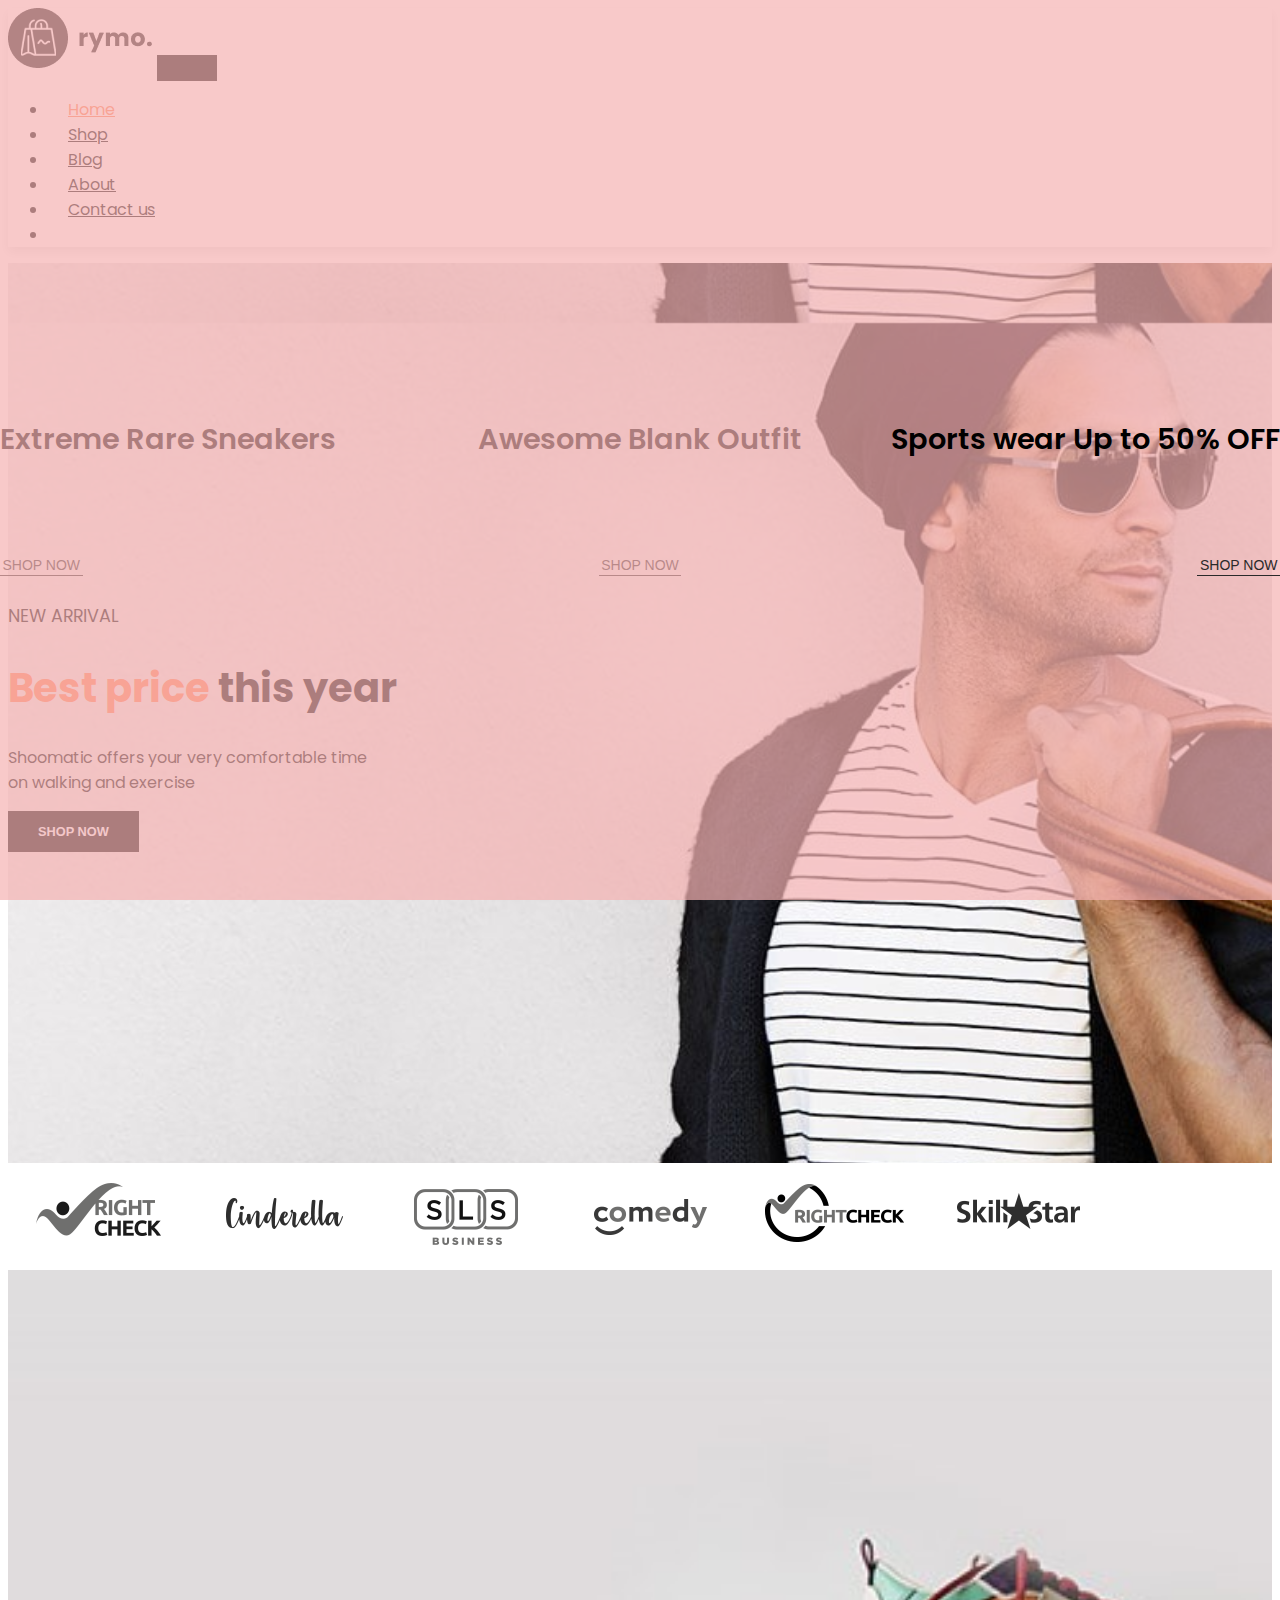
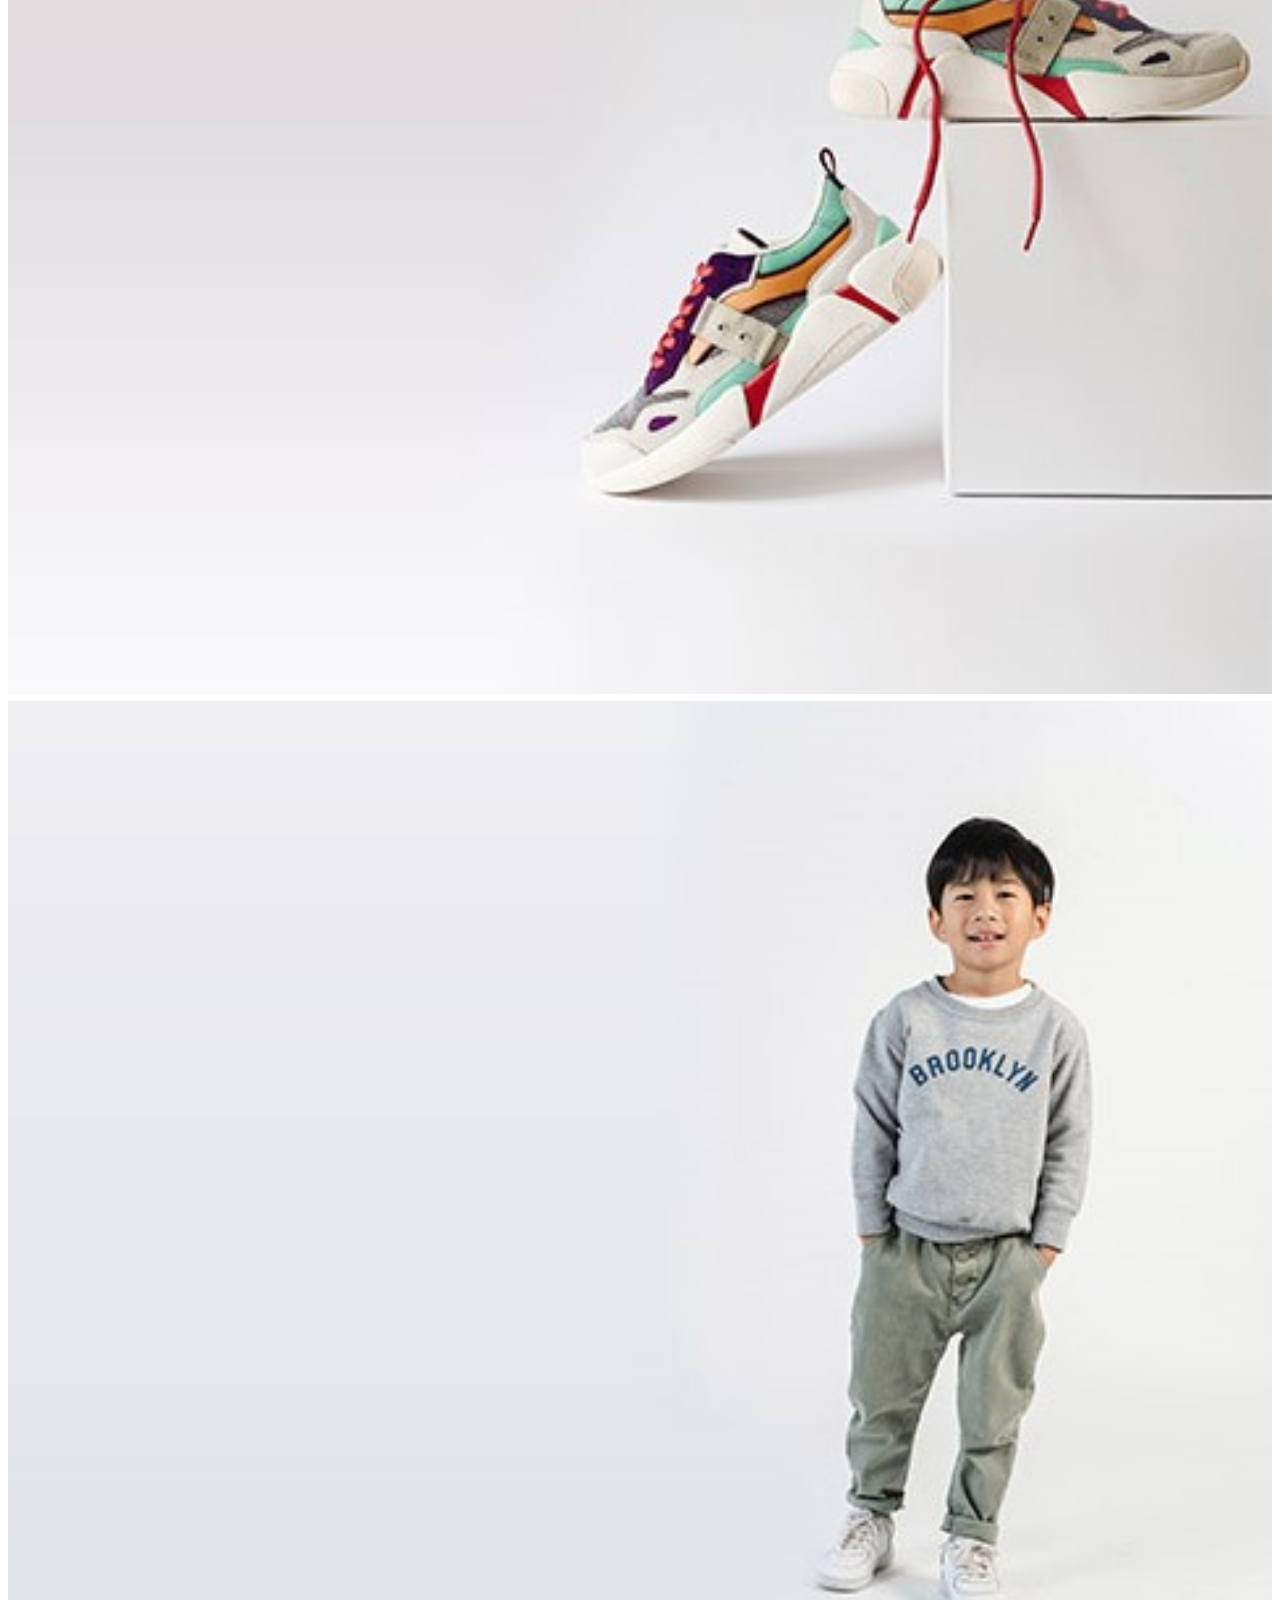
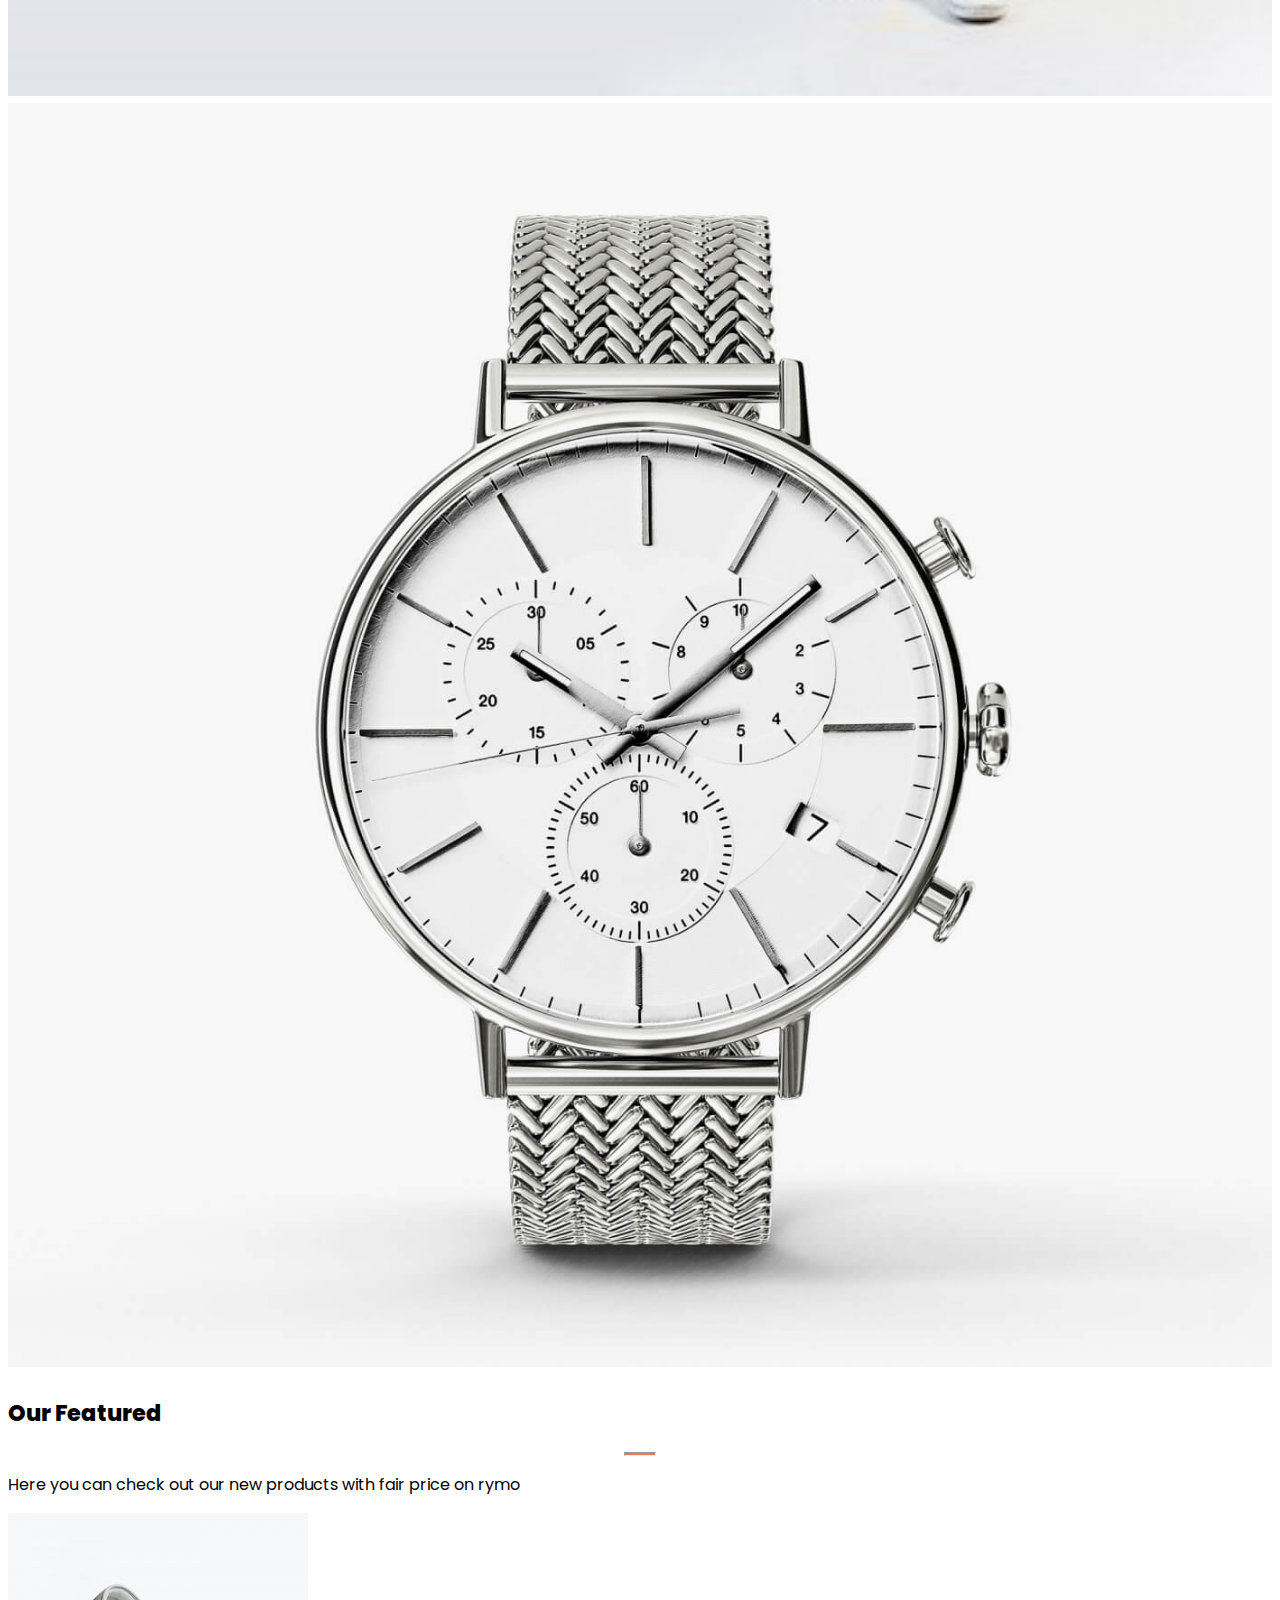
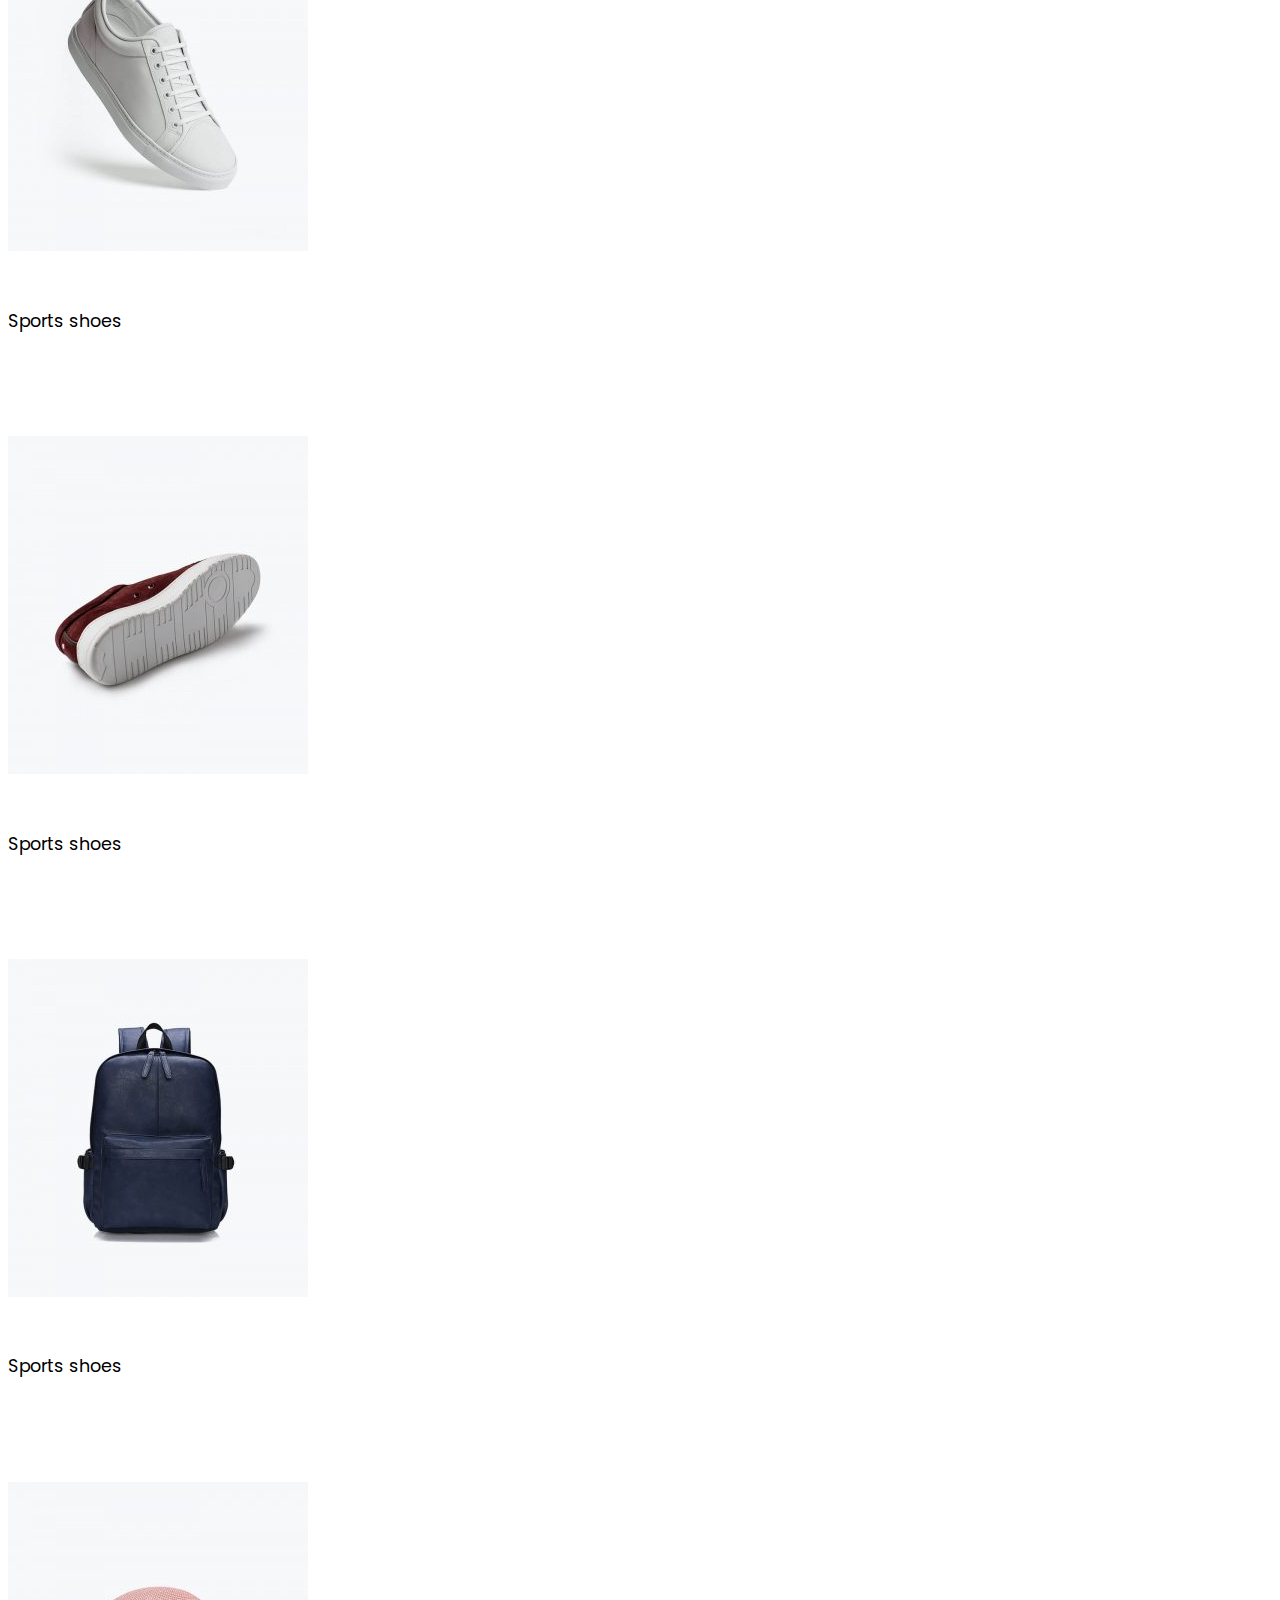
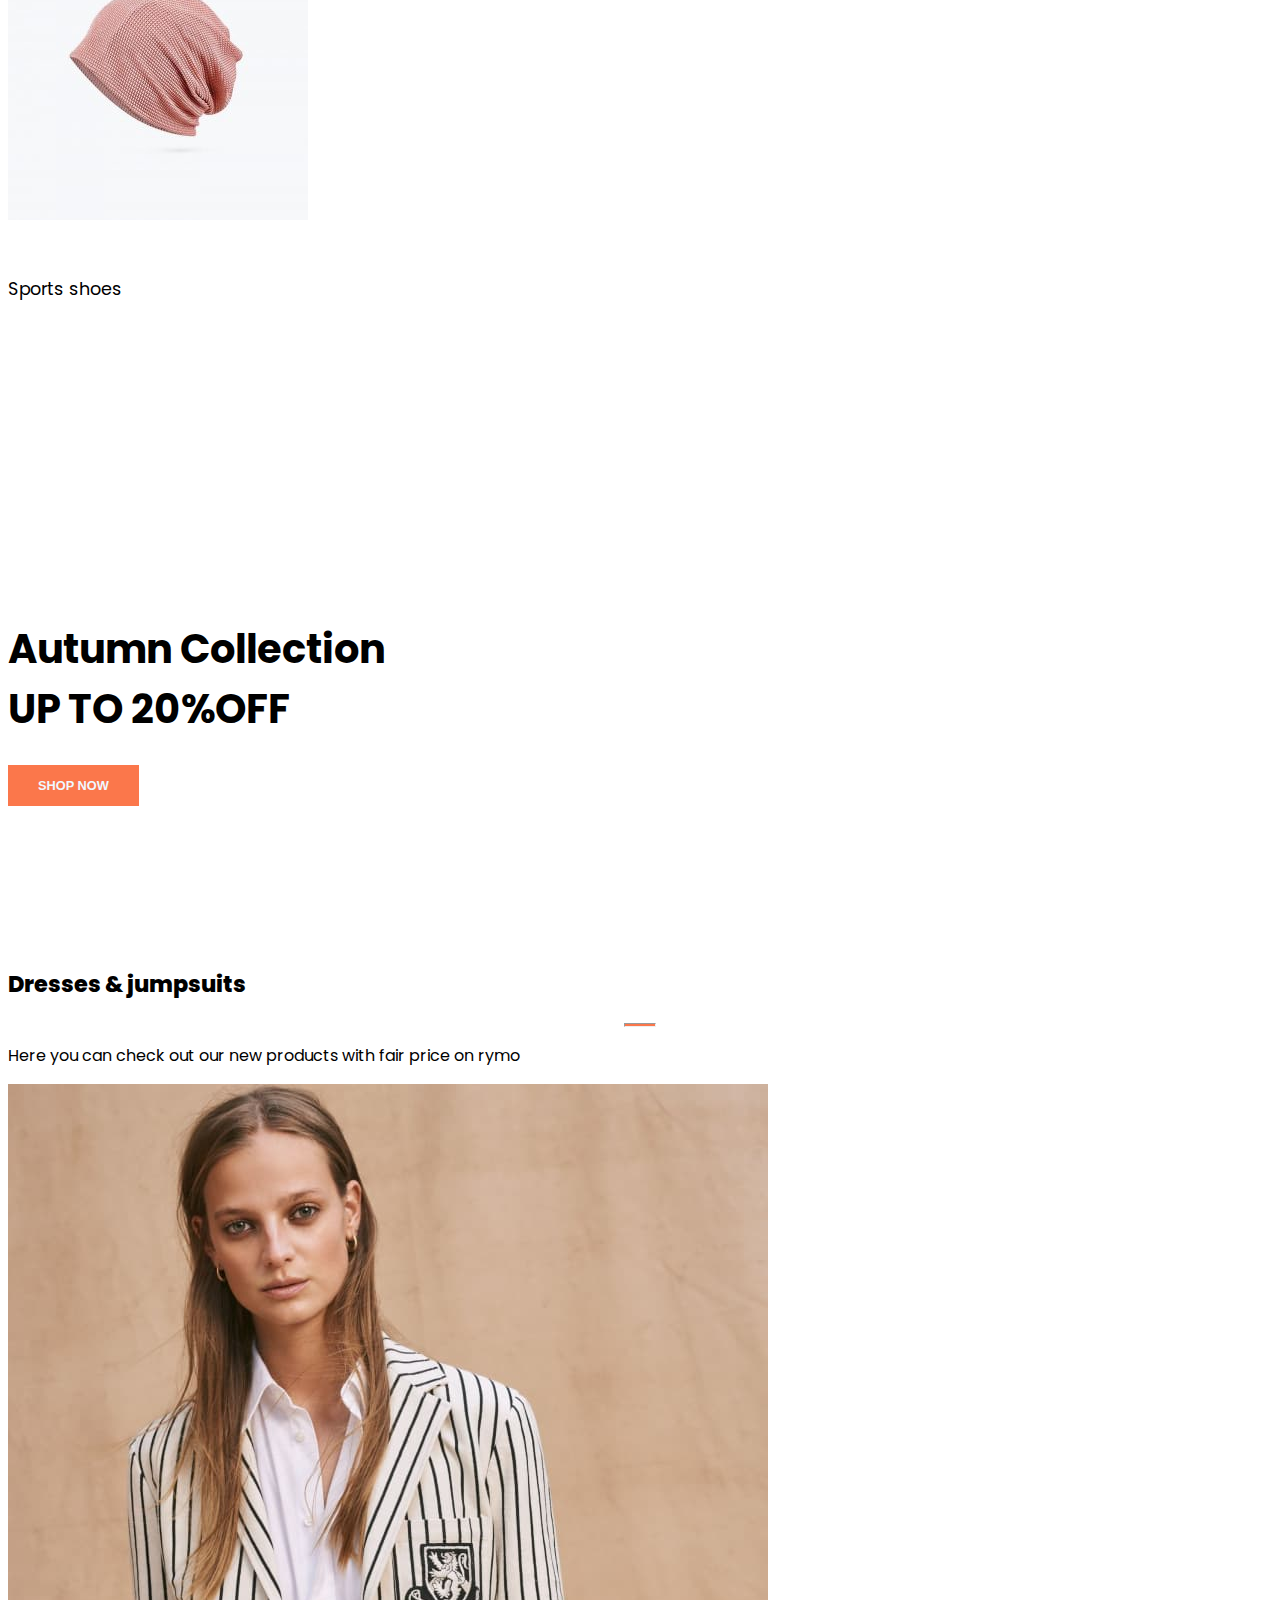
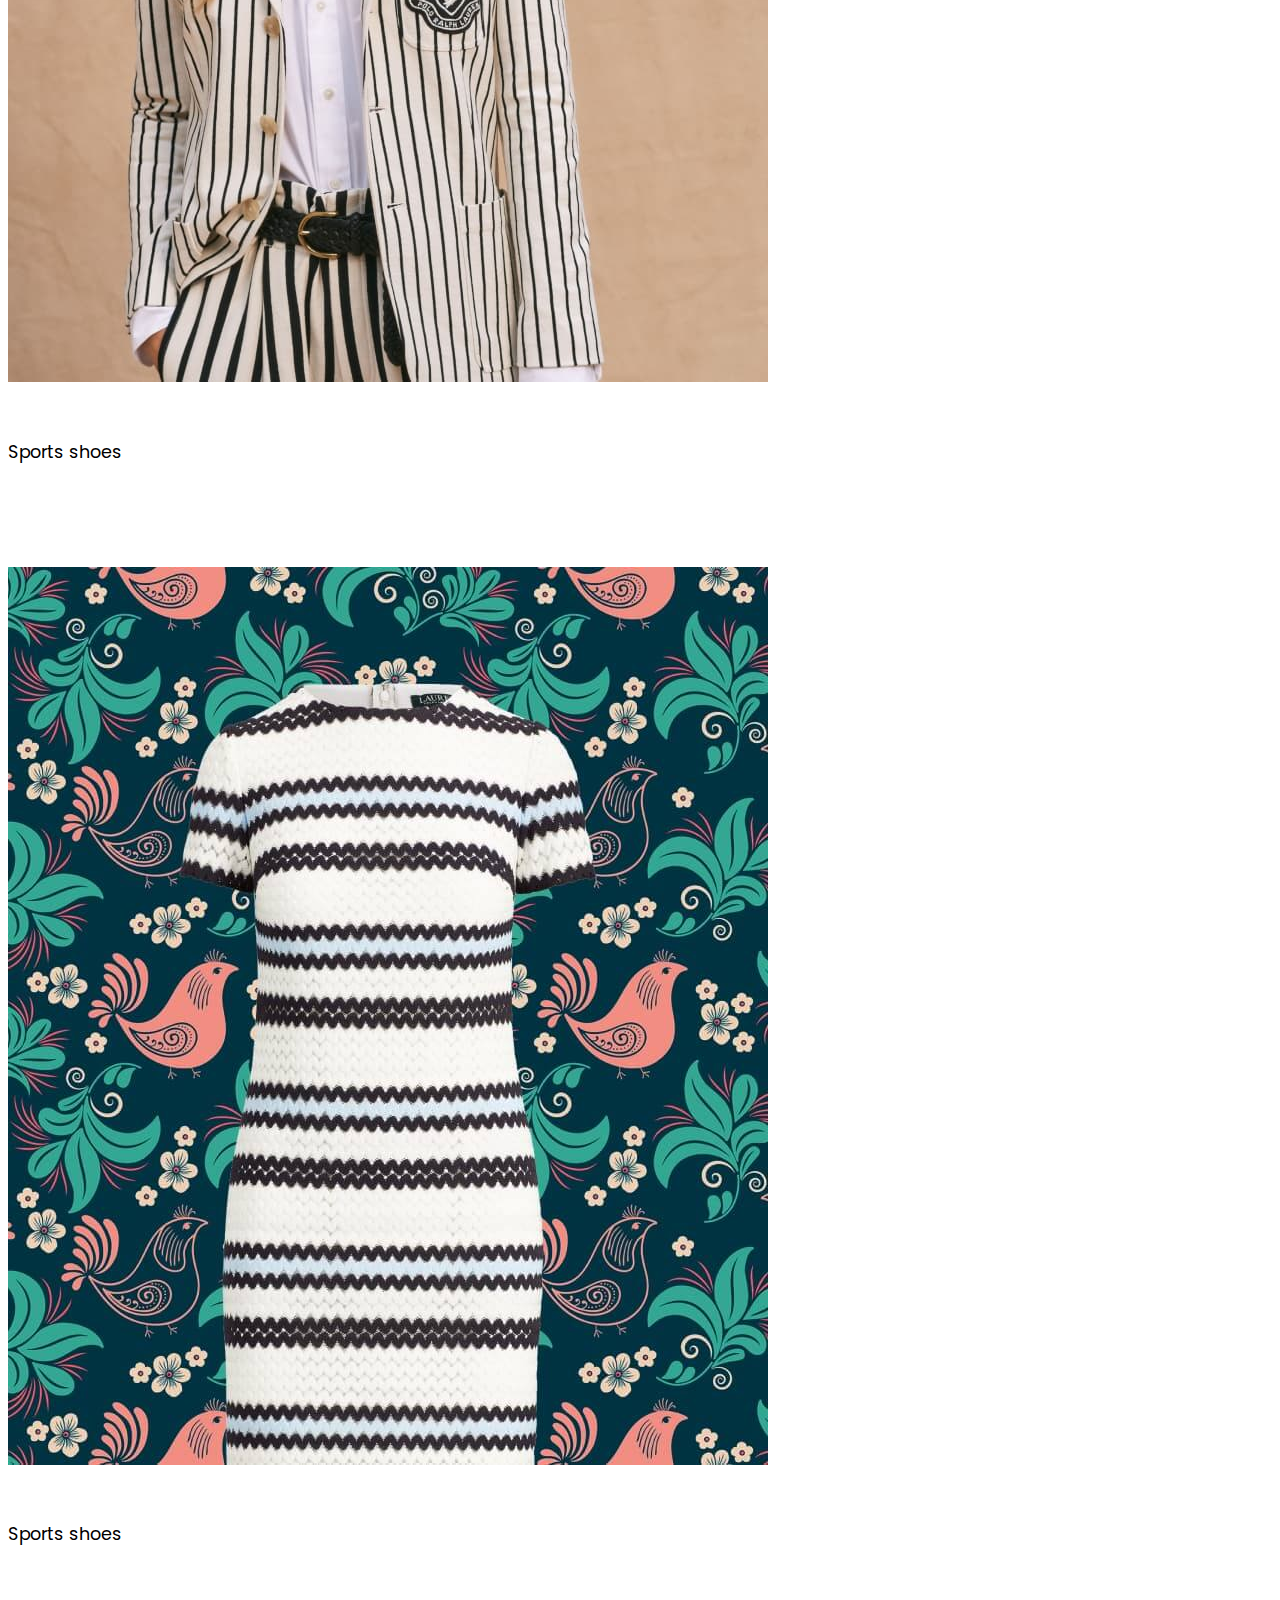
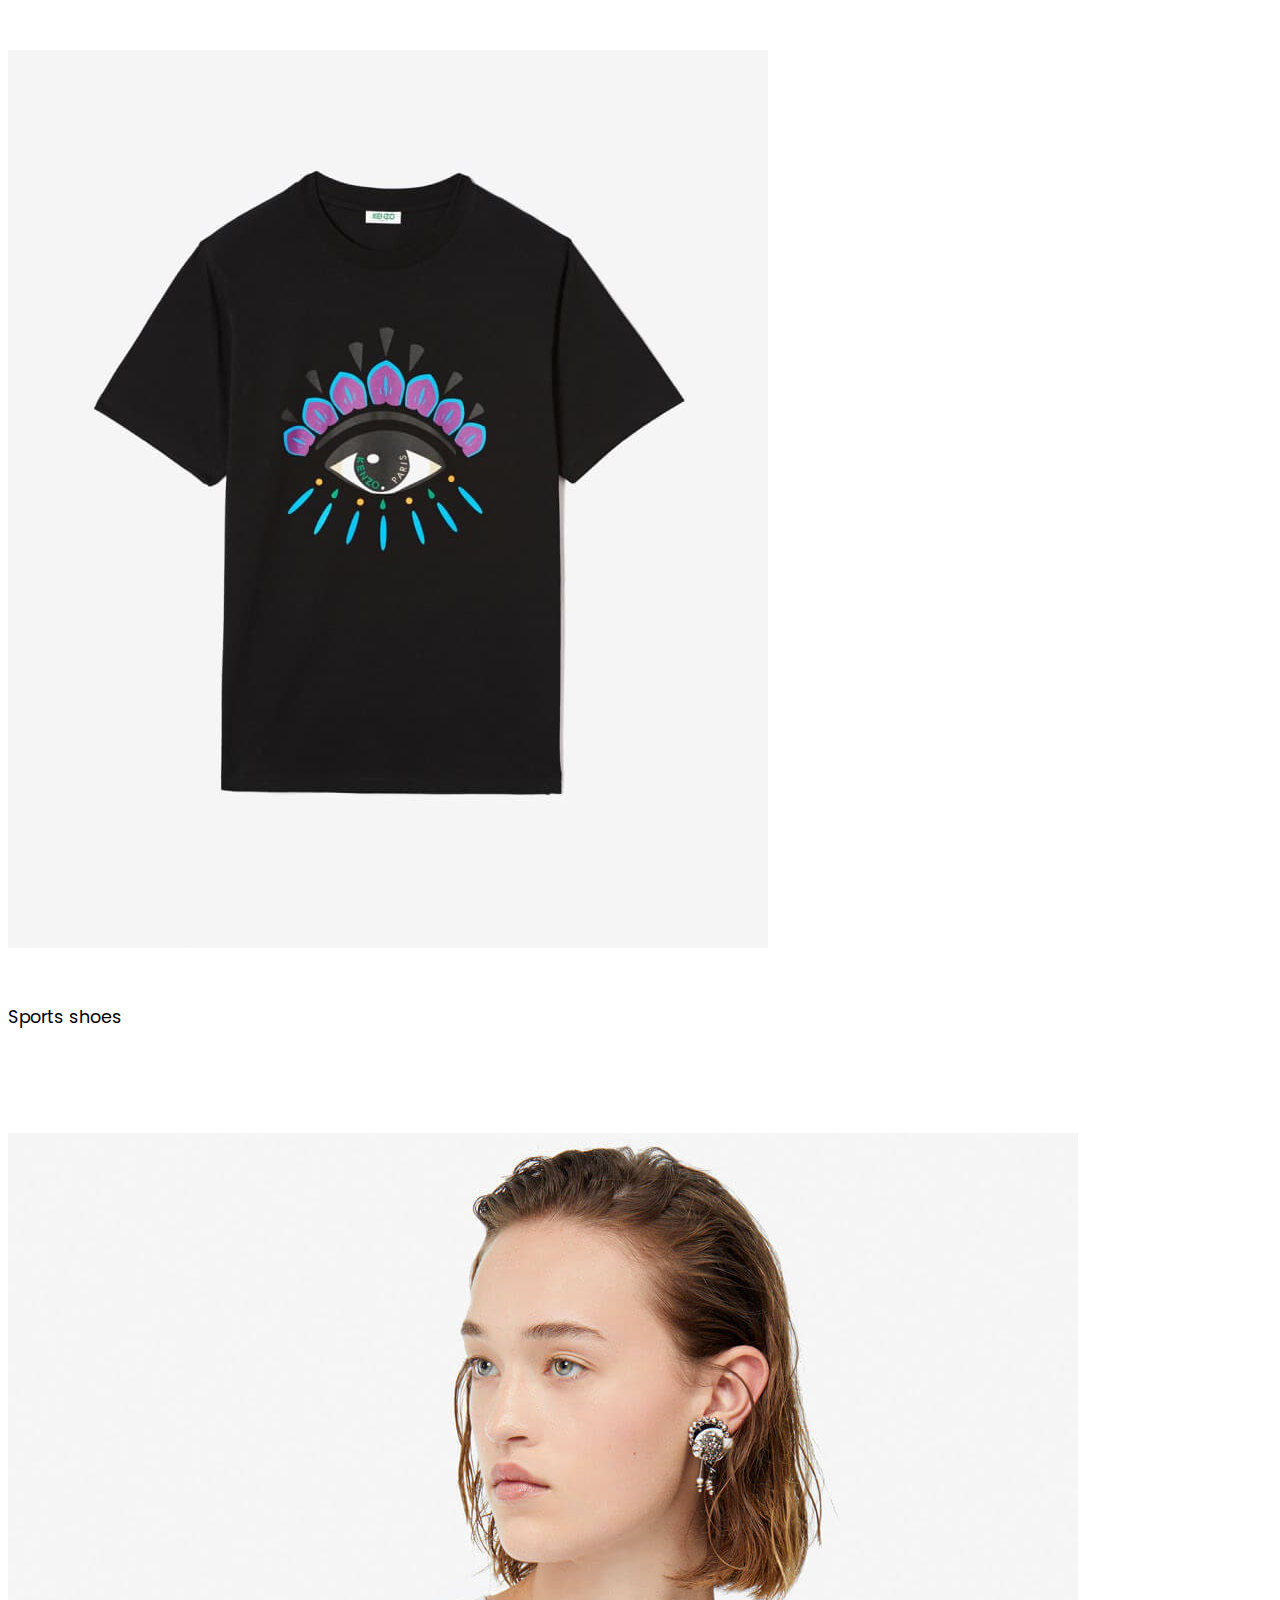
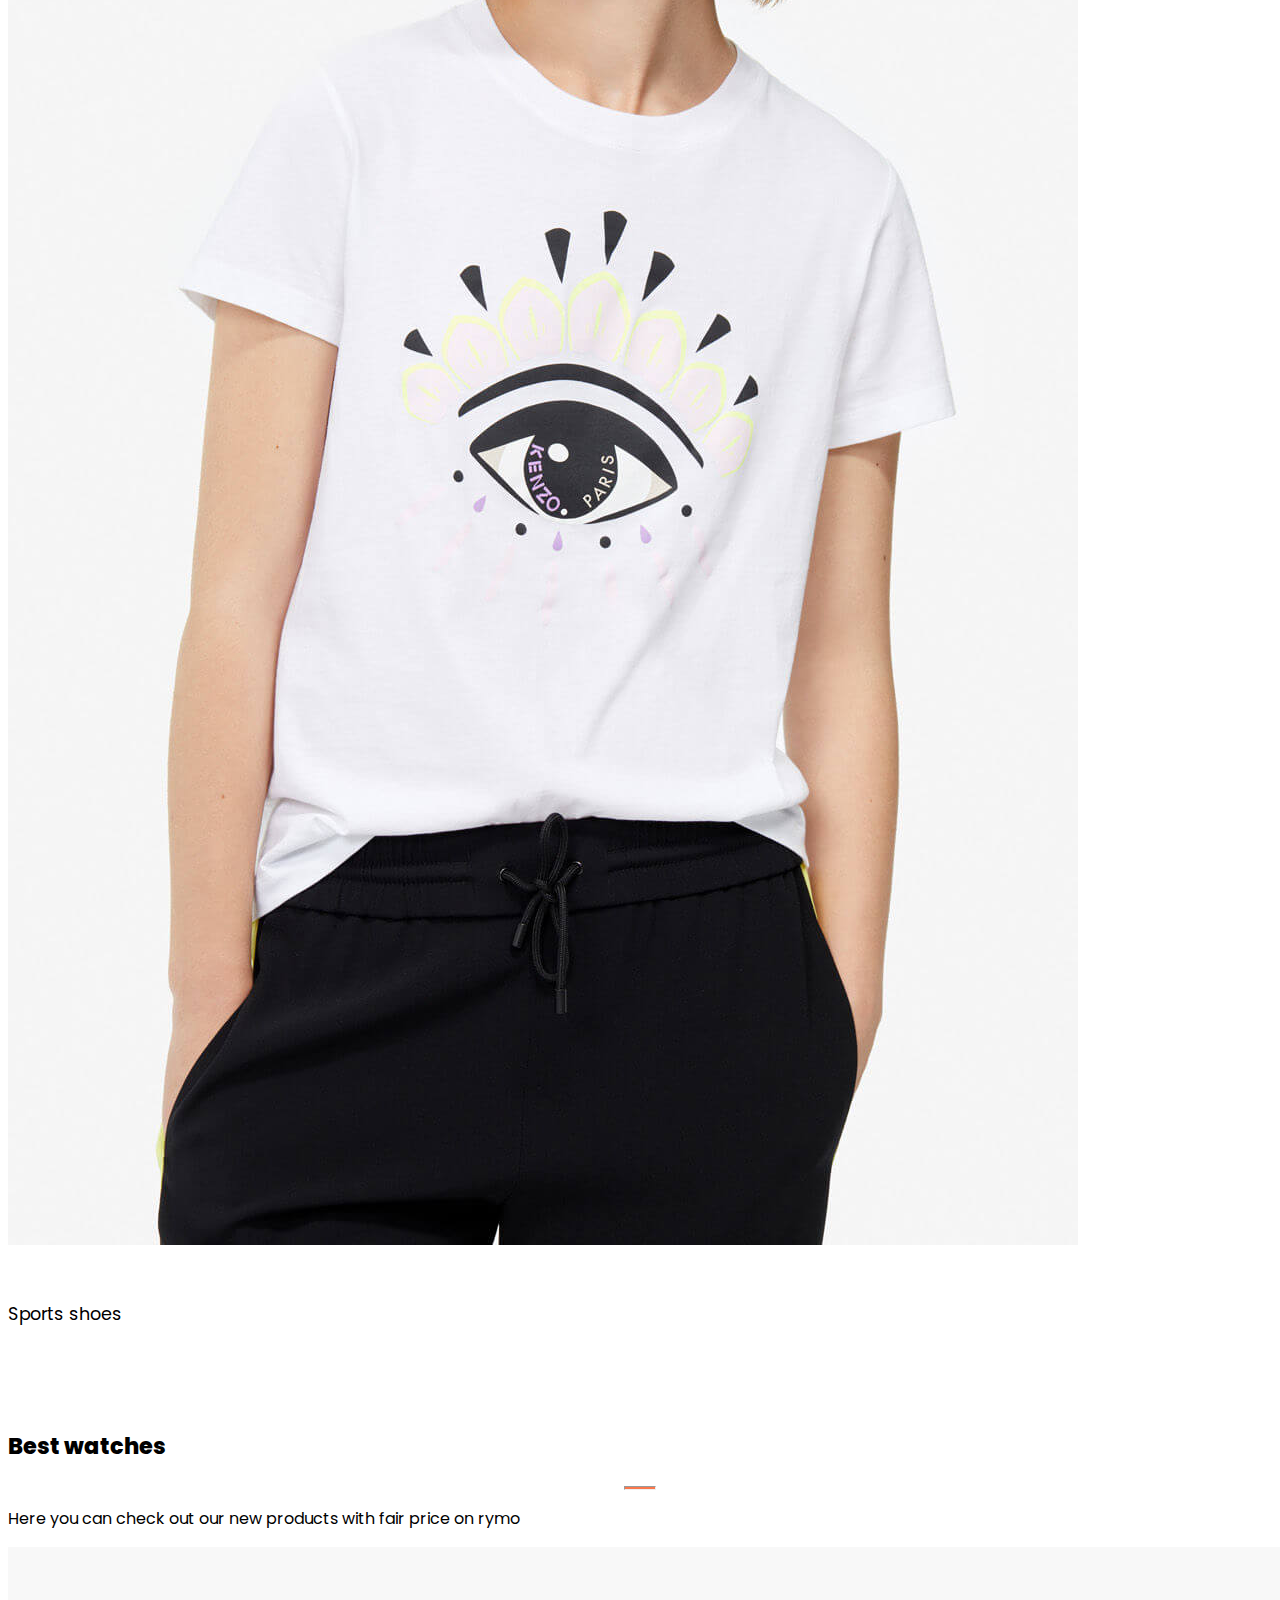
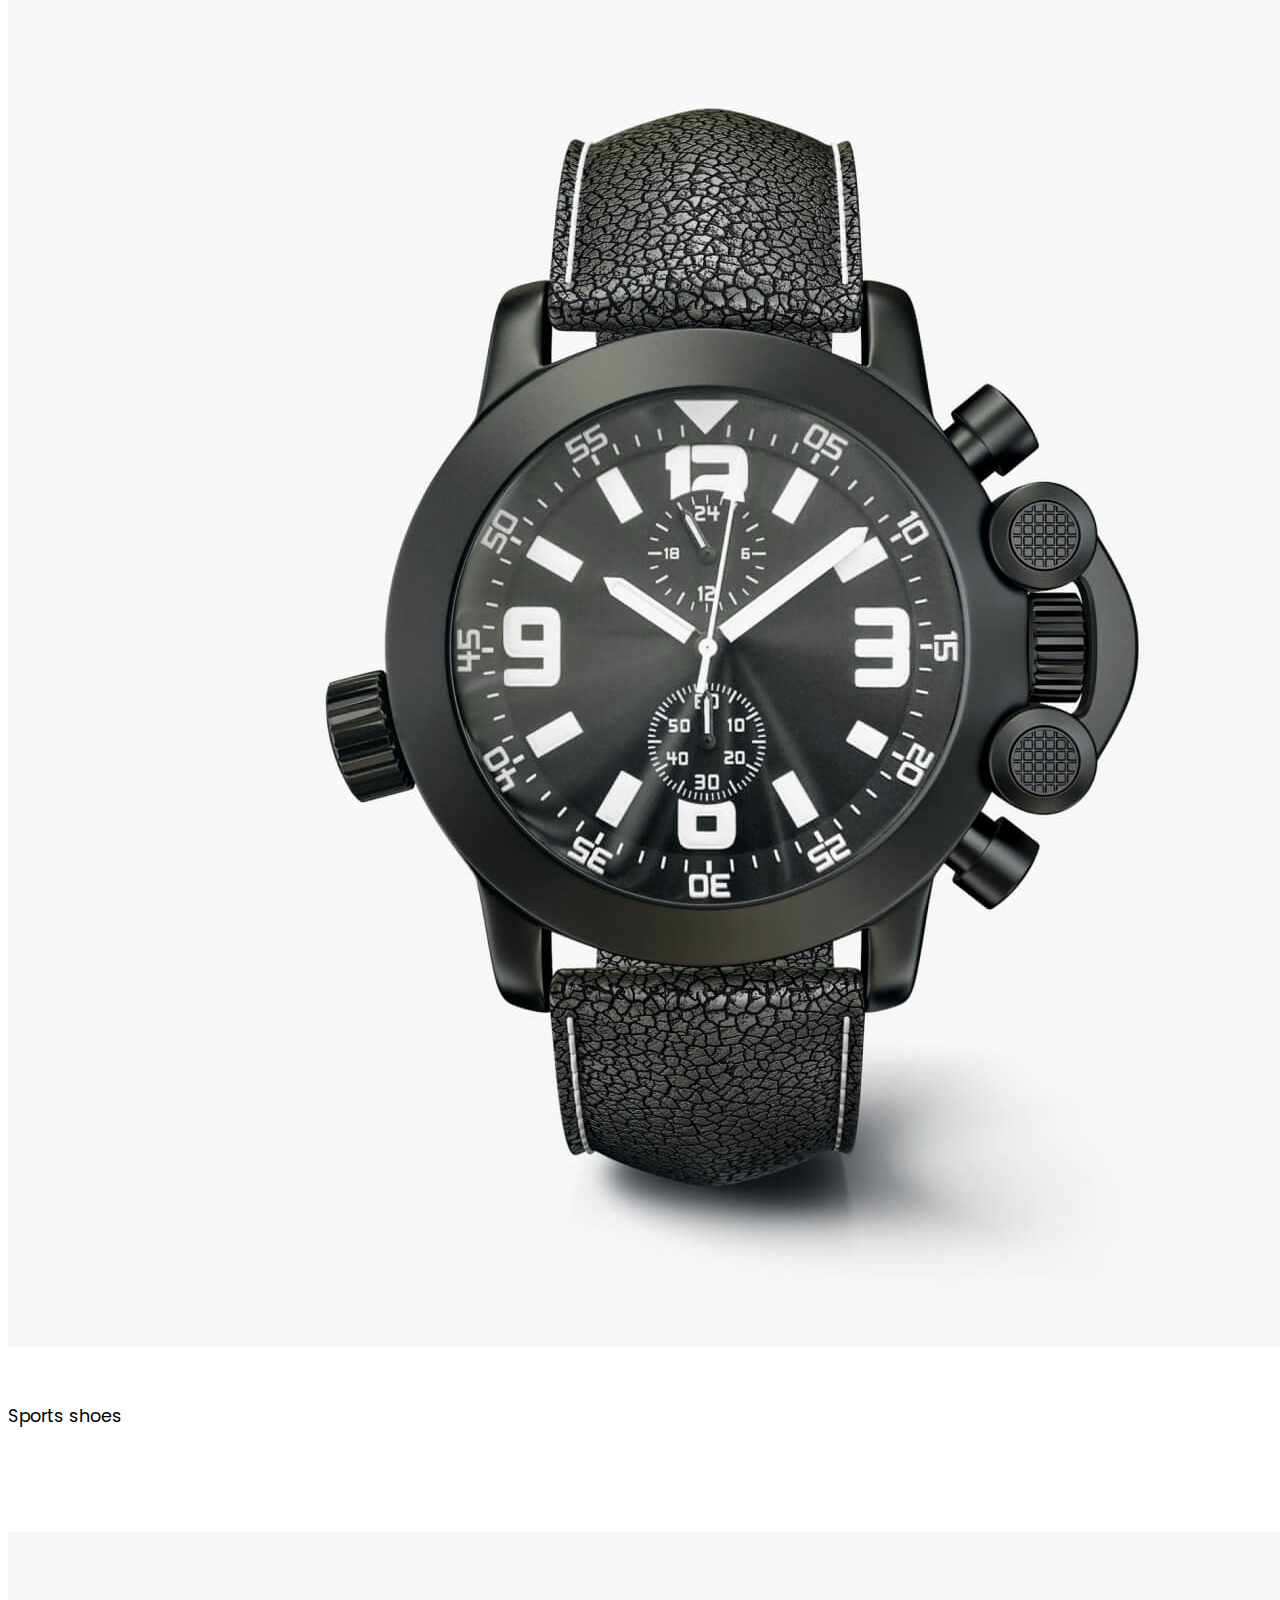
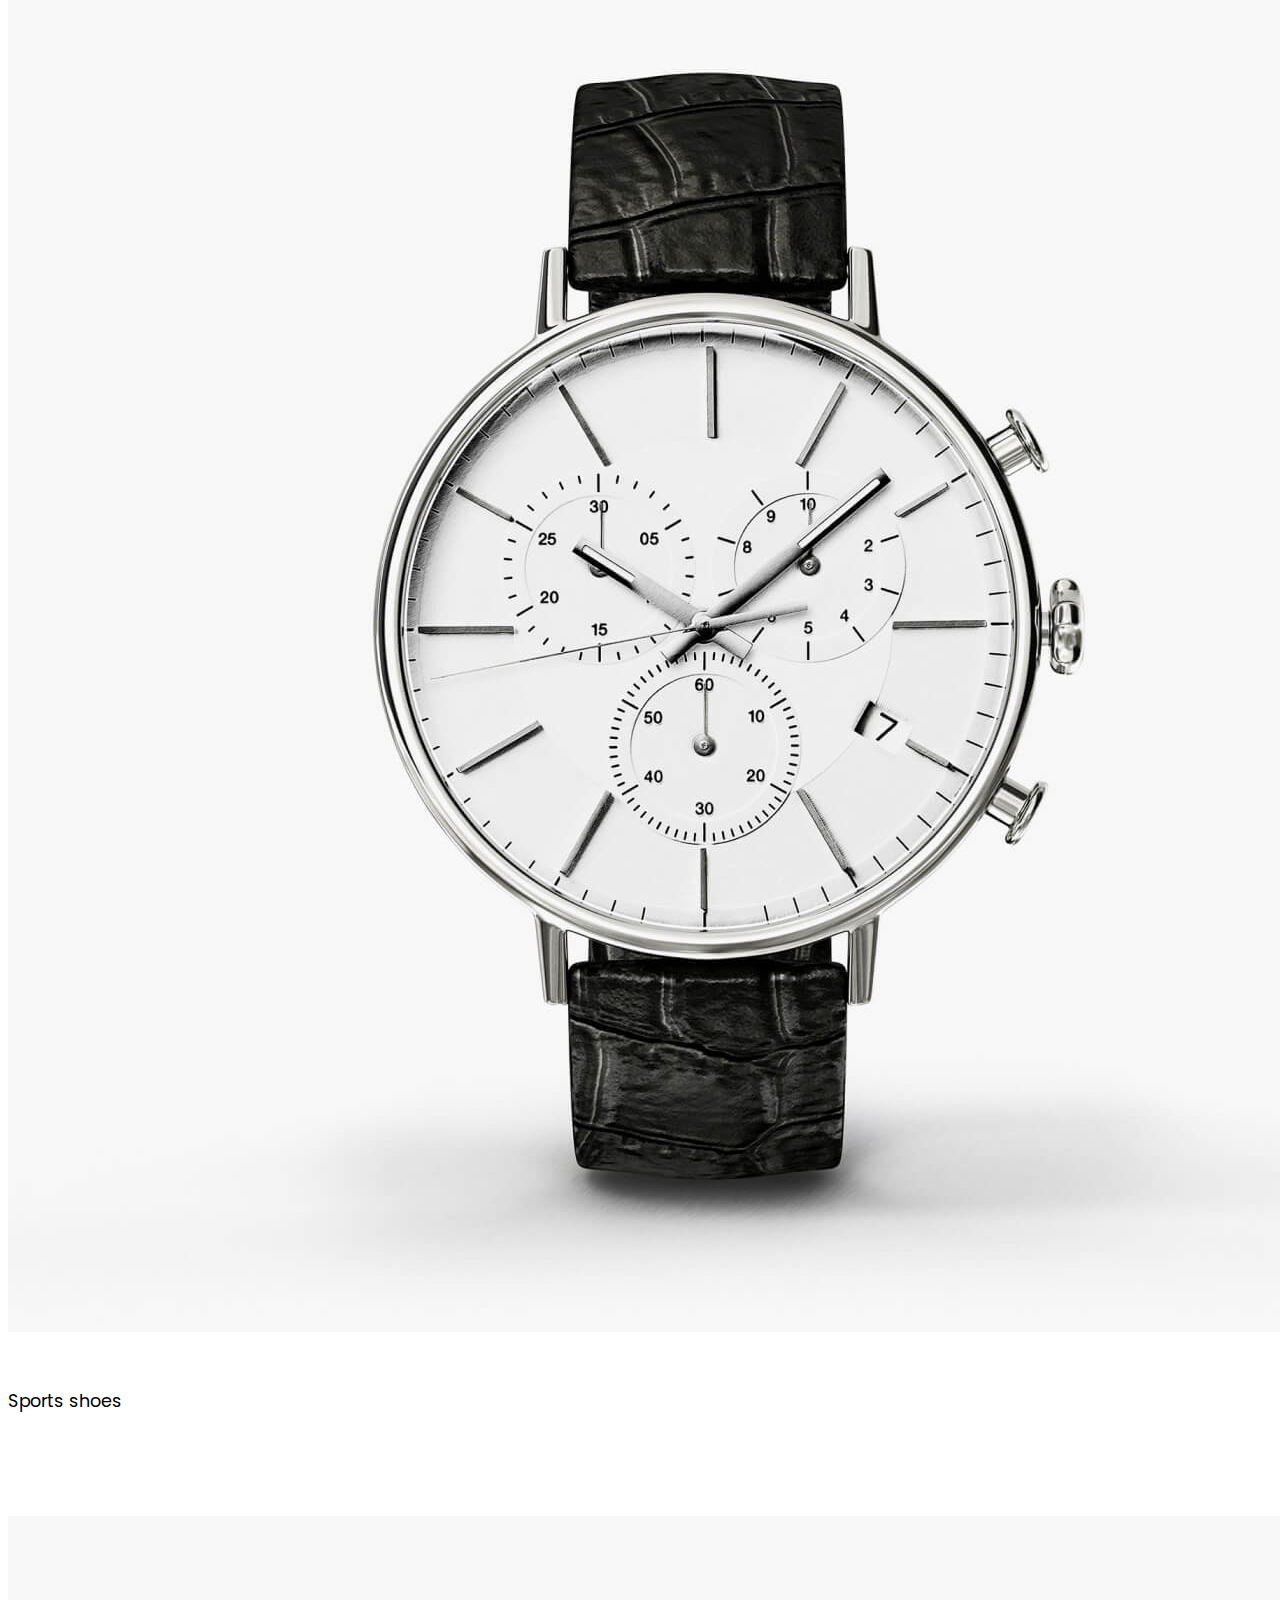
<file: index.html>
<!DOCTYPE html>
<html lang="en">
<head>
    <meta charset="UTF-8">
    <meta http-equiv="X-UA-Compatible" content="IE=edge">
    <meta name="viewport" content="width=device-width, initial-scale=1.0">
    <title>tutorial</title>
    <link rel="stylesheet" href="https://stackpath.bootstrapcdn.com/bootstrap/4.1.3/css/bootstrap.min.css" integrity="sha384-MCw98/SFnGE8fJT3GXwEOngsV7Zt27NXFoaoApmYm81iuXoPkFOJwJ8ERdknLPMO" crossorigin="anonymous">
    <link rel="stylesheet" href="https://use.fontawesome.com/releases/v5.15.4/css/all.css" integrity="sha384-DyZ88mC6Up2uqS4h/KRgHuoeGwBcD4Ng9SiP4dIRy0EXTlnuz47vAwmeGwVChigm" crossorigin="anonymous"/>

    <link rel="stylesheet"  href="style.css">


</head>
<body>
<nav class="navbar navbar-expand-lg navbar-light bg-white py-3 fixed-top">
    <div class="container">
      <img src="img/logo1.png" alt="">
      <button class="navbar-toggler" type="button" data-bs-toggle="collapse" data-bs-target="#navbarSupportedContent" aria-controls="navbarSupportedContent" aria-expanded="false" aria-label="Toggle navigation">
        <span<i #id="bar"class="fas fa-bars"></i></span>
      </button>
      <div class="collapse navbar-collapse" id="navbarSupportedContent">
        <ul class="navbar-nav ml-auto">
         
          <li class="nav-item">
            <a class="nav-link active" href="#">Home</a>
          </li>
          <li class="nav-item">
            <a class="nav-link" href="shop.html">Shop</a>
          </li>
          <li class="nav-item">
            <a class="nav-link" href="blog.html">Blog</a>
          </li>
          <li class="nav-item">
            <a class="nav-link" href="#">About</a>
          </li>
          <li class="nav-item">
            <a class="nav-link" href="#">Contact us</a>
          </li>
    
          <li class="nav-item">
            <i class="fas fa-search"></i>
            <a class="nav-link fas fa-shopping-bag" href="cart.html"></a>
          </li>
          
         
      </div>
    </div>
  </nav>
    
  <section id="home" >
   <div class="container">
    
    <h5>NEW ARRIVAL</h5>
    <h1><span> Best price</span> this year</h1>
    <p>Shoomatic offers your very comfortable time <br>
       on walking and exercise</p>
      <button>Shop now</button>
   </div>

  </section>

<section id="brand">
<div class="row m-0 py-5">
<img class="img-fluid col-lg-2 col-md-4 col-6" src="img/brand/1.png" alt="">
<img class="img-fluid col-lg-2 col-md-4 col-6" src="img/brand/2.png" alt="">
<img class="img-fluid col-lg-2 col-md-4 col-6" src="img/brand/3.png" alt="">
<img class="img-fluid col-lg-2 col-md-4 col-6" src="img/brand/4.png" alt="">
<img class="img-fluid col-lg-2 col-md-4 col-6" src="img/brand/5.png" alt="">
<img class="img-fluid col-lg-2 col-md-4 col-6" src="img/brand/6.png" alt="">






</div>
</section>

<section id="new" class="w-100">
  <div class="row p-0 m-0">
    <div class="one col-lg-4 col-md-12 col-12 p-0">

      <img class="img-fluid" src="img/new/1.jpg" alt="">
<div class="details">
  <h2>Extreme Rare Sneakers</h2>
  <button class="text uppercase">SHOP NOW</button>
</div>

</div>
<div class="one col-lg-4 col-md-12 col-12 p-0">

  <img class="img-fluid" src="img/new/2.jpg" alt="">
<div class="details">
<h2>Awesome Blank Outfit</h2>
<button class="text uppercase" >Shop now</button>
</div>

</div>
<div class="one col-lg-4 col-md-12 col-12 p-0">

  <img class="img-fluid" src="img/new/3.jpg" alt="">
<div class="details">
<h2>Sports wear Up to 50% OFF</h2>
<button class="text uppercase" >Shop now</button>
</div>

</div>



  </div>



</section>

<section id="featured" class="my-5 py-5">
<div class="container text-center mt-5 py-5">
  <h3> Our Featured</h3>
  <hr class="mx-auto">
  <p>Here you can check out our new products with fair price on rymo</p>

</div>
<div class="row mx-auto container-fluid">

<div class="product text-center col-lg-3 col-md-4 col-12">

<img class="img-fluid mb-3 " src="img/featured/1.jpg" alt="">
<div class="star">
  <i class="fas fa-star"></i>
  <i class="fas fa-star"></i>
  <i class="fas fa-star"></i>
  <i class="fas fa-star"></i>
  <i class="fas fa-star"></i>

</div>
<h5 class="p-name"> Sports shoes</h5>
<h4 class="p-price"></h4>
<button class="b-button"> Buy Now</button>
</div>
<div class="product text-center col-lg-3 col-md-4 col-12">

  <img class="img-fluid mb-3 " src="img/featured/2.jpg" alt="">
  <div class="star">
    <i class="fas fa-star"></i>
    <i class="fas fa-star"></i>
    <i class="fas fa-star"></i>
    <i class="fas fa-star"></i>
    <i class="fas fa-star"></i>
  
  </div>
  <h5 class="p-name"> Sports shoes</h5>
  <h4 class="p-price"></h4>
  <button class="b-button"> Buy Now</button>
  </div>

  <div class="product text-center col-lg-3 col-md-4 col-12">

    <img class="img-fluid mb-3 " src="img/featured/3.jpg" alt="">
    <div class="star">
      <i class="fas fa-star"></i>
      <i class="fas fa-star"></i>
      <i class="fas fa-star"></i>
      <i class="fas fa-star"></i>
      <i class="fas fa-star"></i>
    
    </div>
    <h5 class="p-name"> Sports shoes</h5>
    <h4 class="p-price"></h4>
    <button class="b-button"> Buy Now</button>
    </div>
    <div class="product text-center col-lg-3 col-md-4 col-12">

      <img class="img-fluid mb-3 " src="img/featured/4.jpg" alt="">
      <div class="star">
        <i class="fas fa-star"></i>
        <i class="fas fa-star"></i>
        <i class="fas fa-star"></i>
        <i class="fas fa-star"></i>
        <i class="fas fa-star"></i>
      
      </div>
      <h5 class="p-name"> Sports shoes</h5>
      <h4 class="p-price"></h4>
      <button class="b-button"> Buy Now</button>
      </div>


</div>
</section>


<section id="banner" class="my-5 py-5">
<div class="container">
<h4>MID SEASON SALE</h4>
<H1>Autumn Collection <br>UP TO 20%OFF</H1>
<Button class="text-uppercase">Shop Now</Button>


</div>

</section>
<section id="clothes" class="my-5 ">
  <div class="container text-center mt-5 py-5 ">
    <h3> Dresses & jumpsuits</h3>
    <hr class="mx-auto">
    <p>Here you can check out our new products with fair price on rymo</p>
  </div>
  <div class="row mx-auto container-fluid">
  
  <div class="product text-center col-lg-3 col-md-4 col-12">
  
  <img class="img-fluid mb-3 " src="img/clothes/1.jpg" alt="">
  <div class="star">
    <i class="fas fa-star"></i>
    <i class="fas fa-star"></i>
    <i class="fas fa-star"></i>
    <i class="fas fa-star"></i>
    <i class="fas fa-star"></i>
  
  </div>
  <h5 class="p-name"> Sports shoes</h5>
  <h4 class="p-price"></h4>
  <button class="b-button"> Buy Now</button>
  </div>
  <div class="product text-center col-lg-3 col-md-4 col-12">
  
    <img class="img-fluid mb-3 " src="img/clothes/2.jpg" alt="">
    <div class="star">
      <i class="fas fa-star"></i>
      <i class="fas fa-star"></i>
      <i class="fas fa-star"></i>
      <i class="fas fa-star"></i>
      <i class="fas fa-star"></i>
    
    </div>
    <h5 class="p-name"> Sports shoes</h5>
    <h4 class="p-price"></h4>
    <button class="b-button"> Buy Now</button>
    </div>
  
    <div class="product text-center col-lg-3 col-md-4 col-12">
  
      <img class="img-fluid mb-3 " src="img/clothes/3.jpg" alt="">
      <div class="star">
        <i class="fas fa-star"></i>
        <i class="fas fa-star"></i>
        <i class="fas fa-star"></i>
        <i class="fas fa-star"></i>
        <i class="fas fa-star"></i>
      
      </div>
      <h5 class="p-name"> Sports shoes</h5>
      <h4 class="p-price"></h4>
      <button class="b-button"> Buy Now</button>
      </div>
      <div class="product text-center col-lg-3 col-md-4 col-12">
  
        <img class="img-fluid mb-3 "src="img/clothes/4.jpg" alt="">
        <div class="star">
          <i class="fas fa-star"></i>
          <i class="fas fa-star"></i>
          <i class="fas fa-star"></i>
          <i class="fas fa-star"></i>
          <i class="fas fa-star"></i>
        
        </div>
        <h5 class="p-name"> Sports shoes</h5>
        <h4 class="p-price"></h4>
        <button class="b-button"> Buy Now</button>
        </div>
  
  
  </div>
  </section>

  <section id="watches" class="my-5 ">
    <div class="container text-center mt-5 py-5">
      <h3> Best watches</h3>
      <hr class="mx-auto">
      <p>Here you can check out our new products with fair price on rymo</p>
    
    </div>
    <div class="row mx-auto container-fluid">
    
    <div class="product text-center col-lg-3 col-md-4 col-12">
    
    <img class="img-fluid mb-3 " src="img/watches/1.jpg" alt="">
    <div class="star">
      <i class="fas fa-star"></i>
      <i class="fas fa-star"></i>
      <i class="fas fa-star"></i>
      <i class="fas fa-star"></i>
      <i class="fas fa-star"></i>
    
    </div>
    <h5 class="p-name"> Sports shoes</h5>
    <h4 class="p-price"></h4>
    <button class="b-button"> Buy Now</button>
    </div>
    <div class="product text-center col-lg-3 col-md-4 col-12">
    
      <img class="img-fluid mb-3 " src="img/watches/2.jpg" alt="">
      <div class="star">
        <i class="fas fa-star"></i>
        <i class="fas fa-star"></i>
        <i class="fas fa-star"></i>
        <i class="fas fa-star"></i>
        <i class="fas fa-star"></i>
      
      </div>
      <h5 class="p-name"> Sports shoes</h5>
      <h4 class="p-price"></h4>
      <button class="b-button"> Buy Now</button>
      </div>
    
      <div class="product text-center col-lg-3 col-md-4 col-12">
    
        <img class="img-fluid mb-3 " src="img/watches/3.jpg" alt="">
        <div class="star">
          <i class="fas fa-star"></i>
          <i class="fas fa-star"></i>
          <i class="fas fa-star"></i>
          <i class="fas fa-star"></i>
          <i class="fas fa-star"></i>
        
        </div>
        <h5 class="p-name"> Sports shoes</h5>
        <h4 class="p-price"></h4>
        <button class="b-button"> Buy Now</button>
        </div>
        <div class="product text-center col-lg-3 col-md-4 col-12">
    
          <img class="img-fluid mb-3 " src="img/watches/4.jpg" alt="">
          <div class="star">
            <i class="fas fa-star"></i>
            <i class="fas fa-star"></i>
            <i class="fas fa-star"></i>
            <i class="fas fa-star"></i>
            <i class="fas fa-star"></i>
          
          </div>
          <h5 class="p-name"> Sports shoes</h5>
          <h4 class="p-price"></h4>
          <button class="b-button"> Buy Now</button>
          </div>
    
    
    </div>
    </section>
    <section id="shoes" class="my-5 pb-5 ">
      <div class="container text-center mt-5 py-5">
        <h3>Running Shoes </h3>
        <hr class="mx-auto">
        <p>Here you can check out our new products with fair price on rymo</p>
      
      </div>
      <div class="row mx-auto container-fluid">
      
      <div class="product text-center col-lg-3 col-md-4 col-12">
      
      <img class="img-fluid mb-3 " src="img/shoes/8.jpg" alt="">
      <div class="star">
        <i class="fas fa-star"></i>
        <i class="fas fa-star"></i>
        <i class="fas fa-star"></i>
        <i class="fas fa-star"></i>
        <i class="fas fa-star"></i>
      
      </div>
      <h5 class="p-name"> Sports shoes</h5>
      <h4 class="p-price"></h4>
      <button class="b-button"> Buy Now</button>
      </div>
      <div class="product text-center col-lg-3 col-md-4 col-12">
      
        <img class="img-fluid mb-3 " src="img/shoes/7.jpg" alt="">
        <div class="star">
          <i class="fas fa-star"></i>
          <i class="fas fa-star"></i>
          <i class="fas fa-star"></i>
          <i class="fas fa-star"></i>
          <i class="fas fa-star"></i>
        
        </div>
        <h5 class="p-name"> Sports shoes</h5>
        <h4 class="p-price"></h4>
        <button class="b-button"> Buy Now</button>
        </div>
      
        <div class="product text-center col-lg-3 col-md-4 col-12">
      
          <img class="img-fluid mb-3 " src="img/shoes/6.jpg" alt="">
          <div class="star">
            <i class="fas fa-star"></i>
            <i class="fas fa-star"></i>
            <i class="fas fa-star"></i>
            <i class="fas fa-star"></i>
            <i class="fas fa-star"></i>
          
          </div>
          <h5 class="p-name"> Sports shoes</h5>
          <h4 class="p-price"></h4>
          <button class="b-button"> Buy Now</button>
          </div>
          <div class="product text-center col-lg-3 col-md-4 col-12">
      
            <img class="img-fluid mb-3 " src="img/shoes/5.jpg" alt="">
            <div class="star">
              <i class="fas fa-star"></i>
              <i class="fas fa-star"></i>
              <i class="fas fa-star"></i>
              <i class="fas fa-star"></i>
              <i class="fas fa-star"></i>
            
            </div>
            <h5 class="p-name"> Sports shoes</h5>
            <h4 class="p-price"></h4>
            <button class="b-button"> Buy Now</button>
            </div>
      
      
      </div>
      </section>

      <footer class="mt-5 py-5">
        <div class="row container mx-auto pt-5">
          <div class="footer-one col-lg-3 col-md-6 col-12">
<img src="img/logo2.png" alt="">
<p>fioasdfok oasfkoasfk fkopasfkop ofoasfkop kfksok fk aofo 
  afok aofkaop akfkasopfko gokaokf fiosjisdjfijd acioajcfioa oajfaopsfaofaop 
okaopfkaopvk a fkawofka[pfk</p>
</div>
<div class="footer-one col-lg-3 col-md-6 col-12 mb-3">
  <h5 class="pb-2">Featured</h5>
  <ul class="text-uppercase list-unstyled">
     <li><a href="#">men</a></li>
      <li><a href="#">Women</a></li>
        <li><a href="#">Boys</a></li>
          <li><a href="#">Girls</a></li>
            <li><a href="#">New arrival</a></li>
              <li><a href="#">shoes</a></li>
                <li><a href="#">clothes</a></li>
      </ul>

</div>
<div class="footer-one col-lg-3 col-md-6 col-12 mb-3">
  <h5 class="pb-2">Contact Us</h5>
  <div>
<h6 class="text-uppercase">Address</h6>
<p>123 street name city</p>
 </div>
 <div>
  <h6 class="text-uppercase">Phone</h6>
  <p>123 232 21312 2312</p>
  </div>
   <div>
    <h6 class="text-uppercase">Email</h6>
    <p>mail@example.com</p>
    </div>
  </div>

  <div class="footer-one col-lg-3 col-md-6 col-12">
    <h5 class="pb-2"> Instagram </h5>
    <div class="row">
      <img class="img-fluid w-25 h-100% m-2" src="img/insta/1.jpg" alt="">
      <img class="img-fluid w-25 h-100% m-2" src="img/insta/2.jpg" alt="">
      <img class="img-fluid w-25 h-100% m-2" src="img/insta/3.jpg" alt="">
      <img class="img-fluid w-25 h-100% m-2" src="img/insta/4.jpg" alt="">
      <img class="img-fluid w-25 h-100% m-2" src="img/insta/5.jpg" alt="">
    </div>
  </div>
        </div>
 <div class="row container-fluid px-5 copyright mt-5">
<div class="row container mx-auto"></div>
<div class="container col-lg-3 col-md-6 col-12 mb-4">
<img src="img/payment.png" alt="">
</div>
<div class=" col-lg-4 col-md-6 col-12 text-nowrap mb-2">
  <p>rymo eccomerce o 2021 All rights reserved</p>
  </div>    
  <div class="col-lg-4 col-md-6 col-12 pl-5">
<a href="#"><i class="fab fa-facebook"></i></a>
<a href="#"><i class="fab fa-twitter"></i></a>
<a href="#"><i class="fab fa-linkedin"></i></a>
    </div>    
</div>
</div>
      </footer>

  <script src="https://cdn.jsdelivr.net/npm/@popperjs/core@2.9.2/dist/umd/popper.min.js" integrity="sha384-IQsoLXl5PILFhosVNubq5LC7Qb9DXgDA9i+tQ8Zj3iwWAwPtgFTxbJ8NT4GN1R8p" crossorigin="anonymous"></script>
  <script src="https://cdn.jsdelivr.net/npm/bootstrap@5.0.2/dist/js/bootstrap.min.js" integrity="sha384-cVKIPhGWiC2Al4u+LWgxfKTRIcfu0JTxR+EQDz/bgldoEyl4H0zUF0QKbrJ0EcQF" crossorigin="anonymous"></script>
</body>
</html>
</file>
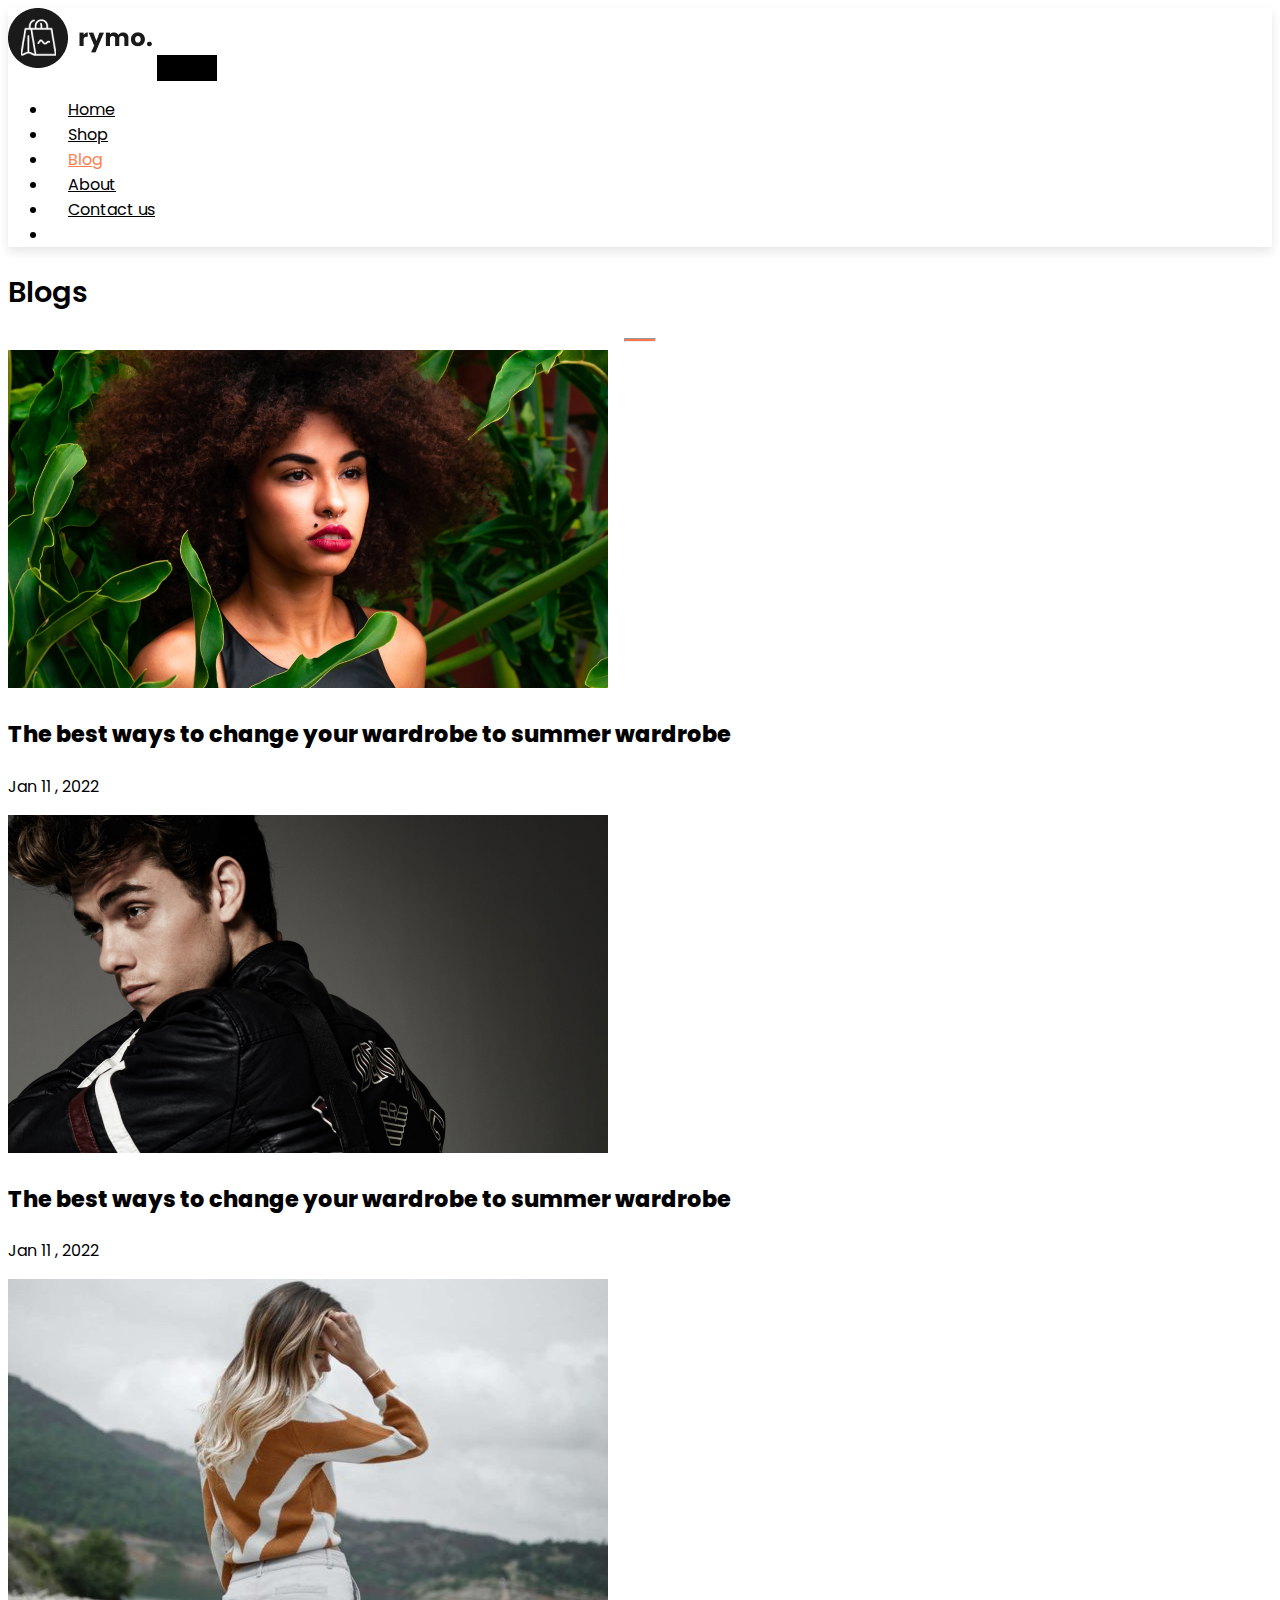
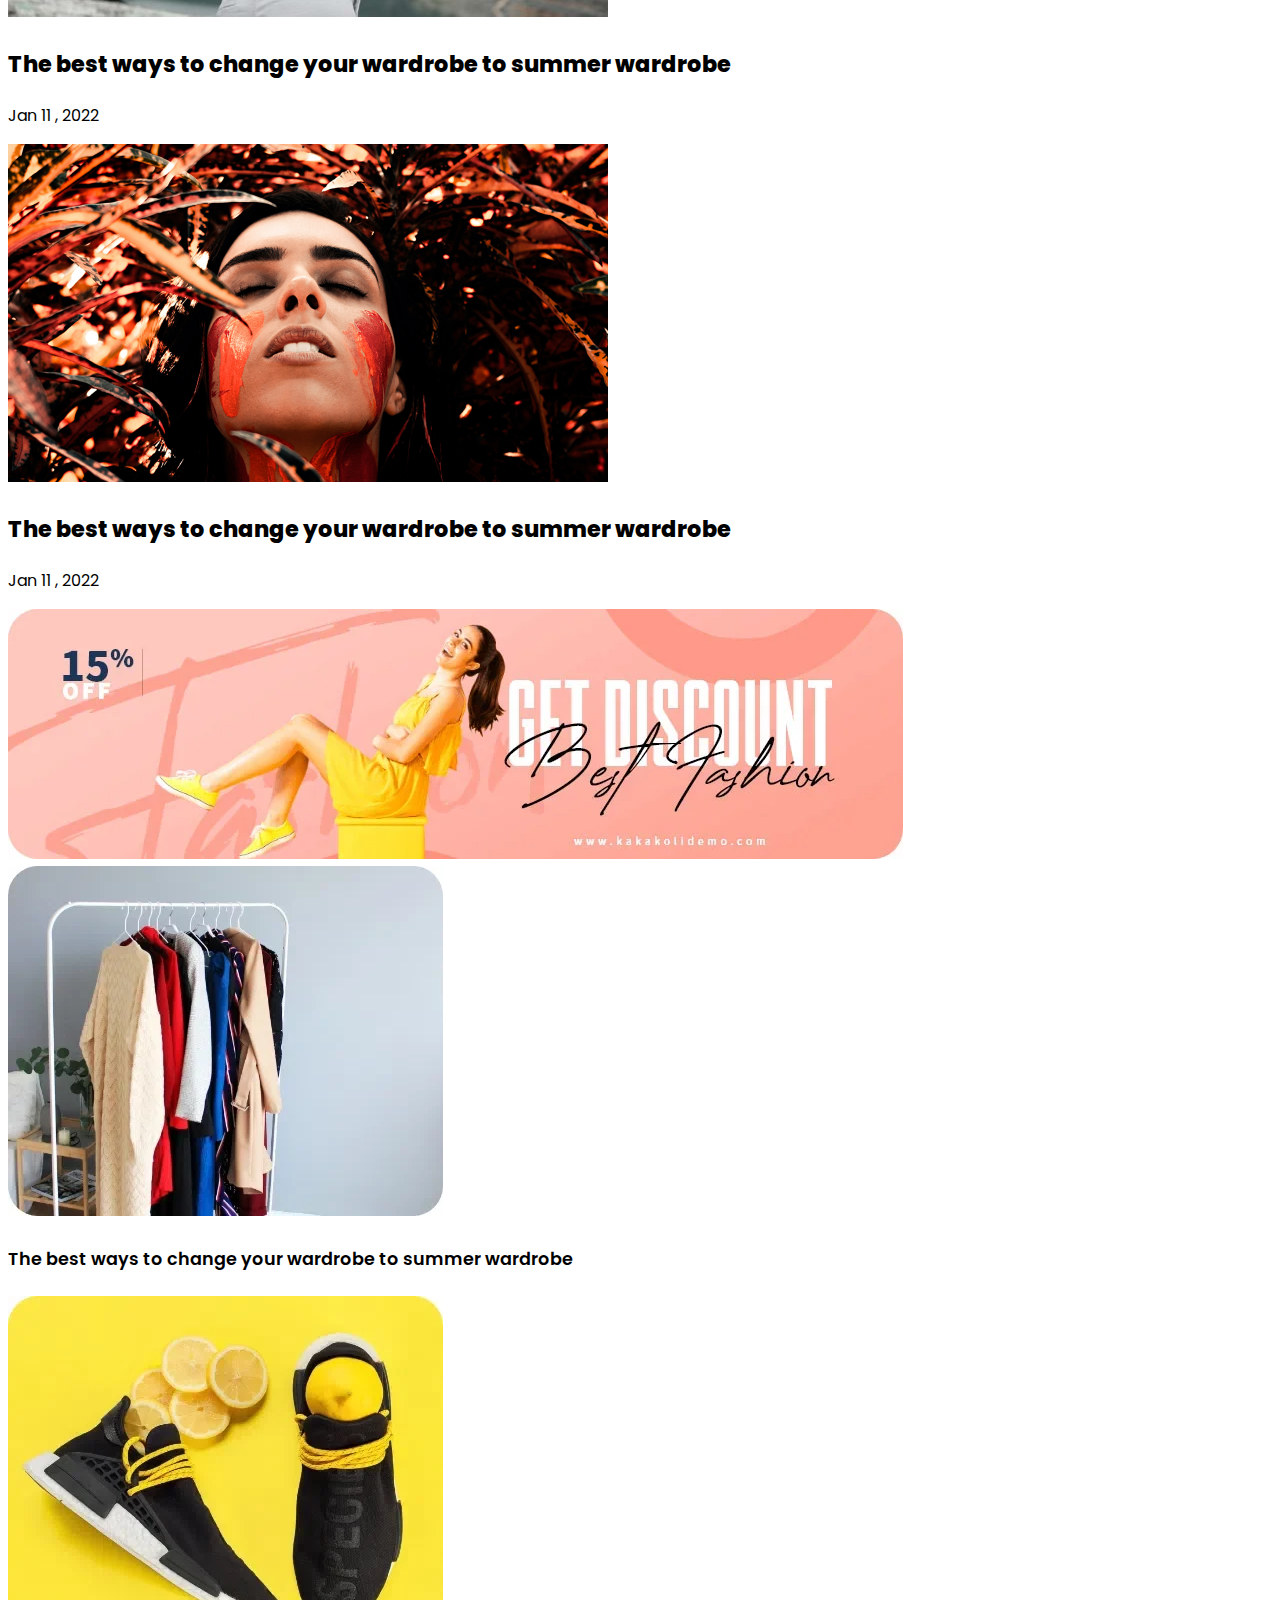
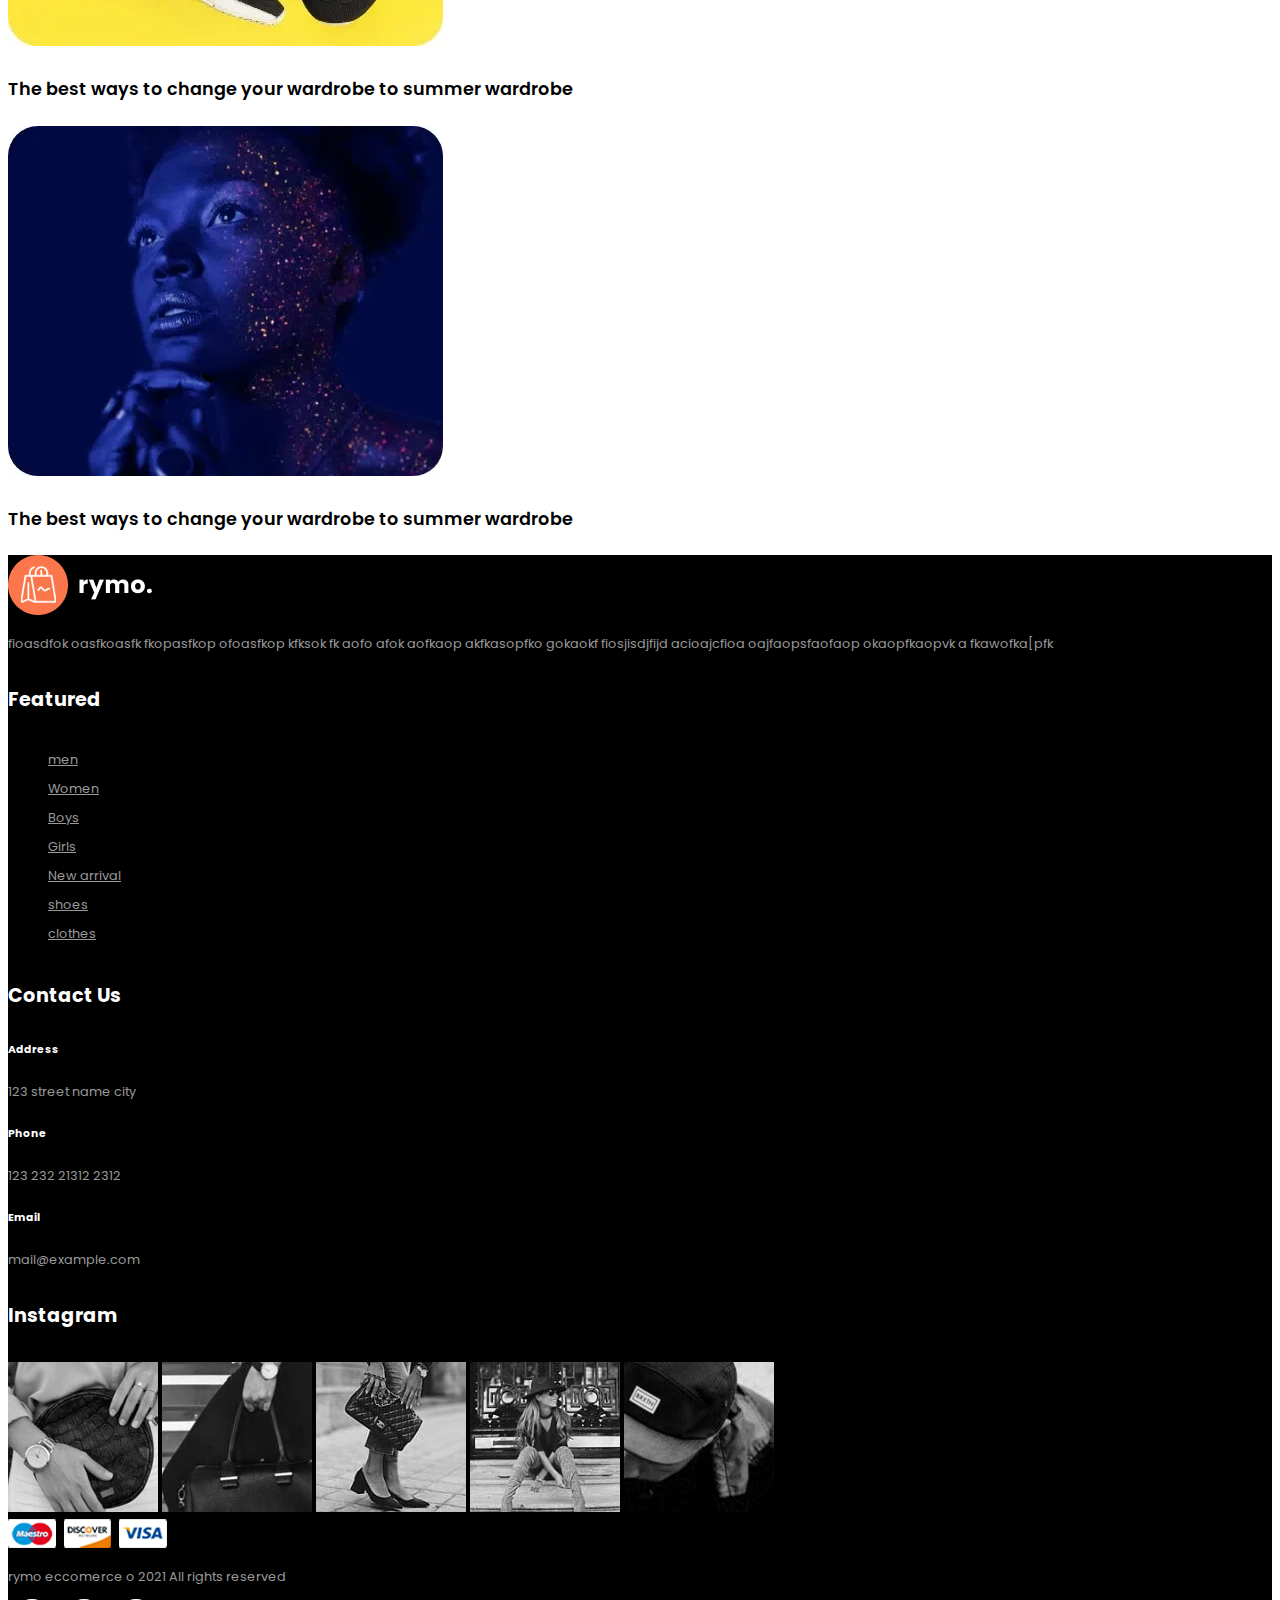
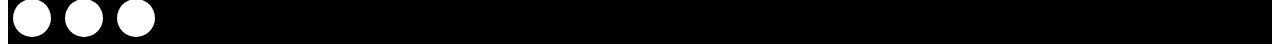
<file: blog.html>
<!DOCTYPE html>
<html lang="en">
<head>
    <meta charset="UTF-8">
    <meta http-equiv="X-UA-Compatible" content="IE=edge">
    <meta name="viewport" content="width=device-width, initial-scale=1.0">
    <title>tutorial</title>
    <link rel="stylesheet" href="https://stackpath.bootstrapcdn.com/bootstrap/4.1.3/css/bootstrap.min.css" integrity="sha384-MCw98/SFnGE8fJT3GXwEOngsV7Zt27NXFoaoApmYm81iuXoPkFOJwJ8ERdknLPMO" crossorigin="anonymous">
    <link rel="stylesheet" href="https://use.fontawesome.com/releases/v5.15.4/css/all.css" integrity="sha384-DyZ88mC6Up2uqS4h/KRgHuoeGwBcD4Ng9SiP4dIRy0EXTlnuz47vAwmeGwVChigm" crossorigin="anonymous"/>

    <link rel="stylesheet"  href="style.css">


</head>
<body>
<nav class="navbar navbar-expand-lg navbar-light bg-white py-3 fixed-top">
    <div class="container">
      <img src="img/logo1.png" alt="">
      <button class="navbar-toggler" type="button" data-bs-toggle="collapse" data-bs-target="#navbarSupportedContent" aria-controls="navbarSupportedContent" aria-expanded="false" aria-label="Toggle navigation">
        <span<i #id="bar"class="fas fa-bars"></i></span>
      </button>
      <div class="collapse navbar-collapse" id="navbarSupportedContent">
        <ul class="navbar-nav ml-auto">
         
          <li class="nav-item">
            <a class="nav-link " href="index.html">Home</a>
          </li>
          <li class="nav-item">
            <a class="nav-link" href="shop.html">Shop</a>
          </li>
          <li class="nav-item">
            <a class="nav-link active" href="#">Blog</a>
          </li>
          <li class="nav-item">
            <a class="nav-link" href="#">About</a>
          </li>
          <li class="nav-item">
            <a class="nav-link" href="#">Contact us</a>
          </li>
    
          <li class="nav-item">
            <i class="fas fa-search"></i>
            <a class="nav-link fas fa-shopping-bag" href="cart.html"></a>
          </li>
          
         
      </div>
    </div>
  </nav>
    
  <section id="Blog-home" class="pt-5 mt-5 container">
  
    <h2 class="font-weight-bold pt-5">Blogs</h2>
   <hr>
  </section>
  
  <section id="blog-container" class="container mt-5">
      
    <div class=" row">
          <div class="post col-lg-6 col-md-6 col-12">
              <div class="post-img">
                  <img class="img-fluid w-100"src="img/blog/1.jpg" alt="">
              </div>
              <h3 class="text-center font-width-normal pt-3 pb-5">The best ways to change your wardrobe to summer wardrobe</h3>
              <p class="text-center">Jan 11 , 2022 </p>
          </div>
          <div class="post col-lg-6 col-md-6 col-12">
            <div class="post-img">
                <img class="img-fluid w-100"src="img/blog/2.jpg" alt="">
            </div>
            <h3 class="text-center font-width-normal pt-3 pb-5">The best ways to change your wardrobe to summer wardrobe</h3>
            <p class="text-center">Jan 11 , 2022 </p>
        </div><div class="post col-lg-6 col-md-6 col-12">
            <div class="post-img">
                <img class="img-fluid w-100"src="img/blog/3.jpg" alt="">
            </div>
            <h3 class="text-center font-width-normal pt-3 pb-5">The best ways to change your wardrobe to summer wardrobe</h3>
            <p class="text-center">Jan 11 , 2022 </p>
        </div><div class="post col-lg-6 col-md-6 col-12">
            <div class="post-img">
                <img class="img-fluid w-100"src="img/blog/4.jpg" alt="">
            </div>
            <h3 class="text-center font-width-normal pt-3 pb-5">The best ways to change your wardrobe to summer wardrobe</h3>
            <p class="text-center">Jan 11 , 2022 </p>
        </div>
        <div class=" col-lg-12 col-md-12 col-12">
            <div class="post-img">
                <img class="img-fluid w-100"src="img/blog/banner.webp" alt="">
            </div>
            </div>
            <div class="post col-lg-4 col-md-6 col-12 pb-5 pt-5">
                <div class="post-img">
                    <img class="img-fluid w-100"src="img/blog/1.webp" alt="">
                </div>
                <h4 class="font-width-normal pt-5 ">The best ways to change your wardrobe to summer wardrobe</h4>
               
            </div>

            <div class="post col-lg-4 col-md-6 col-12 pb-5 pt-5">
                <div class="post-img">
                    <img class="img-fluid w-100"src="img/blog/3.webp" alt="">
                </div>
                <h4 class="font-width-normal pt-5 ">The best ways to change your wardrobe to summer wardrobe</h4>
               
            </div>
            <div class="post col-lg-4 col-md-6 col-12 pb-5 pt-5">
                <div class="post-img">
                    <img class="img-fluid w-100"src="img/blog/2.webp" alt="">
                </div>
                <h4 class="font-width-normal pt-5 ">The best ways to change your wardrobe to summer wardrobe</h4>
               
            </div>
          
      </div>
  </section>



      <footer class="mt-5 py-5">
        <div class="row container mx-auto pt-5">
          <div class="footer-one col-lg-3 col-md-6 col-12">
<img src="img/logo2.png" alt="">
<p>fioasdfok oasfkoasfk fkopasfkop ofoasfkop kfksok fk aofo 
  afok aofkaop akfkasopfko gokaokf fiosjisdjfijd acioajcfioa oajfaopsfaofaop 
okaopfkaopvk a fkawofka[pfk</p>
</div>
<div class="footer-one col-lg-3 col-md-6 col-12 mb-3">
  <h5 class="pb-2">Featured</h5>
  <ul class="text-uppercase list-unstyled">
     <li><a href="#">men</a></li>
      <li><a href="#">Women</a></li>
        <li><a href="#">Boys</a></li>
          <li><a href="#">Girls</a></li>
            <li><a href="#">New arrival</a></li>
              <li><a href="#">shoes</a></li>
                <li><a href="#">clothes</a></li>
      </ul>

</div>
<div class="footer-one col-lg-3 col-md-6 col-12 mb-3">
  <h5 class="pb-2">Contact Us</h5>
  <div>
<h6 class="text-uppercase">Address</h6>
<p>123 street name city</p>
 </div>
 <div>
  <h6 class="text-uppercase">Phone</h6>
  <p>123 232 21312 2312</p>
  </div>
   <div>
    <h6 class="text-uppercase">Email</h6>
    <p>mail@example.com</p>
    </div>
  </div>

  <div class="footer-one col-lg-3 col-md-6 col-12">
    <h5 class="pb-2"> Instagram </h5>
    <div class="row">
      <img class="img-fluid w-25 h-100% m-2" src="img/insta/1.jpg" alt="">
      <img class="img-fluid w-25 h-100% m-2" src="img/insta/2.jpg" alt="">
      <img class="img-fluid w-25 h-100% m-2" src="img/insta/3.jpg" alt="">
      <img class="img-fluid w-25 h-100% m-2" src="img/insta/4.jpg" alt="">
      <img class="img-fluid w-25 h-100% m-2" src="img/insta/5.jpg" alt="">
    </div>
  </div>
</div>
<div class="row container px-5 copyright mt-5">
<div class="row container mx-auto"></div>
<div class="col-lg-3 col-md-6 col-12 mb-4">
<img src="img/payment.png" alt="">
</div>
<div class=" col-lg-4 col-md-6 col-12 text-nowrap mb-2">
  <p>rymo eccomerce o 2021 All rights reserved</p>
  </div>    
  <div class="col-lg-4 col-md-6 col-12">
<a href="#"><i class="fab fa-facebook"></i></a>
<a href="#"><i class="fab fa-twitter"></i></a>
<a href="#"><i class="fab fa-linkedin"></i></a>
    </div>    
</div>
</div>
      </footer>

  <script src="https://cdn.jsdelivr.net/npm/@popperjs/core@2.9.2/dist/umd/popper.min.js" integrity="sha384-IQsoLXl5PILFhosVNubq5LC7Qb9DXgDA9i+tQ8Zj3iwWAwPtgFTxbJ8NT4GN1R8p" crossorigin="anonymous"></script>
  <script src="https://cdn.jsdelivr.net/npm/bootstrap@5.0.2/dist/js/bootstrap.min.js" integrity="sha384-cVKIPhGWiC2Al4u+LWgxfKTRIcfu0JTxR+EQDz/bgldoEyl4H0zUF0QKbrJ0EcQF" crossorigin="anonymous"></script>
</body>
</html>
</file>
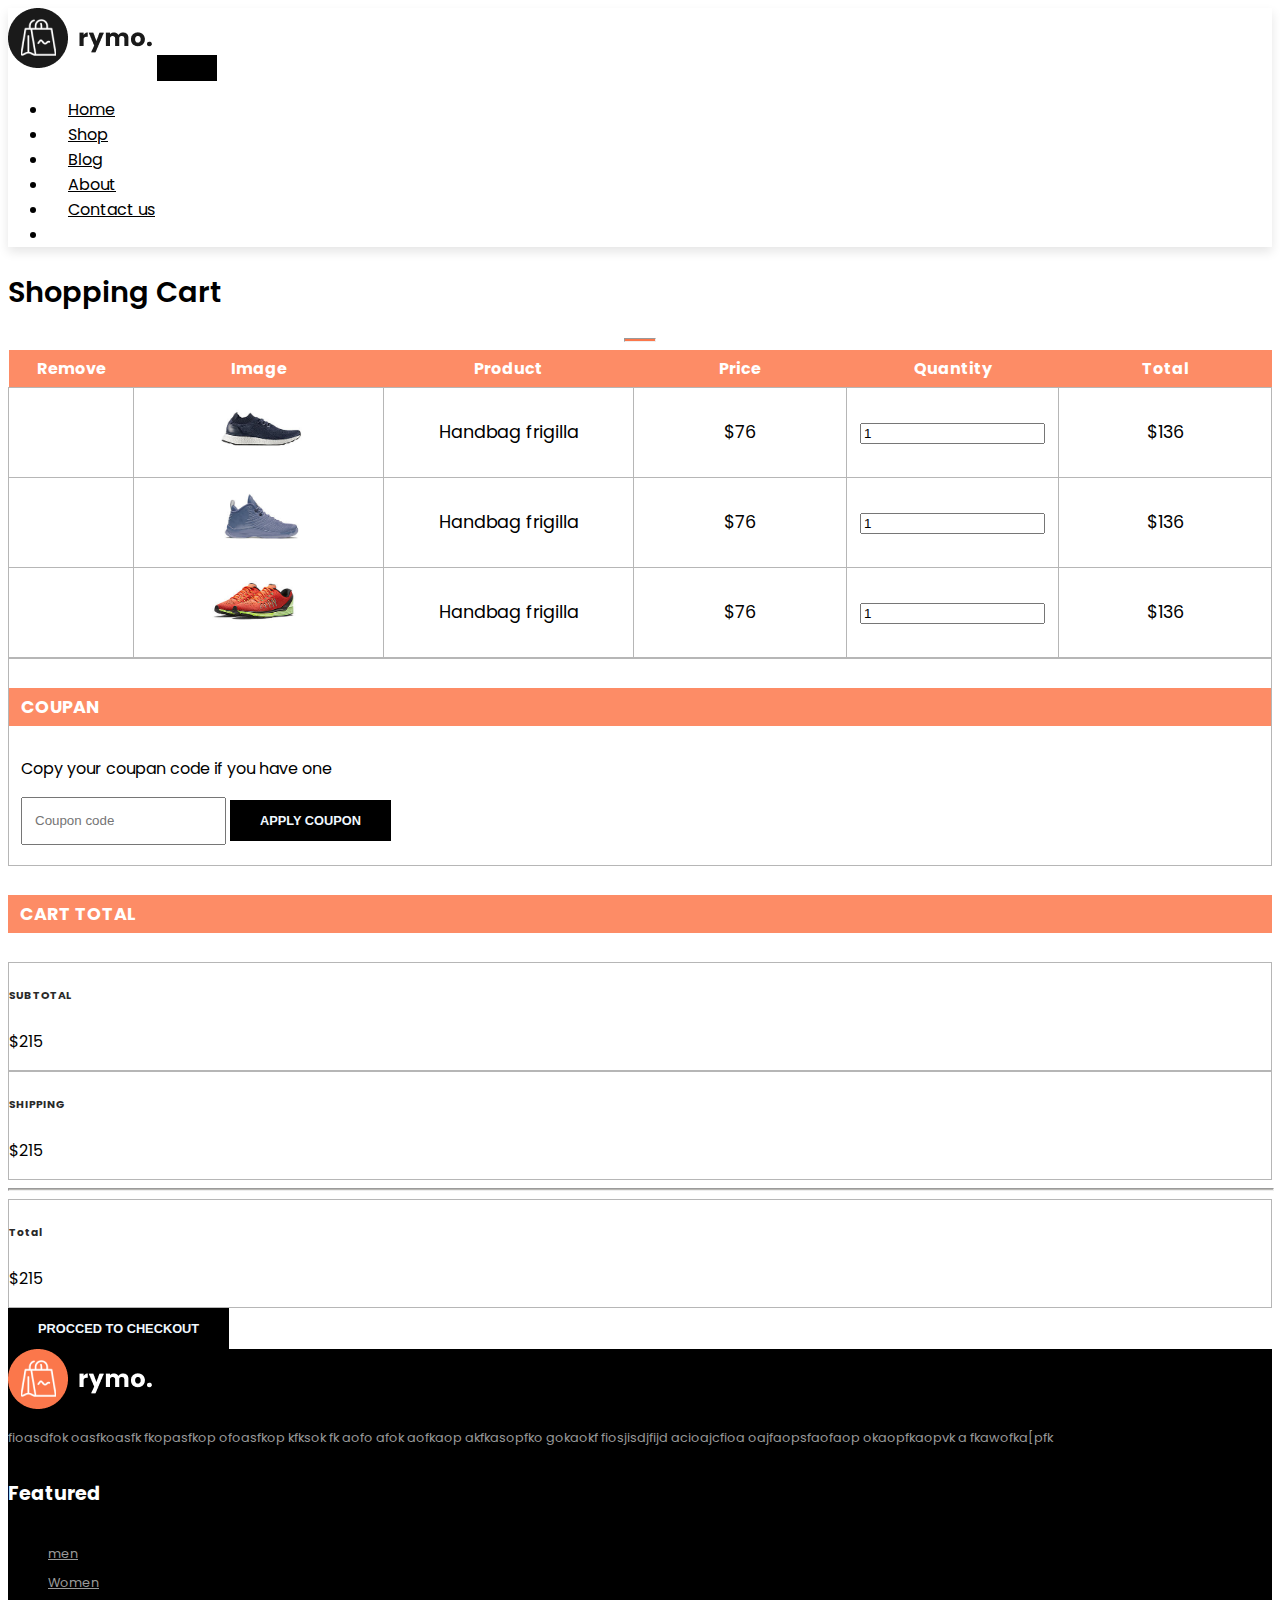
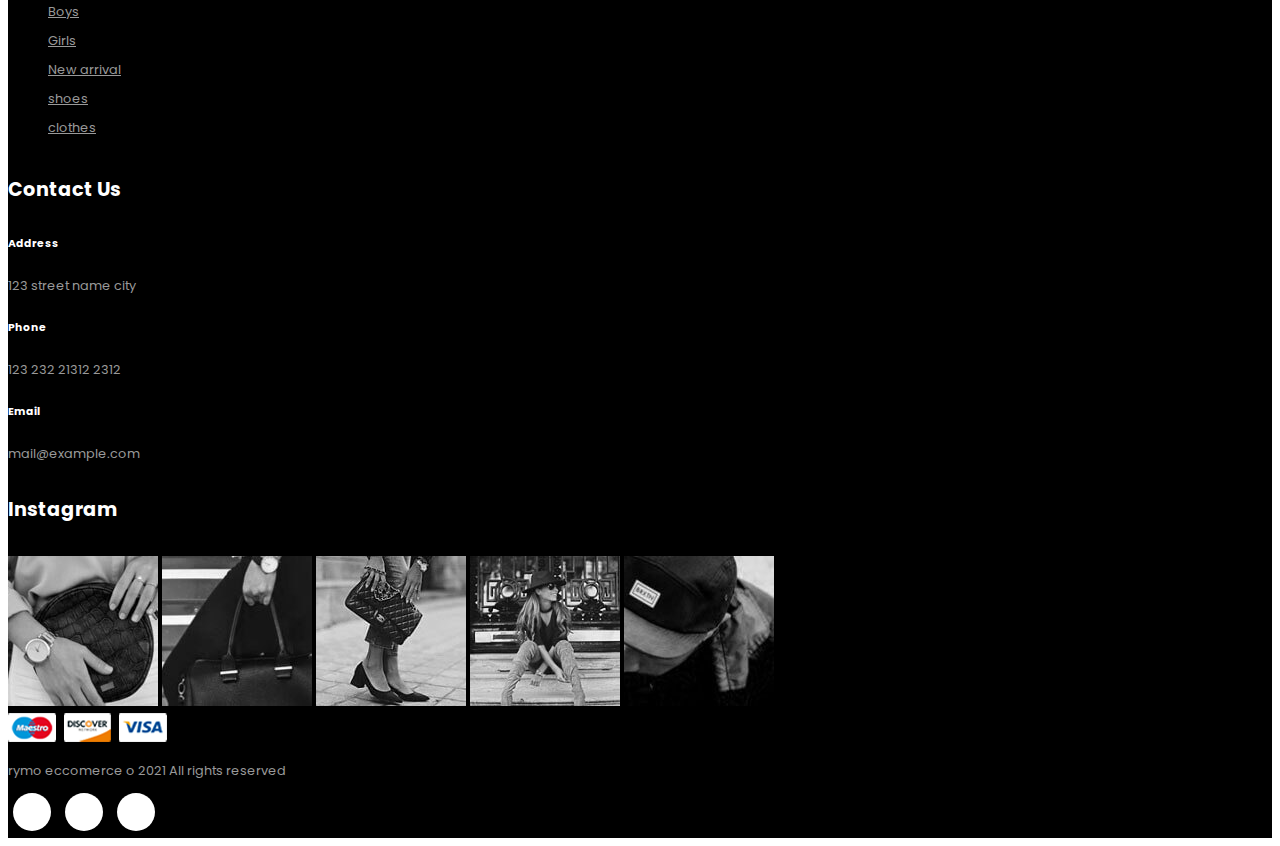
<file: cart.html>
<!DOCTYPE html>
<html lang="en">
<head>
    <meta charset="UTF-8">
    <meta http-equiv="X-UA-Compatible" content="IE=edge">
    <meta name="viewport" content="width=device-width, initial-scale=1.0">
    <title>tutorial</title>
    <link rel="stylesheet" href="https://stackpath.bootstrapcdn.com/bootstrap/4.1.3/css/bootstrap.min.css" integrity="sha384-MCw98/SFnGE8fJT3GXwEOngsV7Zt27NXFoaoApmYm81iuXoPkFOJwJ8ERdknLPMO" crossorigin="anonymous">
    <link rel="stylesheet" href="https://use.fontawesome.com/releases/v5.15.4/css/all.css" integrity="sha384-DyZ88mC6Up2uqS4h/KRgHuoeGwBcD4Ng9SiP4dIRy0EXTlnuz47vAwmeGwVChigm" crossorigin="anonymous"/>

    <link rel="stylesheet"  href="style.css">

</head>
<body>
<nav class="navbar navbar-expand-lg navbar-light bg-white py-3 fixed-top">
    <div class="container">
      <img src="img/logo1.png" alt="">
      <button class="navbar-toggler" type="button" data-bs-toggle="collapse" data-bs-target="#navbarSupportedContent" aria-controls="navbarSupportedContent" aria-expanded="false" aria-label="Toggle navigation">
        <span<i #id="bar"class="fas fa-bars"></i></span>
      </button>
      <div class="collapse navbar-collapse" id="navbarSupportedContent">
        <ul class="navbar-nav ml-auto">
         
          <li class="nav-item">
            <a class="nav-link" href="index.html">Home</a>
          </li>
          <li class="nav-item">
            <a class="nav-link" href="shop.html">Shop</a>
          </li>
          <li class="nav-item">
            <a class="nav-link" href="blog.html">Blog</a>
          </li>
          <li class="nav-item">
            <a class="nav-link" href="#">About</a>
          </li>
          <li class="nav-item">
            <a class="nav-link" href="#">Contact us</a>
          </li>
    
          <li class="nav-item">
            <i class="fas fa-search"></i>
            <i class="fas fa-shopping-bag nav-link active"></i>
          </li>
          
         
      </div>
    </div>
  </nav>
    
  <section id="Blog-home" class="pt-5 mt-5 container">
  
    <h2 class="font-weight-bold pt-5">Shopping Cart</h2>
   <hr>
  </section>

  <section id="cart-container" class="container my-5">
      <table width="100%">
          <thead>
              <tr>
                  <td>Remove</td>
                  <td>Image</td>
                  <td>Product</td>
                  <td>Price</td>
                  <td>Quantity</td>
                  <td>Total</td>
              </tr>
          </thead>
          <tbody>
              <tr><td><a href="#"><i class="fas fa-trash"></i></a></td>
                <td><img src="img/shoes/1.jpg" alt=""></td>
                  <td><h5>Handbag frigilla</h5></td>
                  <td><h5>$76</h5></td>
                  <td><input class="w-25 pl-1" value="1" type="number"></td>
                  <td>
                      <h5>$136</h5>
                  </td>
              </tr>
              <tr><td><a href="#"><i class="fas fa-trash"></i></a></td>
                <td><img src="img/shoes/2.jpg" alt=""></td>
                  <td><h5>Handbag frigilla</h5></td>
                  <td><h5>$76</h5></td>
                  <td><input class="w-25 pl-1" value="1" type="number"></td>
                  <td>
                      <h5>$136</h5>
                  </td>
              </tr>
              <tr><td><a href="#"><i class="fas fa-trash"></i></a></td>
                <td><img src="img/shoes/3.jpg" alt=""></td>
                  <td><h5>Handbag frigilla</h5></td>
                  <td><h5>$76</h5></td>
                  <td><input class="w-25 pl-1" value="1" type="number"></td>
                  <td>
                      <h5>$136</h5>
                  </td>
              </tr>
          </tbody>
      </table>
  </section>
  <section id="cart-bottom" class="container">
      <div class="row">
          <div class="coupon col-lg-6 col-md-6 col-12 mb-4">
              <div><h5>COUPAN</h5>
              <p>Copy your coupan code if you have one </p>
              <input type="text" placeholder="Coupon code">
              <button>APPLY COUPON</button> 
            </div>
          </div>

          <div class="total col-lg-6 col-md-6 col-12">
            <h5>CART TOTAL</h5>
            
             <div class=" d-flex justify-content-between">
                <h6> SUB TOTAL</h6>
                <p>$215</p>
             
            </div>
          
            <div class="d-flex justify-content-between">
                <h6>SHIPPING</h6>
                <p>$215</p>
            </div>

            <hr class="second-hr">
            <div class="d-flex justify-content-between">
                <h6>Total</h6>
                <p>$215</p>

            </div>
            <button class="ml-auto">PROCCED TO CHECKOUT</button>
          </div>
            </div>
        </div>
      
  </section>

      <footer class="mt-5 py-5">
        <div class="row container mx-auto pt-5">
          <div class="footer-one col-lg-3 col-md-6 col-12">
<img src="img/logo2.png" alt="">
<p>fioasdfok oasfkoasfk fkopasfkop ofoasfkop kfksok fk aofo 
  afok aofkaop akfkasopfko gokaokf fiosjisdjfijd acioajcfioa oajfaopsfaofaop 
okaopfkaopvk a fkawofka[pfk</p>
</div>
<div class="footer-one col-lg-3 col-md-6 col-12 mb-3">
  <h5 class="pb-2">Featured</h5>
  <ul class="text-uppercase list-unstyled">
     <li><a href="#">men</a></li>
      <li><a href="#">Women</a></li>
        <li><a href="#">Boys</a></li>
          <li><a href="#">Girls</a></li>
            <li><a href="#">New arrival</a></li>
              <li><a href="#">shoes</a></li>
                <li><a href="#">clothes</a></li>
      </ul>

</div>
<div class="footer-one col-lg-3 col-md-6 col-12 mb-3">
  <h5 class="pb-2">Contact Us</h5>
  <div>
<h6 class="text-uppercase">Address</h6>
<p>123 street name city</p>
 </div>
 <div>
  <h6 class="text-uppercase">Phone</h6>
  <p>123 232 21312 2312</p>
  </div>
   <div>
    <h6 class="text-uppercase">Email</h6>
    <p>mail@example.com</p>
    </div>
  </div>

  <div class="footer-one col-lg-3 col-md-6 col-12">
    <h5 class="pb-2"> Instagram </h5>
    <div class="row">
      <img class="img-fluid w-25 h-100% m-2" src="img/insta/1.jpg" alt="">
      <img class="img-fluid w-25 h-100% m-2" src="img/insta/2.jpg" alt="">
      <img class="img-fluid w-25 h-100% m-2" src="img/insta/3.jpg" alt="">
      <img class="img-fluid w-25 h-100% m-2" src="img/insta/4.jpg" alt="">
      <img class="img-fluid w-25 h-100% m-2" src="img/insta/5.jpg" alt="">
    </div>
  </div>
</div>
<div class="row container px-5 copyright mt-5">
<div class="row container mx-auto"></div>
<div class="col-lg-3 col-md-6 col-12 mb-4">
<img src="img/payment.png" alt="">
</div>
<div class=" col-lg-4 col-md-6 col-12 text-nowrap mb-2">
  <p>rymo eccomerce o 2021 All rights reserved</p>
  </div>    
  <div class="col-lg-4 col-md-6 col-12">
<a href="#"><i class="fab fa-facebook"></i></a>
<a href="#"><i class="fab fa-twitter"></i></a>
<a href="#"><i class="fab fa-linkedin"></i></a>
    </div>    
</div>
</div>
      </footer>

  <script src="https://cdn.jsdelivr.net/npm/@popperjs/core@2.9.2/dist/umd/popper.min.js" integrity="sha384-IQsoLXl5PILFhosVNubq5LC7Qb9DXgDA9i+tQ8Zj3iwWAwPtgFTxbJ8NT4GN1R8p" crossorigin="anonymous"></script>
  <script src="https://cdn.jsdelivr.net/npm/bootstrap@5.0.2/dist/js/bootstrap.min.js" integrity="sha384-cVKIPhGWiC2Al4u+LWgxfKTRIcfu0JTxR+EQDz/bgldoEyl4H0zUF0QKbrJ0EcQF" crossorigin="anonymous"></script>
</body>
</html>
</file>
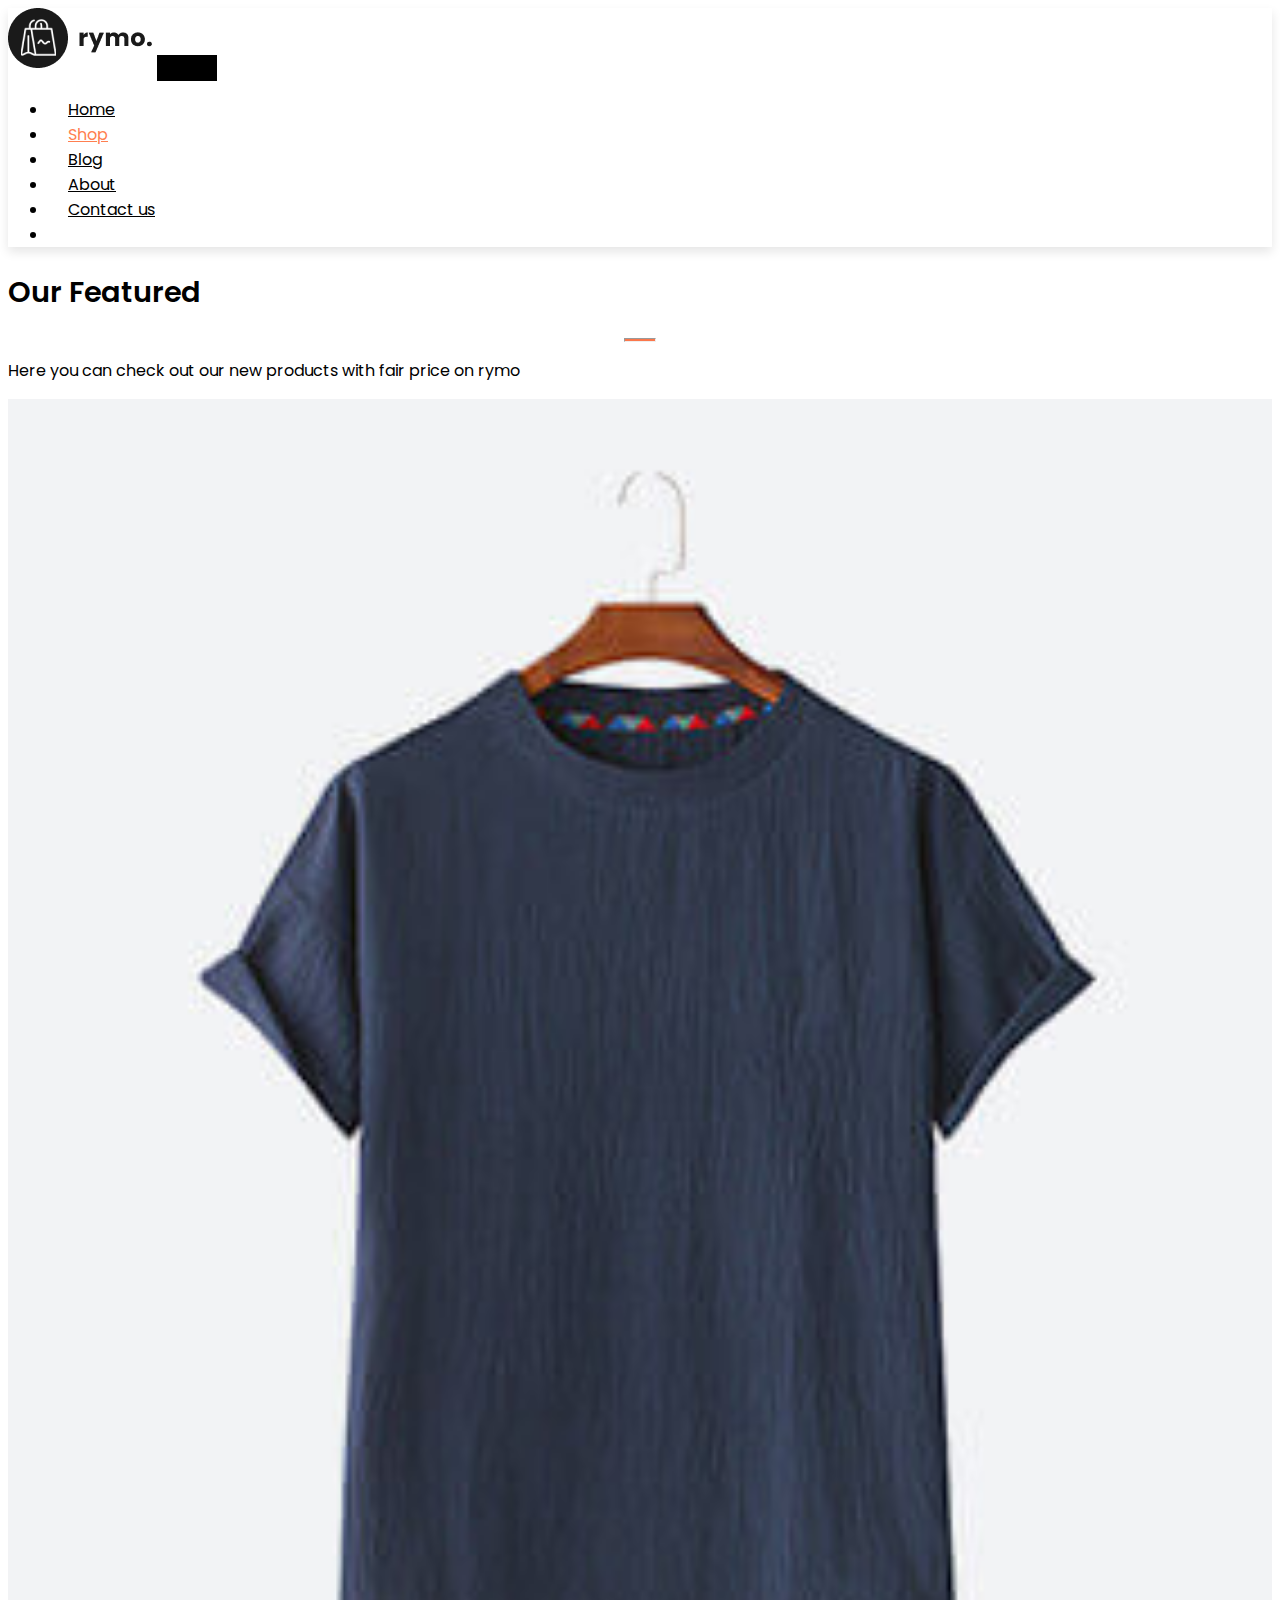
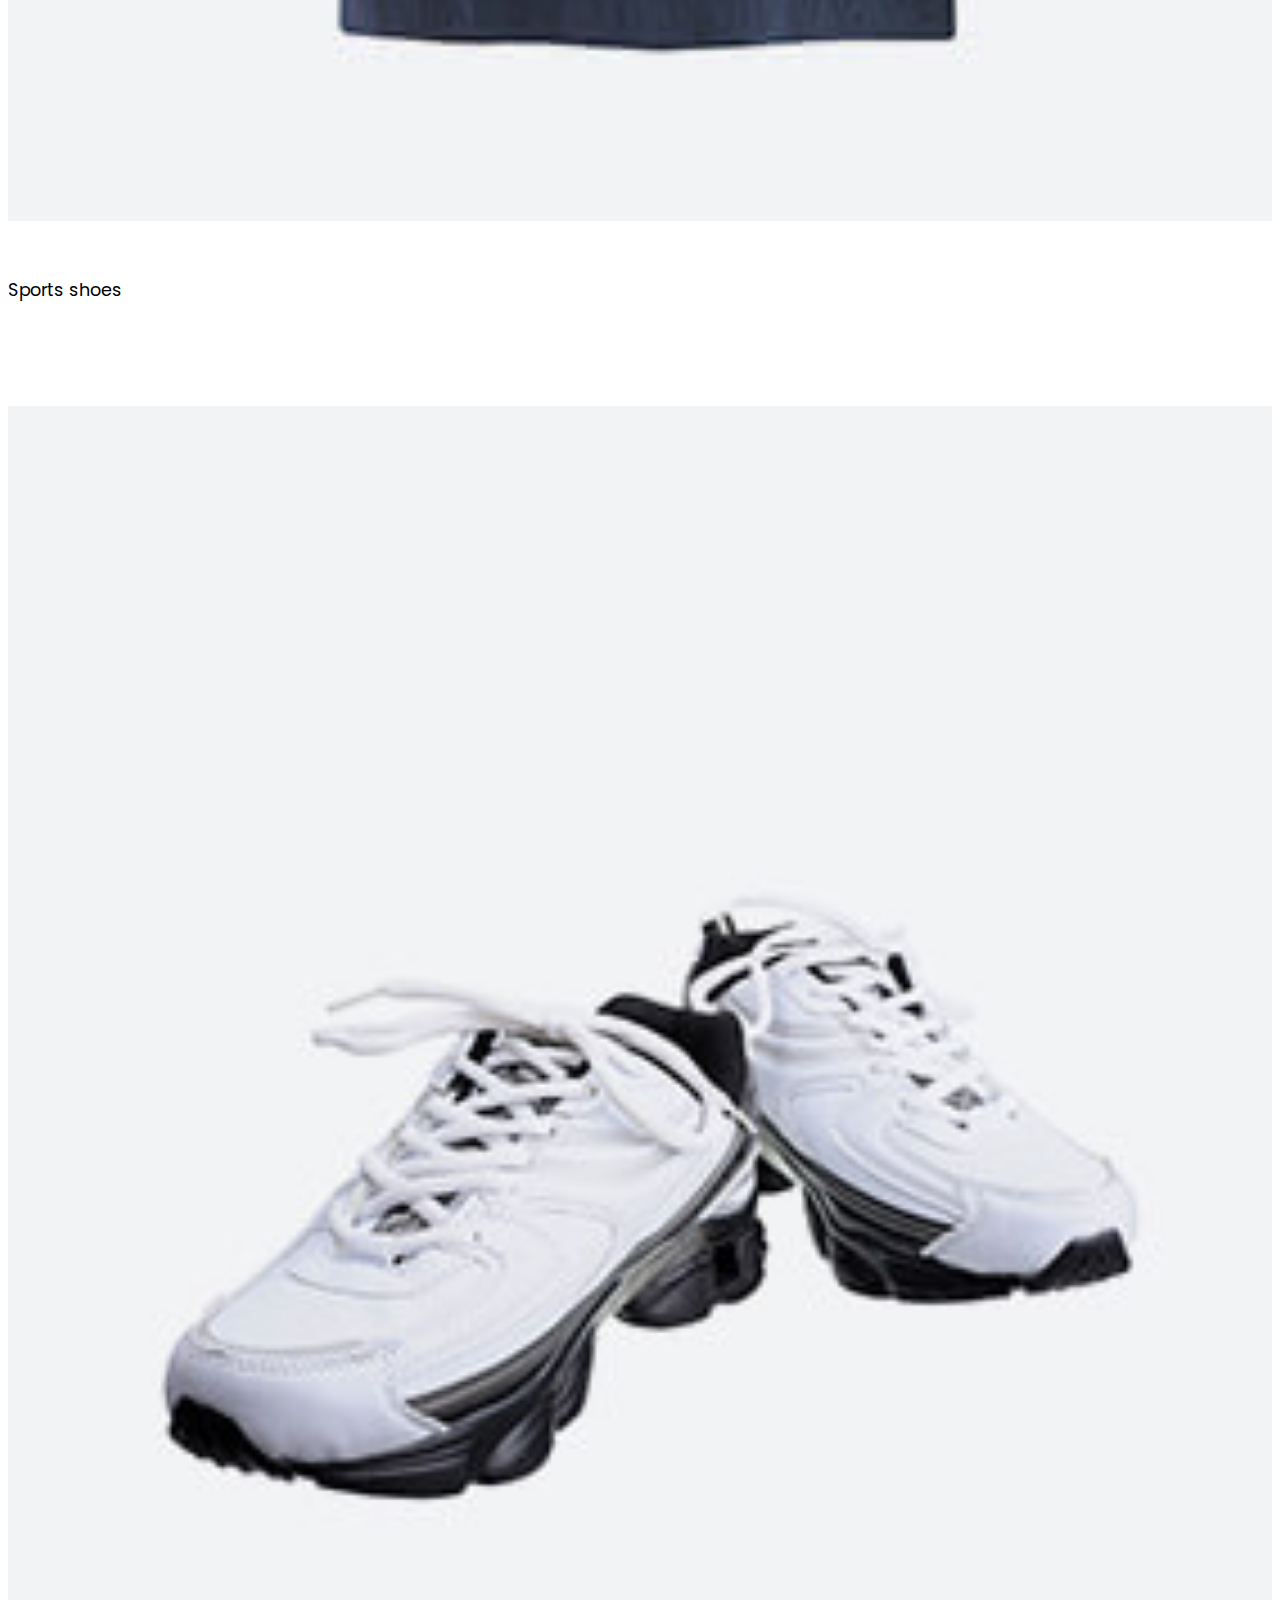
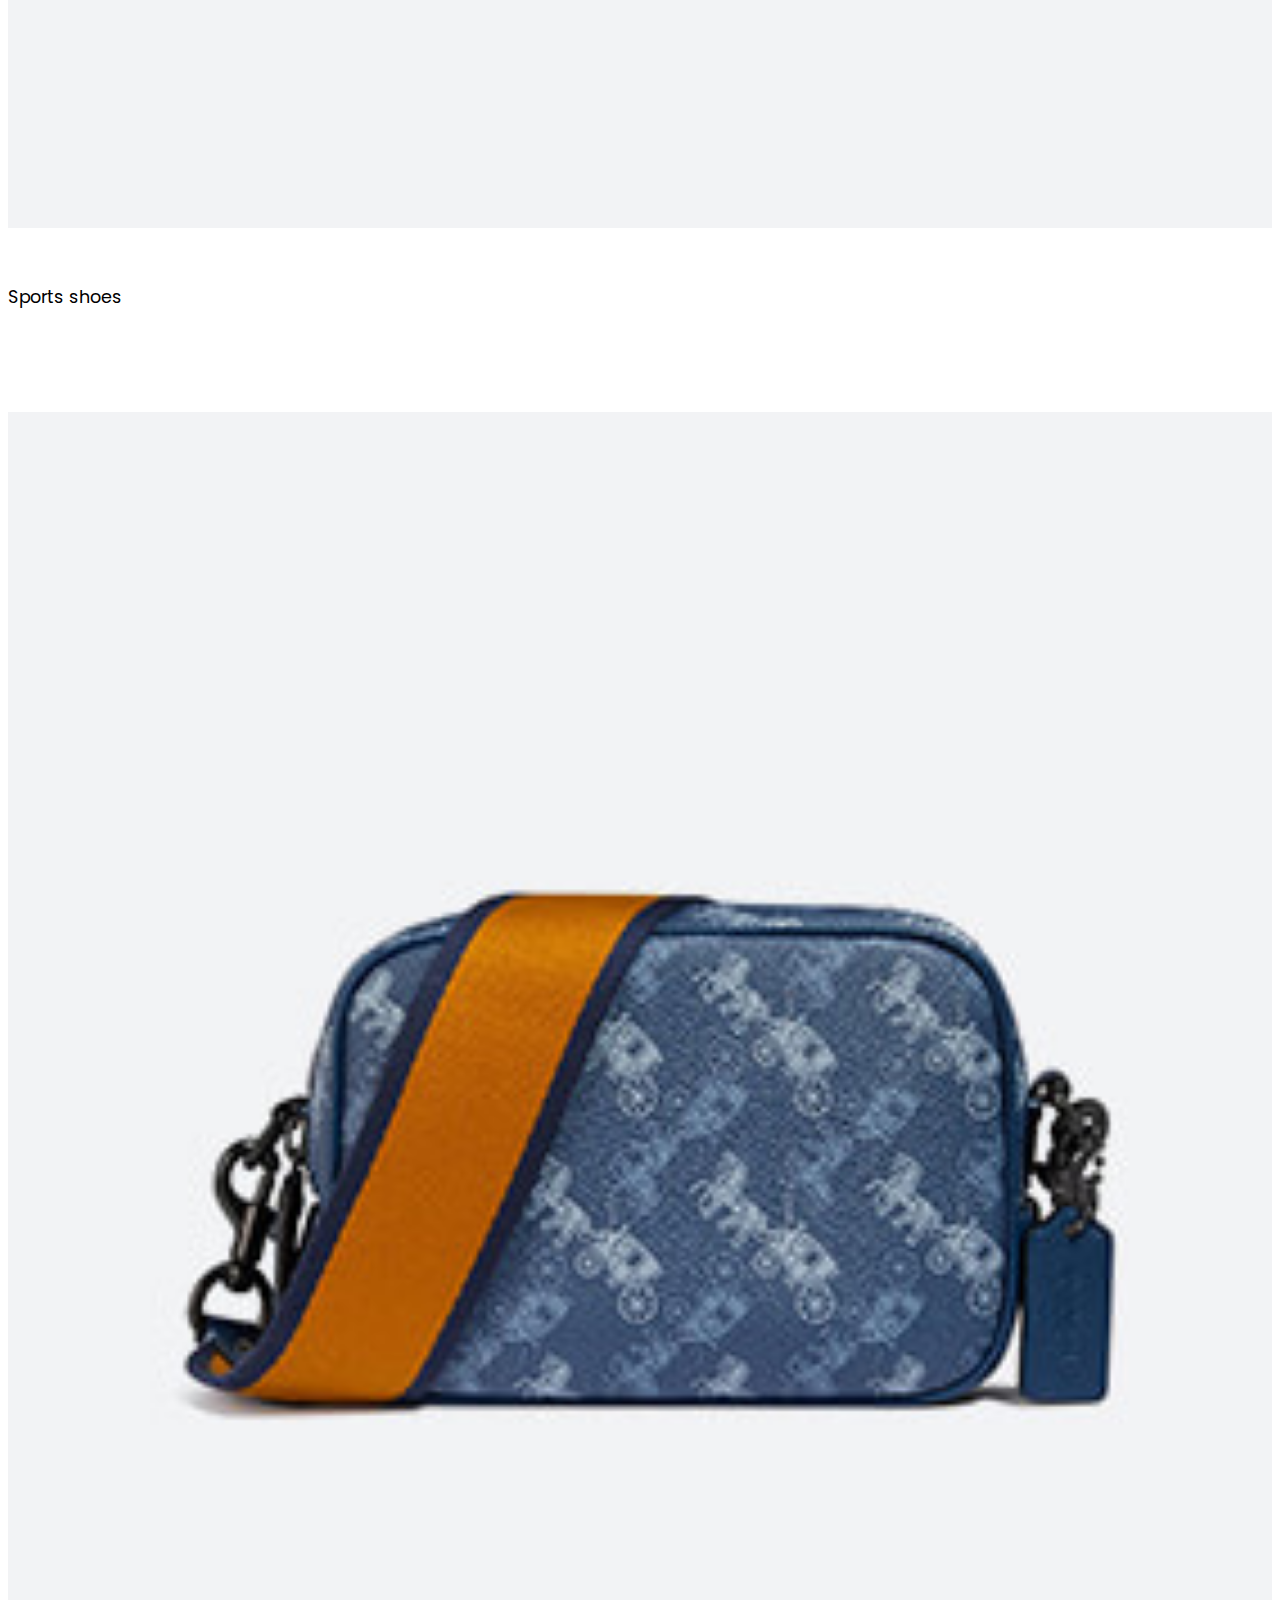
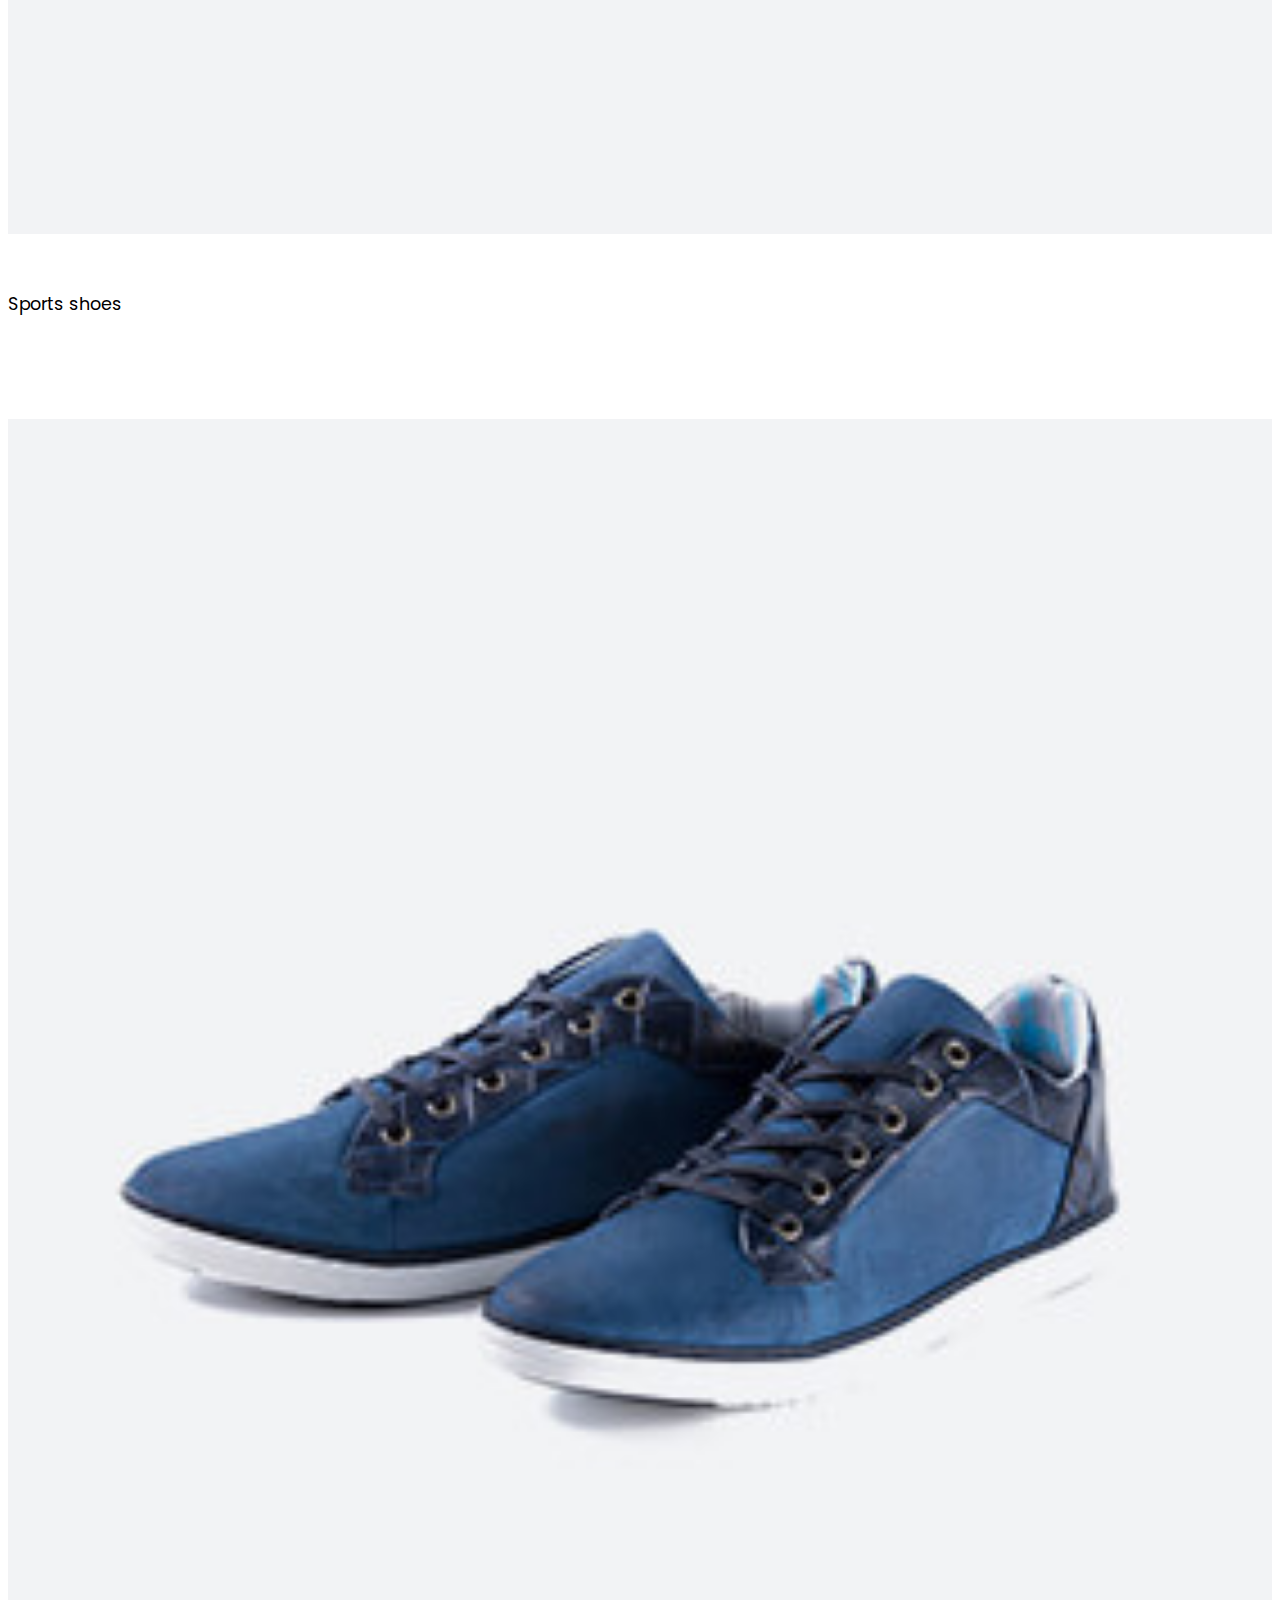
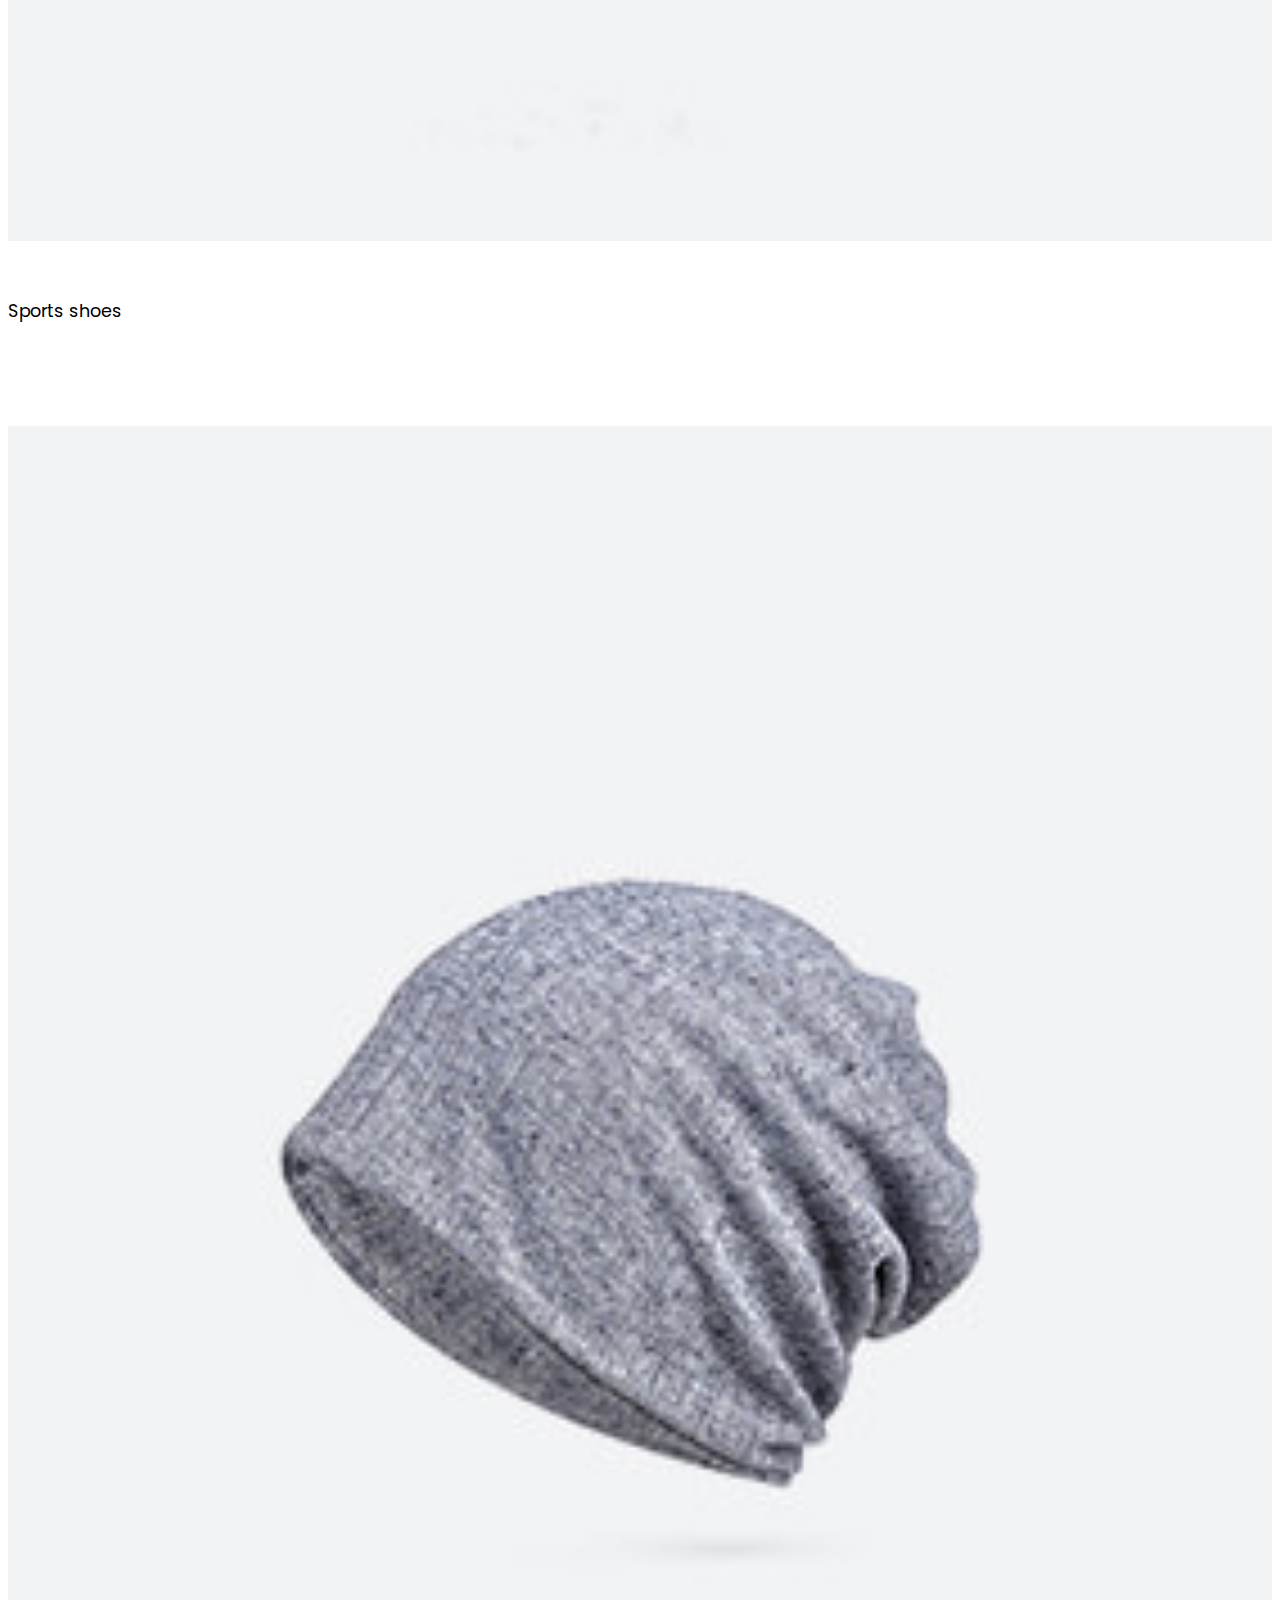
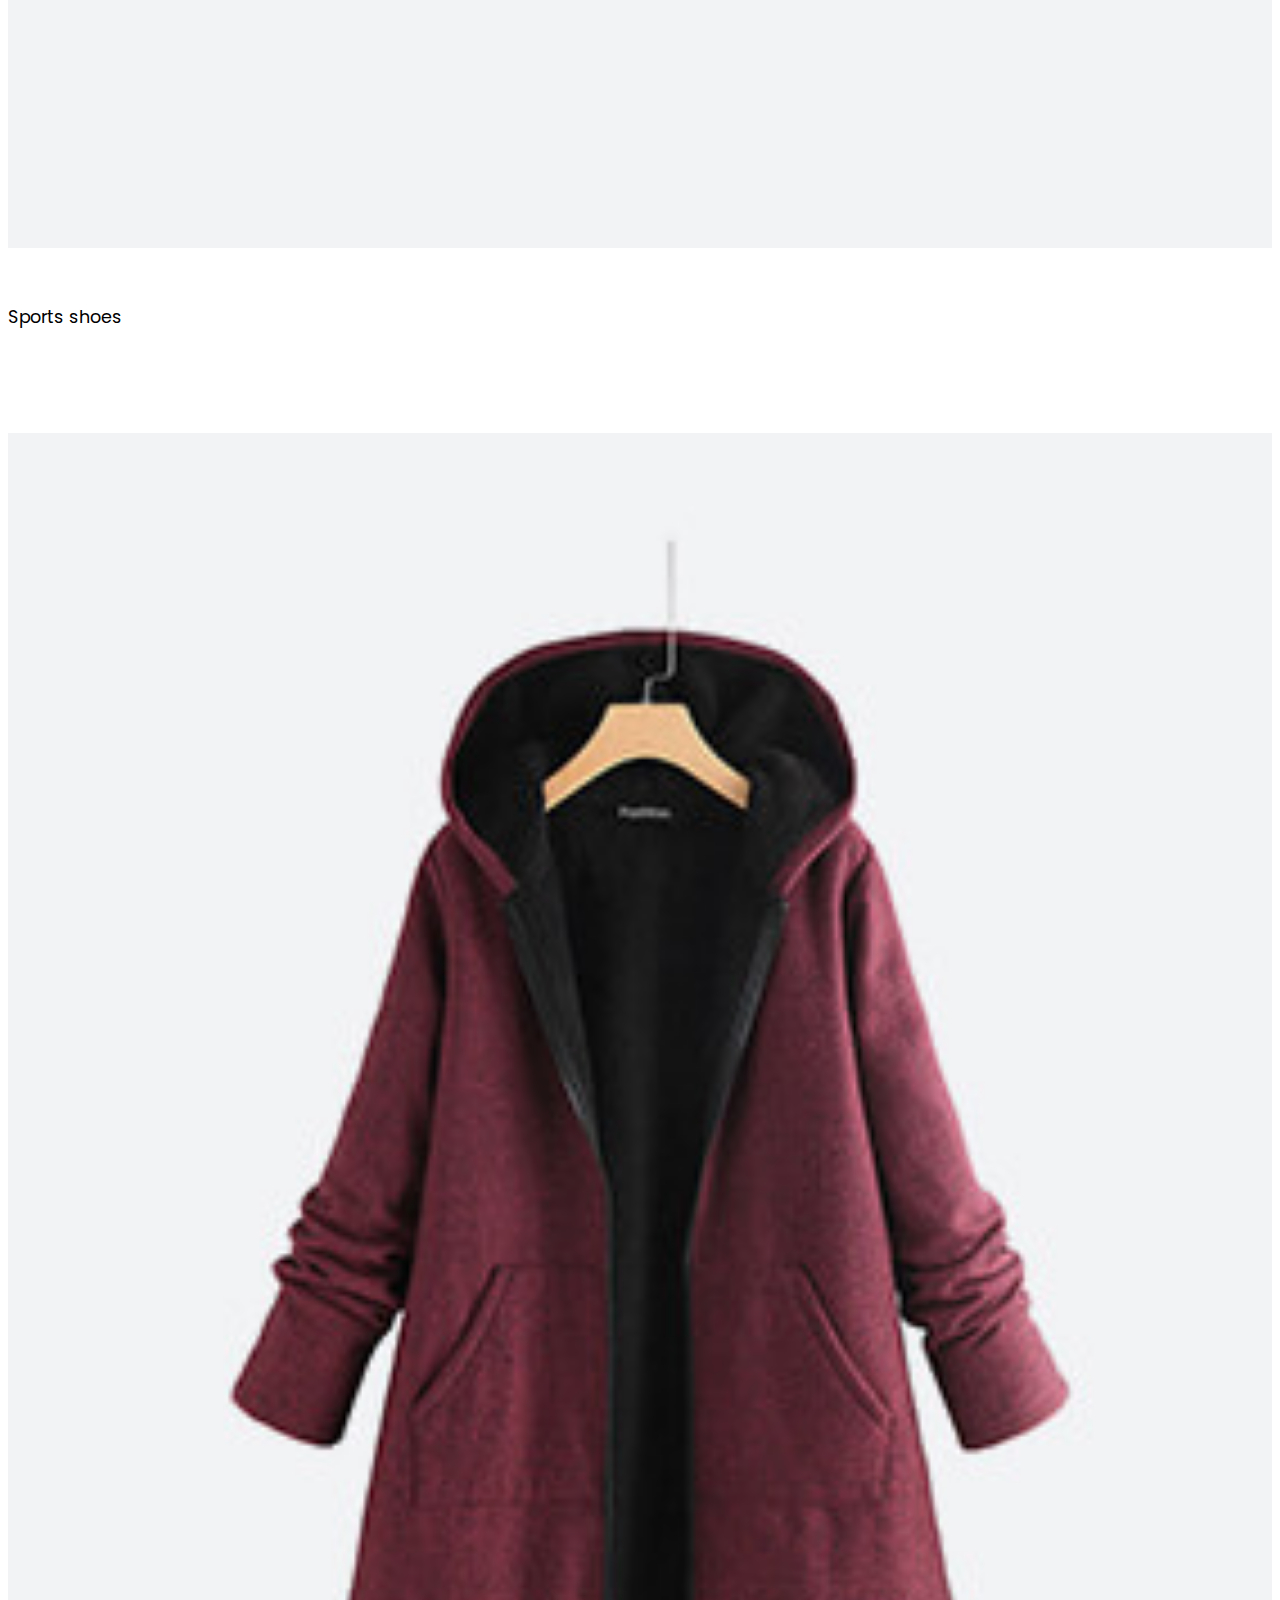
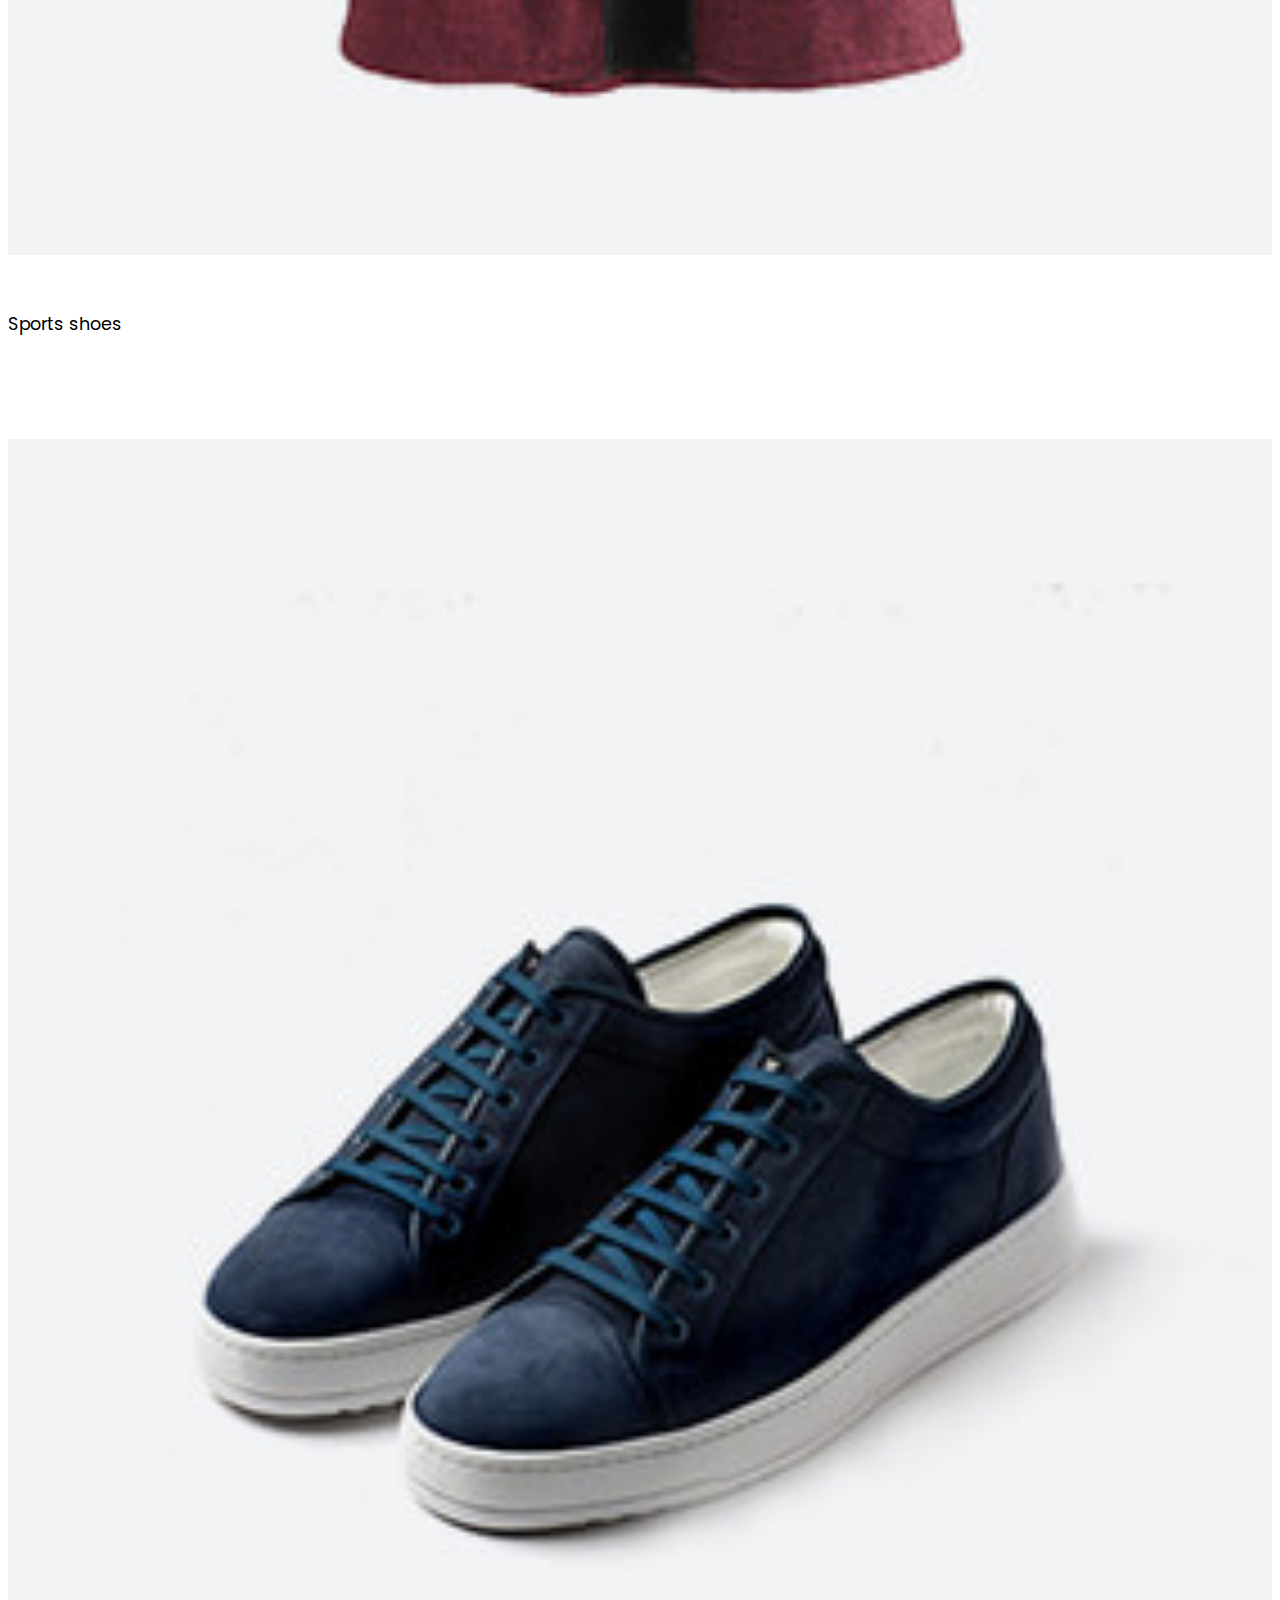
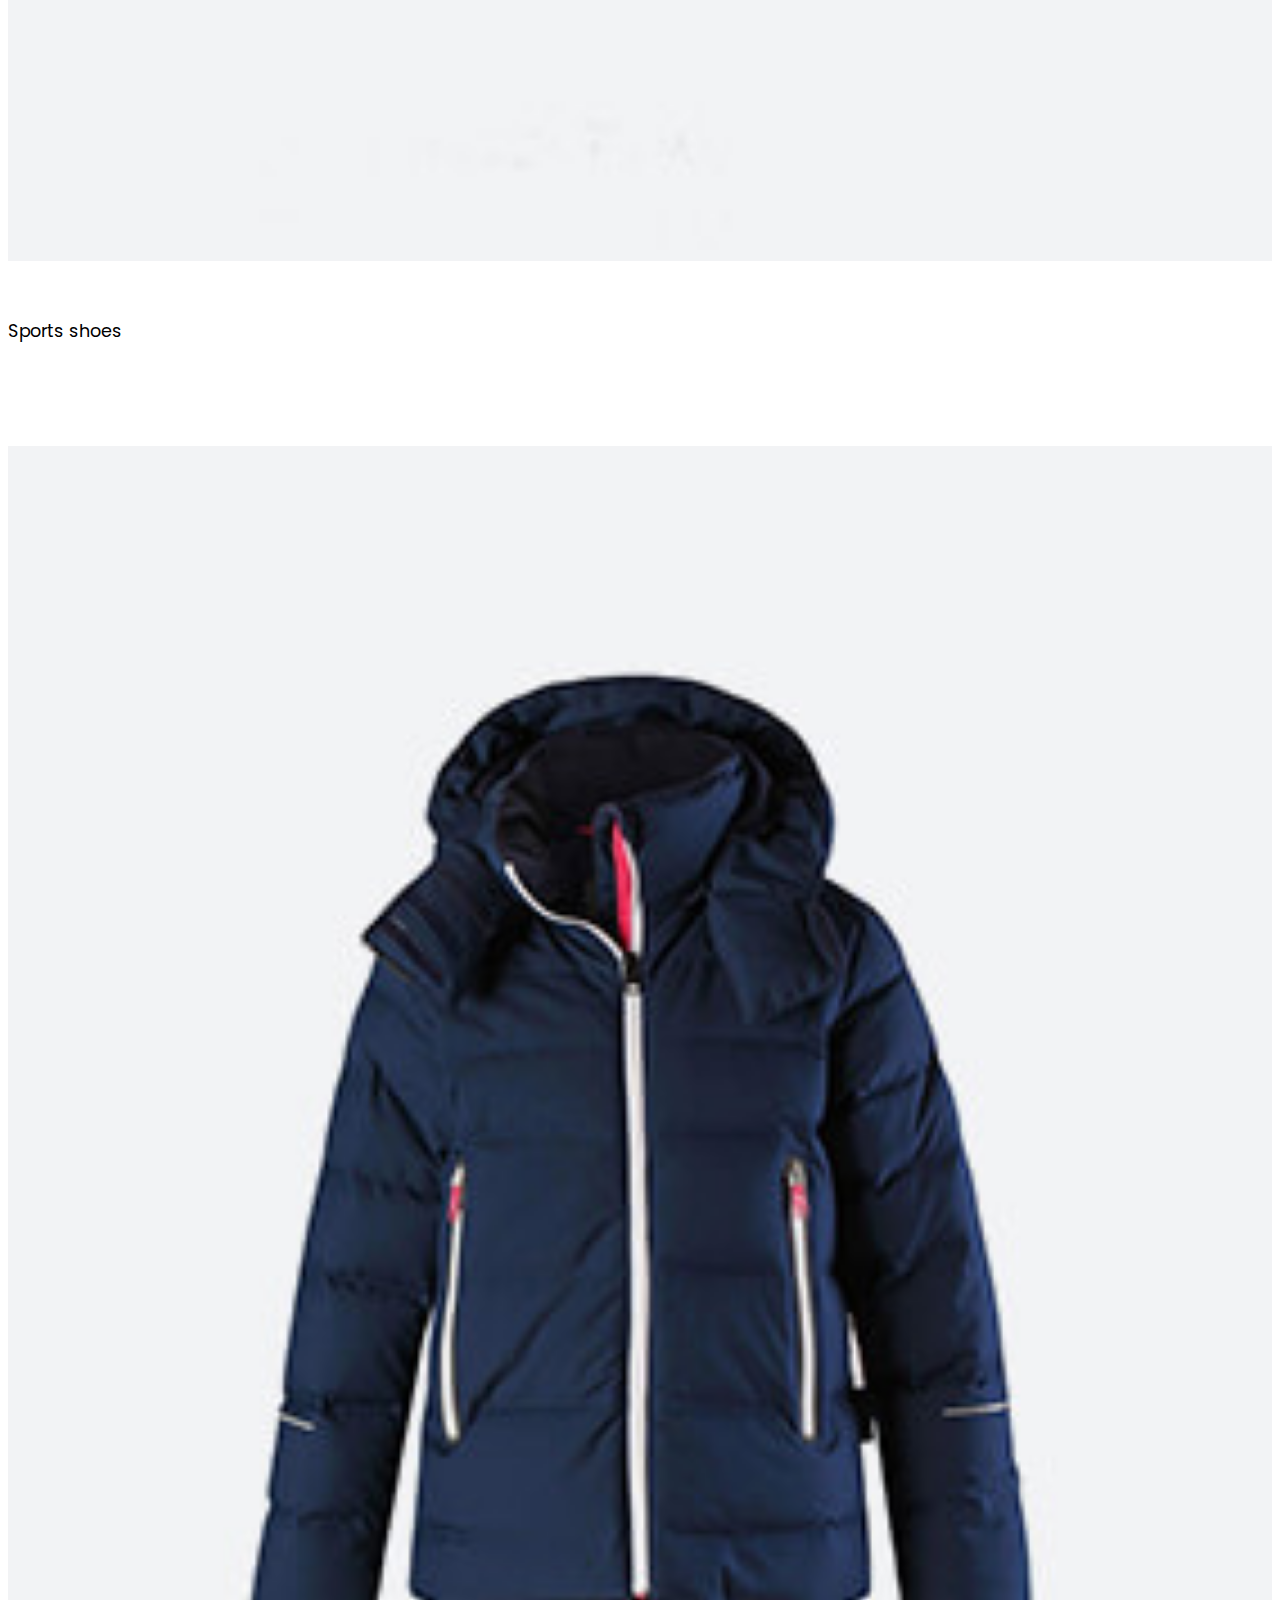
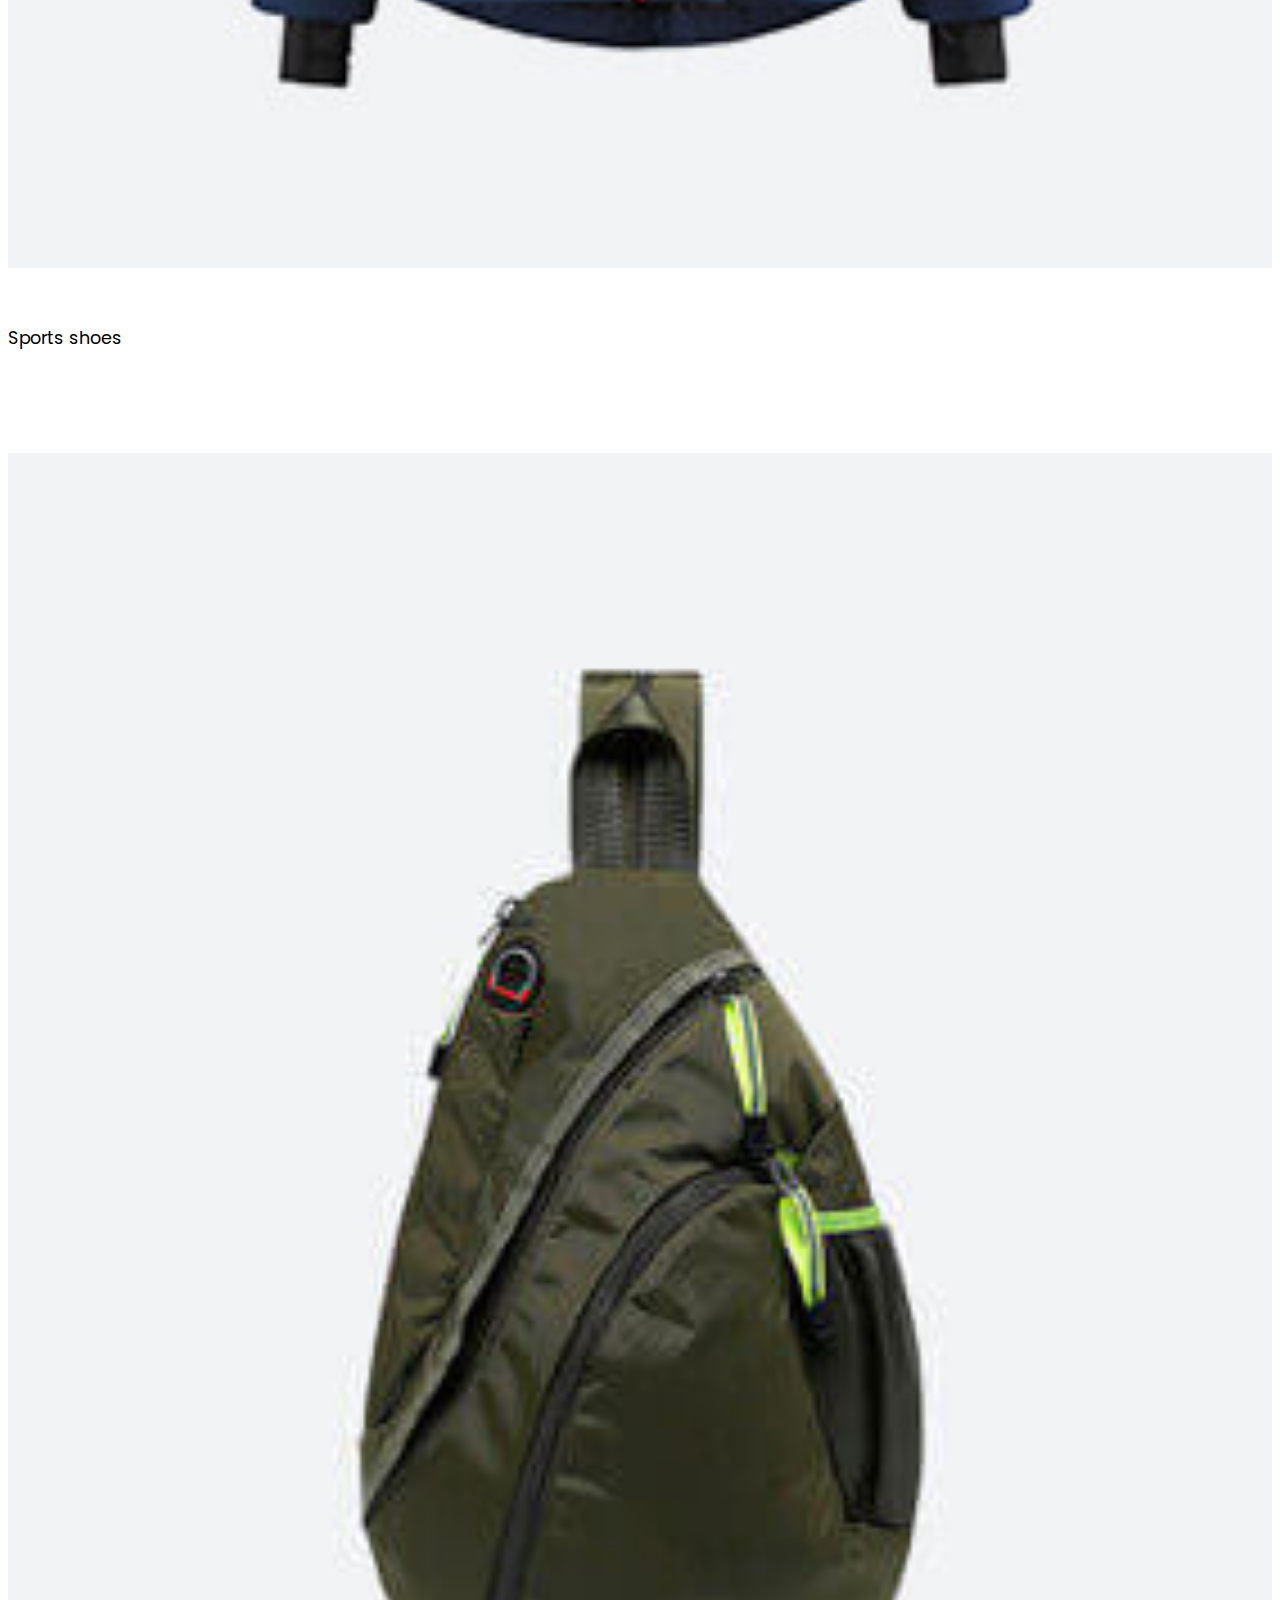
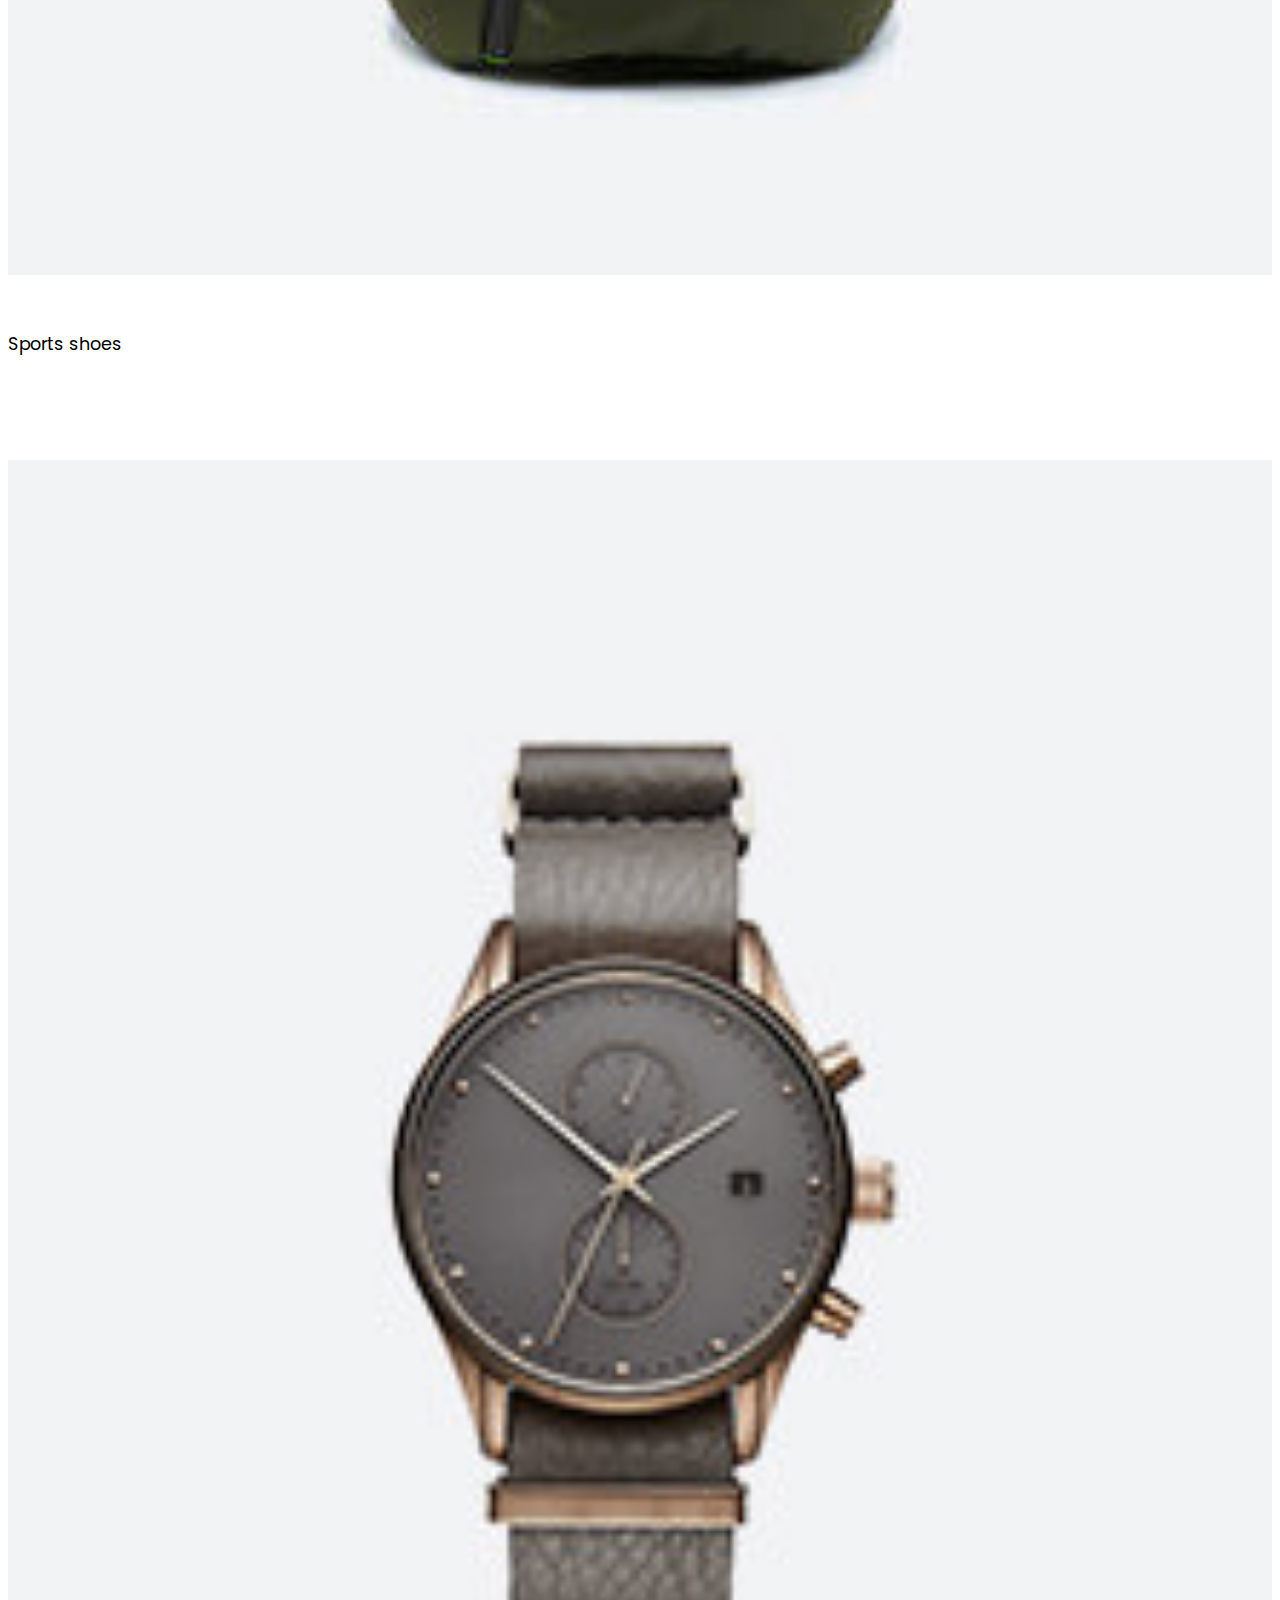
<file: shop.html>
<!DOCTYPE html>
<html lang="en">
<head>
    <meta charset="UTF-8">
    <meta http-equiv="X-UA-Compatible" content="IE=edge">
    <meta name="viewport" content="width=device-width, initial-scale=1.0">
    <title>shop</title>
    <link rel="stylesheet" href="https://stackpath.bootstrapcdn.com/bootstrap/4.1.3/css/bootstrap.min.css" integrity="sha384-MCw98/SFnGE8fJT3GXwEOngsV7Zt27NXFoaoApmYm81iuXoPkFOJwJ8ERdknLPMO" crossorigin="anonymous">
    <link rel="stylesheet" href="https://use.fontawesome.com/releases/v5.15.4/css/all.css" integrity="sha384-DyZ88mC6Up2uqS4h/KRgHuoeGwBcD4Ng9SiP4dIRy0EXTlnuz47vAwmeGwVChigm" crossorigin="anonymous"/>

    <link rel="stylesheet"  href="style.css">
<style>
  .product img{
width: 100%;
height: auto;
box-sizing: border-box;
object-fit: cover;
  }

  #featured > div.row.mx-auto.container > nav > ul > li.page-item.active>a{
    background-color: black;

  }
  #featured > div.row.mx-auto.container > nav > ul > li:nth-child(n):hover>a{
    background-color: coral;
    color: white;

  }
  .pagination a{
color: #000;
  }


</style>
</head>
<body>
     <nav class="navbar navbar-expand-lg navbar-light bg-white py-3 fixed-top">
        <div class="container">
          <img src="img/logo1.png" alt="">
          <button class="navbar-toggler" type="button" data-bs-toggle="collapse" data-bs-target="#navbarSupportedContent" aria-controls="navbarSupportedContent" aria-expanded="false" aria-label="Toggle navigation">
            <span<i #id="bar"class="fas fa-bars"></i></span>
          </button>
          <div class="collapse navbar-collapse" id="navbarSupportedContent">
            <ul class="navbar-nav ml-auto">
             
              <li class="nav-item">
                <a class="nav-link" href="index.html">Home</a>
              </li>
              <li class="nav-item">
                <a class="nav-link active" href="#">Shop</a>
              </li>
              <li class="nav-item">
                <a class="nav-link" href="blog.html">Blog</a>
              </li>
              <li class="nav-item">
                <a class="nav-link" href="#">About</a>
              </li>
              <li class="nav-item">
                <a class="nav-link" href="#">Contact us</a>
              </li>
        
              <li class="nav-item">
                <i class="fas fa-search"></i>
                <a class="nav-link fas fa-shopping-bag" href="cart.html"></a>
              </li>
              
             
          </div>
        </div>
      </nav>

      <section id="featured" class="my-5 py-5">
        <div class="container mt-5 py-5">
          <h2 class="font-width-bold">Our Featured</h2>
          <hr>
          <p>Here you can check out our new products with fair price on rymo</p>
        
        </div>
        <div class="row mx-auto container">
        
        <div onclick="window.location.href='sproduct.html'; " class="product text-center col-lg-3 col-md-4 col-12 text-center">
        
        <img class="img-fluid mb-3 " src="img/shop/1.jpg" alt="">
        <div class="star">
          <i class="fas fa-star"></i>
          <i class="fas fa-star"></i>
          <i class="fas fa-star"></i>
          <i class="fas fa-star"></i>
          <i class="fas fa-star"></i>
        
        </div>
        <h5 class="p-name"> Sports shoes</h5>
        <h4 class="p-price"></h4>
        <button class="b-button"> Buy Now</button>
        </div>
        <div class="product text-center col-lg-3 col-md-4 col-12">
        
          <img class="img-fluid mb-3 " src="img/shop/2.jpg" alt="">
          <div class="star">
            <i class="fas fa-star"></i>
            <i class="fas fa-star"></i>
            <i class="fas fa-star"></i>
            <i class="fas fa-star"></i>
            <i class="fas fa-star"></i>
          
          </div>
          <h5 class="p-name"> Sports shoes</h5>
          <h4 class="p-price"></h4>
          <button class="b-button"> Buy Now</button>
          </div>
        
          <div class="product text-center col-lg-3 col-md-4 col-12">
        
            <img class="img-fluid mb-3 " src="img/shop/3.jpg" alt="">
            <div class="star">
              <i class="fas fa-star"></i>
              <i class="fas fa-star"></i>
              <i class="fas fa-star"></i>
              <i class="fas fa-star"></i>
              <i class="fas fa-star"></i>
            
            </div>
            <h5 class="p-name"> Sports shoes</h5>
            <h4 class="p-price"></h4>
            <button class="b-button"> Buy Now</button>
            </div>
            <div class="product text-center col-lg-3 col-md-4 col-12">
        
              <img class="img-fluid mb-3 " src="img/shop/4.jpg" alt="">
              <div class="star">
                <i class="fas fa-star"></i>
                <i class="fas fa-star"></i>
                <i class="fas fa-star"></i>
                <i class="fas fa-star"></i>
                <i class="fas fa-star"></i>
              
              </div>
              <h5 class="p-name"> Sports shoes</h5>
              <h4 class="p-price"></h4>
              <button class="b-button"> Buy Now</button>
              </div>
              <div class="product text-center col-lg-3 col-md-4 col-12">
        
                <img class="img-fluid mb-3 " src="img/shop/5.jpg" alt="">
                <div class="star">
                  <i class="fas fa-star"></i>
                  <i class="fas fa-star"></i>
                  <i class="fas fa-star"></i>
                  <i class="fas fa-star"></i>
                  <i class="fas fa-star"></i>
                
                </div>
                <h5 class="p-name"> Sports shoes</h5>
                <h4 class="p-price"></h4>
                <button class="b-button"> Buy Now</button>
                </div>
                <div class="product text-center col-lg-3 col-md-4 col-12">
                
                  <img class="img-fluid mb-3 " src="img/shop/6.jpg" alt="">
                  <div class="star">
                    <i class="fas fa-star"></i>
                    <i class="fas fa-star"></i>
                    <i class="fas fa-star"></i>
                    <i class="fas fa-star"></i>
                    <i class="fas fa-star"></i>
                  
                  </div>
                  <h5 class="p-name"> Sports shoes</h5>
                  <h4 class="p-price"></h4>
                  <button class="b-button"> Buy Now</button>
                  </div>
                
                  <div class="product text-center col-lg-3 col-md-4 col-12">
                
                    <img class="img-fluid mb-3 " src="img/shop/7.jpg" alt="">
                    <div class="star">
                      <i class="fas fa-star"></i>
                      <i class="fas fa-star"></i>
                      <i class="fas fa-star"></i>
                      <i class="fas fa-star"></i>
                      <i class="fas fa-star"></i>
                    
                    </div>
                    <h5 class="p-name"> Sports shoes</h5>
                    <h4 class="p-price"></h4>
                    <button class="b-button"> Buy Now</button>
                    </div>
                    <div class="product text-center col-lg-3 col-md-4 col-12">
                
                      <img class="img-fluid mb-3 " src="img/shop/8.jpg" alt="">
                      <div class="star">
                        <i class="fas fa-star"></i>
                        <i class="fas fa-star"></i>
                        <i class="fas fa-star"></i>
                        <i class="fas fa-star"></i>
                        <i class="fas fa-star"></i>
                      
                      </div>
                      <h5 class="p-name"> Sports shoes</h5>
                      <h4 class="p-price"></h4>
                      <button class="b-button"> Buy Now</button>
                      </div>
                      <div class="product text-center col-lg-3 col-md-4 col-12">
        
                        <img class="img-fluid mb-3 " src="img/shop/9.jpg" alt="">
                        <div class="star">
                          <i class="fas fa-star"></i>
                          <i class="fas fa-star"></i>
                          <i class="fas fa-star"></i>
                          <i class="fas fa-star"></i>
                          <i class="fas fa-star"></i>
                        
                        </div>
                        <h5 class="p-name"> Sports shoes</h5>
                        <h4 class="p-price"></h4>
                        <button class="b-button"> Buy Now</button>
                        </div>
                        <div class="product text-center col-lg-3 col-md-4 col-12">
                        
                          <img class="img-fluid mb-3 " src="img/shop/10.jpg" alt="">
                          <div class="star">
                            <i class="fas fa-star"></i>
                            <i class="fas fa-star"></i>
                            <i class="fas fa-star"></i>
                            <i class="fas fa-star"></i>
                            <i class="fas fa-star"></i>
                          
                          </div>
                          <h5 class="p-name"> Sports shoes</h5>
                          <h4 class="p-price"></h4>
                          <button class="b-button"> Buy Now</button>
                          </div>
                        
                          <div class="product text-center col-lg-3 col-md-4 col-12">
                        
                            <img class="img-fluid mb-3 " src="img/shop/11.jpg" alt="">
                            <div class="star">
                              <i class="fas fa-star"></i>
                              <i class="fas fa-star"></i>
                              <i class="fas fa-star"></i>
                              <i class="fas fa-star"></i>
                              <i class="fas fa-star"></i>
                            
                            </div>
                            <h5 class="p-name"> Sports shoes</h5>
                            <h4 class="p-price"></h4>
                            <button class="b-button"> Buy Now</button>
                            </div>
                            <div class="product text-center col-lg-3 col-md-4 col-12">
                        
                              <img class="img-fluid mb-3 " src="img/shop/12.jpg" alt="">
                              <div class="star">
                                <i class="fas fa-star"></i>
                                <i class="fas fa-star"></i>
                                <i class="fas fa-star"></i>
                                <i class="fas fa-star"></i>
                                <i class="fas fa-star"></i>
                              
                              </div>
                              <h5 class="p-name"> Sports shoes</h5>
                              <h4 class="p-price"></h4>
                              <button class="b-button"> Buy Now</button>
                              </div>
                              <div class="product text-center col-lg-3 col-md-4 col-12">
        
                                <img class="img-fluid mb-3 " src="img/shop/13.jpg" alt="">
                                <div class="star">
                                  <i class="fas fa-star"></i>
                                  <i class="fas fa-star"></i>
                                  <i class="fas fa-star"></i>
                                  <i class="fas fa-star"></i>
                                  <i class="fas fa-star"></i>
                                
                                </div>
                                <h5 class="p-name"> Sports shoes</h5>
                                <h4 class="p-price"></h4>
                                <button class="b-button"> Buy Now</button>
                                </div>
                                <div class="product text-center col-lg-3 col-md-4 col-12">
                                
                                  <img class="img-fluid mb-3 " src="img/shop/14.jpg" alt="">
                                  <div class="star">
                                    <i class="fas fa-star"></i>
                                    <i class="fas fa-star"></i>
                                    <i class="fas fa-star"></i>
                                    <i class="fas fa-star"></i>
                                    <i class="fas fa-star"></i>
                                  
                                  </div>
                                  <h5 class="p-name"> Sports shoes</h5>
                                  <h4 class="p-price"></h4>
                                  <button class="b-button"> Buy Now</button>
                                  </div>
                                
                                  <div class="product text-center col-lg-3 col-md-4 col-12">
                                
                                    <img class="img-fluid mb-3 " src="img/shop/15.jpg" alt="">
                                    <div class="star">
                                      <i class="fas fa-star"></i>
                                      <i class="fas fa-star"></i>
                                      <i class="fas fa-star"></i>
                                      <i class="fas fa-star"></i>
                                      <i class="fas fa-star"></i>
                                    
                                    </div>
                                    <h5 class="p-name"> Sports shoes</h5>
                                    <h4 class="p-price"></h4>
                                    <button class="b-button"> Buy Now</button>
                                    </div>
                                    <div class="product text-center col-lg-3 col-md-4 col-12">
                                
                                      <img class="img-fluid mb-3 " src="img/shop/16.jpg" alt="">
                                      <div class="star">
                                        <i class="fas fa-star"></i>
                                        <i class="fas fa-star"></i>
                                        <i class="fas fa-star"></i>
                                        <i class="fas fa-star"></i>
                                        <i class="fas fa-star"></i>
                                      
                                      </div>
                                      <h5 class="p-name"> Sports shoes</h5>
                                      <h4 class="p-price"></h4>
                                      <button class="b-button"> Buy Now</button>
                                      </div>
        <div class="product text-center col-lg-3 col-md-4 col-12">
        
        <img class="img-fluid mb-3 " src="img/shop/17.jpg" alt="">
        <div class="star">
          <i class="fas fa-star"></i>
          <i class="fas fa-star"></i>
          <i class="fas fa-star"></i>
          <i class="fas fa-star"></i>
          <i class="fas fa-star"></i>
        
        </div>
        <h5 class="p-name"> Sports shoes</h5>
        <h4 class="p-price"></h4>
        <button class="b-button"> Buy Now</button>
        </div>
        <div class="product text-center col-lg-3 col-md-4 col-12">
        
          <img class="img-fluid mb-3 " src="img/shop/18.jpg" alt="">
          <div class="star">
            <i class="fas fa-star"></i>
            <i class="fas fa-star"></i>
            <i class="fas fa-star"></i>
            <i class="fas fa-star"></i>
            <i class="fas fa-star"></i>
          
          </div>
          <h5 class="p-name"> Sports shoes</h5>
          <h4 class="p-price"></h4>
          <button class="b-button"> Buy Now</button>
          </div>
        
          <div class="product text-center col-lg-3 col-md-4 col-12">
        
            <img class="img-fluid mb-3 " src="img/shop/19.jpg" alt="">
            <div class="star">
              <i class="fas fa-star"></i>
              <i class="fas fa-star"></i>
              <i class="fas fa-star"></i>
              <i class="fas fa-star"></i>
              <i class="fas fa-star"></i>
            
            </div>
            <h5 class="p-name"> Sports shoes</h5>
            <h4 class="p-price"></h4>
            <button class="b-button"> Buy Now</button>
            </div>
            <div class="product text-center col-lg-3 col-md-4 col-12">
        
              <img class="img-fluid mb-3 " src="img/shop/20.jpg" alt="">
              <div class="star">
                <i class="fas fa-star"></i>
                <i class="fas fa-star"></i>
                <i class="fas fa-star"></i>
                <i class="fas fa-star"></i>
                <i class="fas fa-star"></i>
              
              </div>
              <h5 class="p-name"> Sports shoes</h5>
              <h4 class="p-price"></h4>
              <button class="b-button"> Buy Now</button>
              </div>
              <nav aria-label="...">
                <ul class="pagination mt-5">
                  <li class="page-item disabled">
                    <a class="page-link">Previous</a>
                  </li>
                  <li class="page-item active"><a class="page-link" href="#">1</a></li>
                  <li class="page-item " aria-current="page">
                    <a class="page-link" href="#">2</a>
                  </li>
                  <li class="page-item"><a class="page-link" href="#">3</a></li>
                  <li class="page-item">
                    <a class="page-link" href="#">Next</a>
                  </li>
                </ul>
              </nav>
                                                        
        </div>
        </section>

      <footer class="mt-5 py-5">
        <div class="row container mx-auto pt-5">
          <div class="footer-one col-lg-3 col-md-6 col-12">
<img src="img/logo2.png" alt="">
<p>fioasdfok oasfkoasfk fkopasfkop ofoasfkop kfksok fk aofo 
  afok aofkaop akfkasopfko gokaokf fiosjisdjfijd acioajcfioa oajfaopsfaofaop 
okaopfkaopvk a fkawofka[pfk</p>
</div>
<div class="footer-one col-lg-3 col-md-6 col-12 mb-3">
  <h5 class="pb-2">Featured</h5>
  <ul class="text-uppercase list-unstyled">
     <li><a href="#">men</a></li>
      <li><a href="#">Women</a></li>
        <li><a href="#">Boys</a></li>
          <li><a href="#">Girls</a></li>
            <li><a href="#">New arrival</a></li>
              <li><a href="#">shoes</a></li>
                <li><a href="#">clothes</a></li>
      </ul>

</div>
<div class="footer-one col-lg-3 col-md-6 col-12 mb-3">
  <h5 class="pb-2">Contact Us</h5>
  <div>
<h6 class="text-uppercase">Address</h6>
<p>123 street name city</p>
 </div>
 <div>
  <h6 class="text-uppercase">Phone</h6>
  <p>123 232 21312 2312</p>
  </div>
   <div>
    <h6 class="text-uppercase">Email</h6>
    <p>mail@example.com</p>
    </div>
  </div>

  <div class="footer-one col-lg-3 col-md-6 col-12">
    <h5 class="pb-2"> Instagram </h5>
    <div class="row">
      <img class="img-fluid w-25 h-100% m-2" src="img/insta/1.jpg" alt="">
      <img class="img-fluid w-25 h-100% m-2" src="img/insta/2.jpg" alt="">
      <img class="img-fluid w-25 h-100% m-2" src="img/insta/3.jpg" alt="">
      <img class="img-fluid w-25 h-100% m-2" src="img/insta/4.jpg" alt="">
      <img class="img-fluid w-25 h-100% m-2" src="img/insta/5.jpg" alt="">
    </div>
  </div>
</div>
<div class="row container px-5 copyright mt-5">
<div class="row container mx-auto"></div>
<div class="col-lg-3 col-md-6 col-12 mb-4">
<img src="img/payment.png" alt="">
</div>
<div class=" col-lg-4 col-md-6 col-12 text-nowrap mb-2">
  <p>rymo eccomerce o 2021 All rights reserved</p>
  </div>    
  <div class="col-lg-4 col-md-6 col-12">
<a href="#"><i class="fab fa-facebook"></i></a>
<a href="#"><i class="fab fa-twitter"></i></a>
<a href="#"><i class="fab fa-linkedin"></i></a>
    </div>    
</div>
</div>
      </footer>
    

 <script src="https://cdn.jsdelivr.net/npm/@popperjs/core@2.9.2/dist/umd/popper.min.js" integrity="sha384-IQsoLXl5PILFhosVNubq5LC7Qb9DXgDA9i+tQ8Zj3iwWAwPtgFTxbJ8NT4GN1R8p" crossorigin="anonymous"></script>
  <script src="https://cdn.jsdelivr.net/npm/bootstrap@5.0.2/dist/js/bootstrap.min.js" integrity="sha384-cVKIPhGWiC2Al4u+LWgxfKTRIcfu0JTxR+EQDz/bgldoEyl4H0zUF0QKbrJ0EcQF" crossorigin="anonymous"></script>
</body>
</html>
</file>
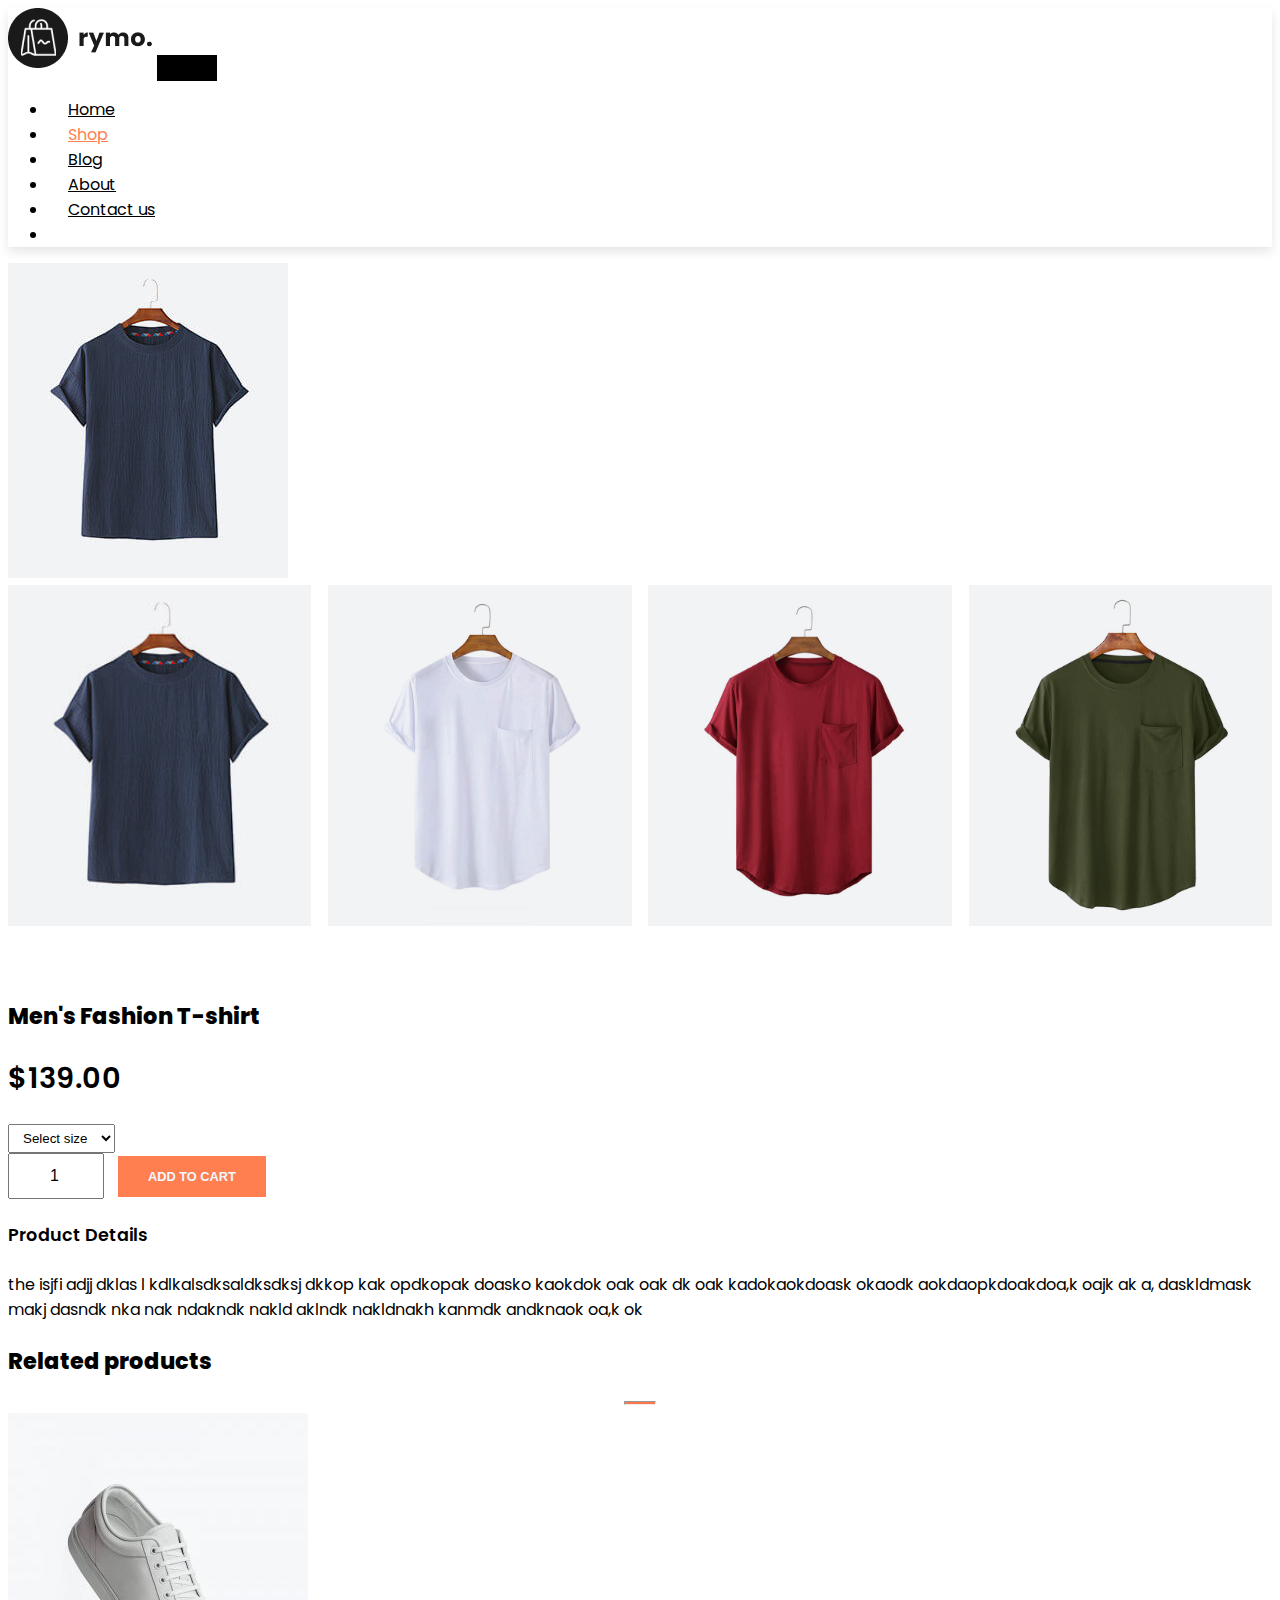
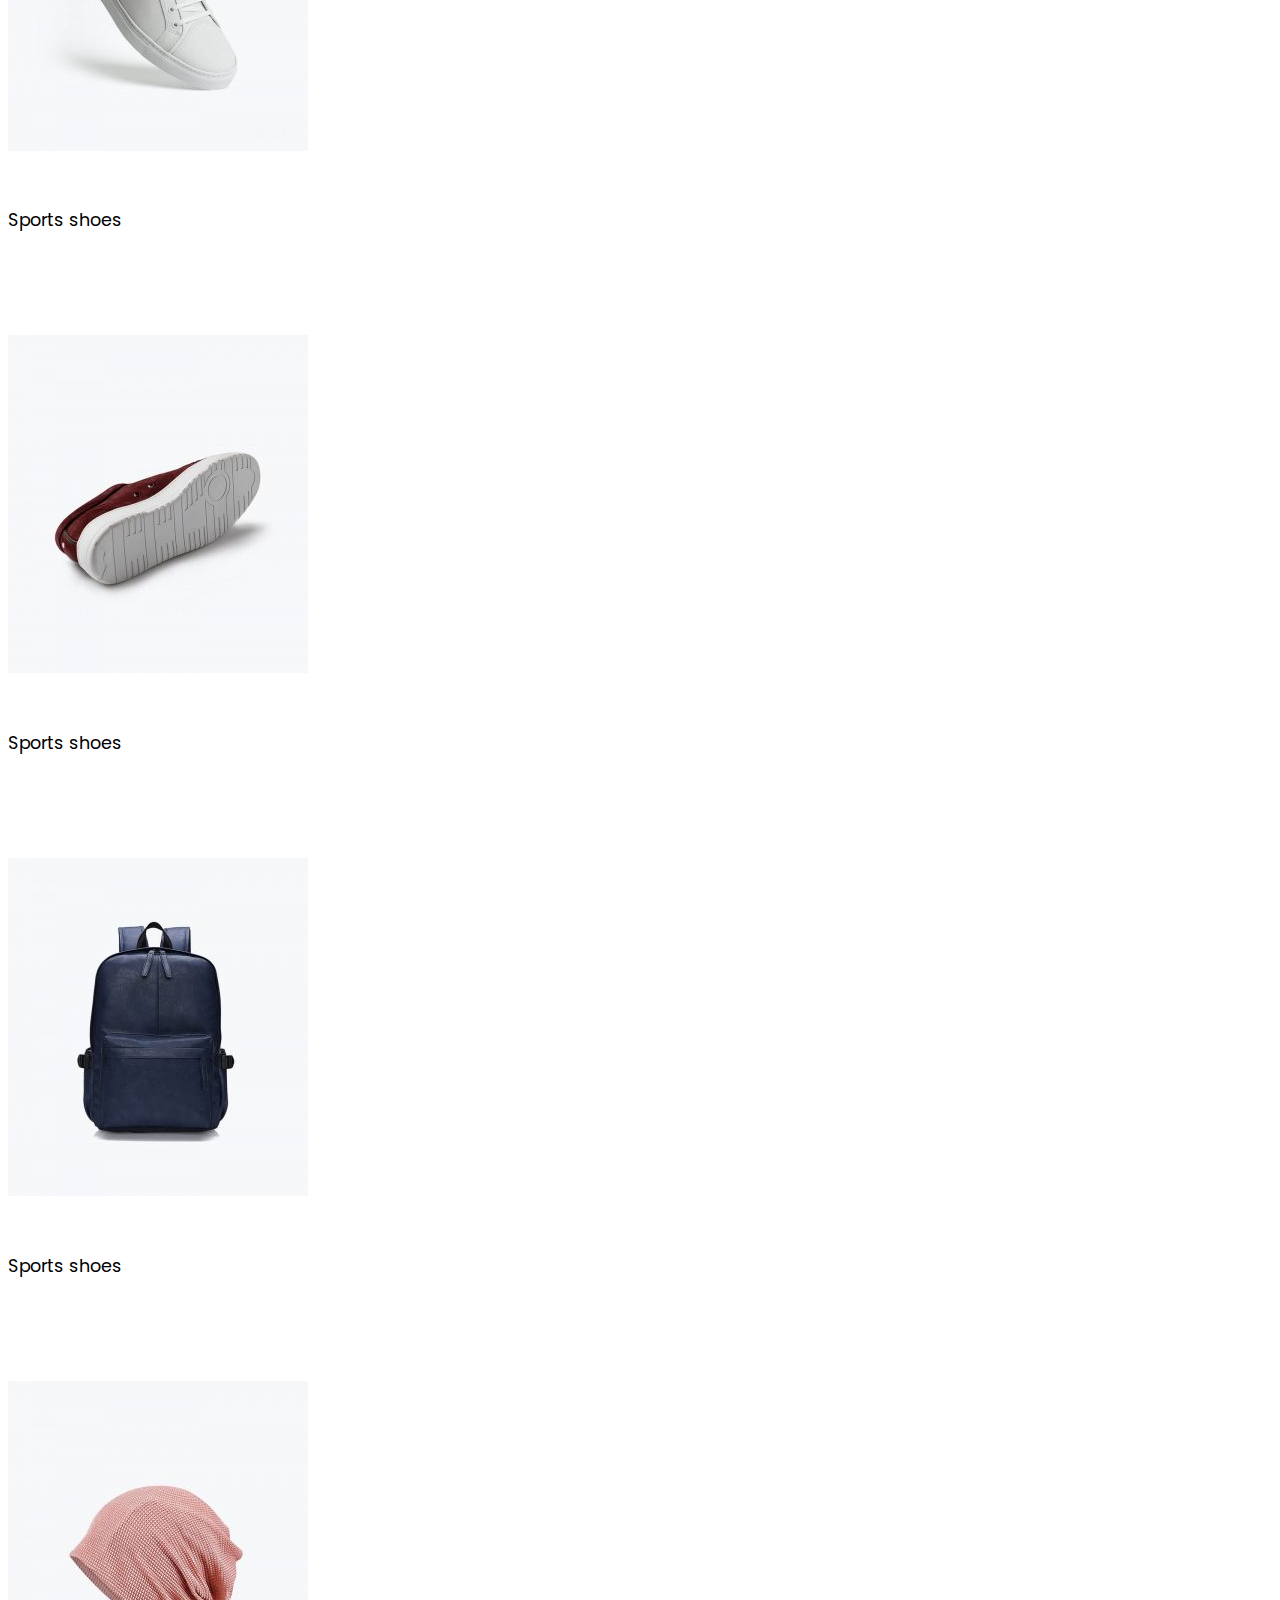
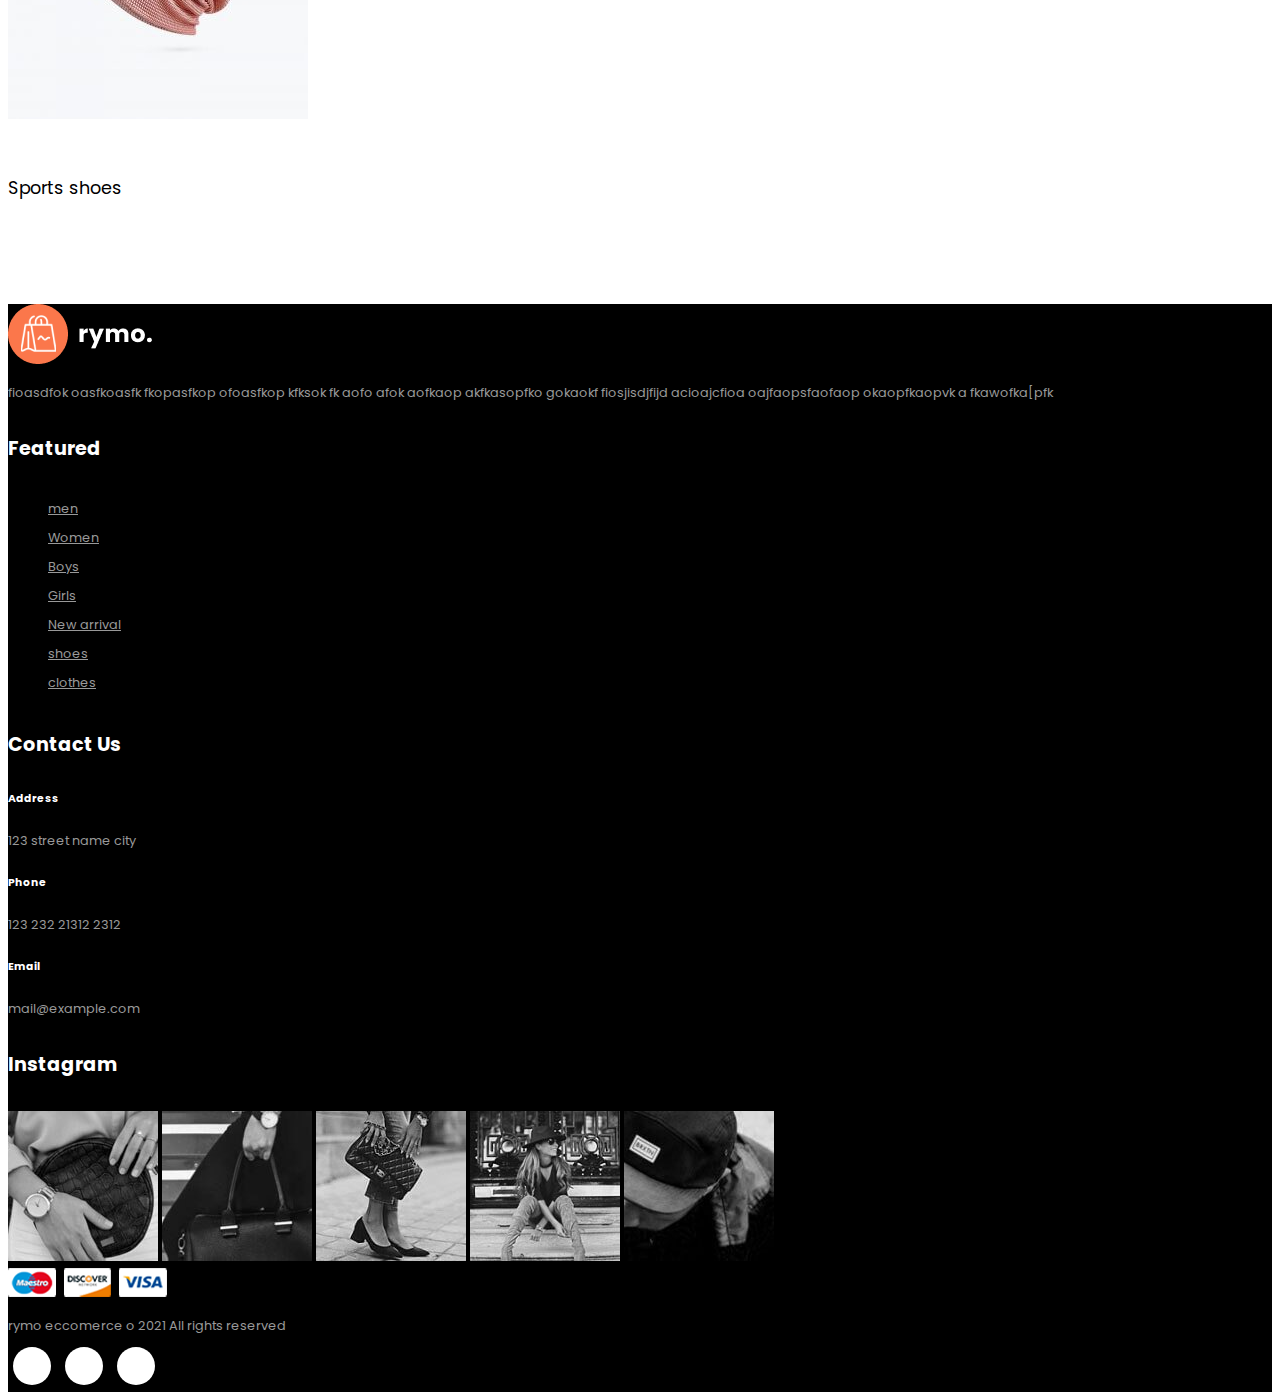
<file: sproduct.html>
<!DOCTYPE html>
<html lang="en">
<head>
    <meta charset="UTF-8">
    <meta http-equiv="X-UA-Compatible" content="IE=edge">
    <meta name="viewport" content="width=device-width, initial-scale=1.0">
    <title>product details</title>
    <link rel="stylesheet" href="https://stackpath.bootstrapcdn.com/bootstrap/4.1.3/css/bootstrap.min.css" integrity="sha384-MCw98/SFnGE8fJT3GXwEOngsV7Zt27NXFoaoApmYm81iuXoPkFOJwJ8ERdknLPMO" crossorigin="anonymous">
    <link rel="stylesheet" href="https://use.fontawesome.com/releases/v5.15.4/css/all.css" integrity="sha384-DyZ88mC6Up2uqS4h/KRgHuoeGwBcD4Ng9SiP4dIRy0EXTlnuz47vAwmeGwVChigm" crossorigin="anonymous"/>

    <link rel="stylesheet"  href="style.css">
<style>
.small-img-group {
    display: flex;
    justify-content: space-between;
}
.small-img-col {
    flex-basis: 24%;
    cursor: pointer;
}
.sproduct select {
display: block;
padding: 5px 10px;
}
.sproduct input {
    width: 50px;
    height: 40px;
    padding-left: 40px;
    font-size: 16px;
    margin-right: 10px;
}
.sproduct input:focus {
    outline: none;
}
.buy-button{
    background-color: coral;
    opacity: 1;
    transition: 0.3 all;
}
</style>
</head>
<body>
    <nav class="navbar navbar-expand-lg navbar-light bg-white py-3 fixed-top">
        <div class="container">
          <img src="img/logo1.png" alt="">
          <button class="navbar-toggler" type="button" data-bs-toggle="collapse" data-bs-target="#navbarSupportedContent" aria-controls="navbarSupportedContent" aria-expanded="false" aria-label="Toggle navigation">
            <span<i #id="bar"class="fas fa-bars"></i></span>
          </button>
          <div class="collapse navbar-collapse" id="navbarSupportedContent">
            <ul class="navbar-nav ml-auto">
             
              <li class="nav-item">
                <a class="nav-link" href="index.html">Home</a>
              </li>
              <li class="nav-item">
                <a class="nav-link active" href="shop.html">Shop</a>
              </li>
              <li class="nav-item">
                <a class="nav-link" href="#">Blog</a>
              </li>
              <li class="nav-item">
                <a class="nav-link" href="#">About</a>
              </li>
              <li class="nav-item">
                <a class="nav-link" href="#">Contact us</a>
              </li>
        
              <li class="nav-item">
                <i class="fas fa-search"></i>
                <i class="fas fa-shopping-bag"></i>
              </li>
              
             
          </div>
        </div>
      </nav>

<section class="container sproduct my-5 pt-5">
    <div class="row mt-5">
        <div class="col-lg-5  col-md-12 col-12">
            <img class="img-fluid w-100 pb-1" src="img/shop/1.jpg" id="Mainimg" alt="" >
            <div class="small-img-group">
                <div class="small-img-col">
                    <img src="img/shop/1.jpg " width="100%" class="small-img" alt="">
                </div>
                <div class="small-img-col">
                    <img src="img/shop/24.jpg " width="100%" class="small-img" alt="">
                </div><div class="small-img-col">
                    <img src="img/shop/25.jpg " width="100%" class="small-img" alt="">
                </div><div class="small-img-col">
                    <img src="img/shop/26.jpg " width="100%" class="small-img" alt="">
                </div>
            </div>
        </div>
        <div class="col-lg-6  col-md-12 col-12">
            <h6> Home/ T-shirt</h6>
            <h3 class="py-4">Men's Fashion T-shirt</h3>
            <h2>$139.00</h2>
            <select class="my-3">
              <option>Select size</option>
              <option>XL</option>
              <option>XXL</option>
              <option>Small</option>
              <option>Large</option>
            </select>
            <input type="Number" value="1">
            <button class="buy-button">Add to Cart</button>
            <h4 class="mt-5 mb-5">Product Details</h4>
            <span>the isjfi  adjj  dklas l kdlkalsdksaldksdksj dkkop kak opdkopak doasko kaokdok oak oak dk oak kadokaokdoask okaodk aokdaopkdoakdoa,k oajk ak a, daskldmask makj dasndk nka nak ndakndk nakld aklndk nakldnakh kanmdk andknaok oa,k ok 
            </span>
        </div>
    </div>
</section>
<section id="featured" class="my-5 pb-5">
  <div class="container text-center mt-5 py-5">
    <h3> Related products</h3>
    <hr class="mx-auto">
    
  
  </div>
  <div class="row mx-auto container-fluid">
  
  <div class="product text-center col-lg-3 col-md-4 col-12">
  
  <img class="img-fluid mb-3 " src="img/featured/1.jpg" alt="">
  <div class="star">
    <i class="fas fa-star"></i>
    <i class="fas fa-star"></i>
    <i class="fas fa-star"></i>
    <i class="fas fa-star"></i>
    <i class="fas fa-star"></i>
  
  </div>
  <h5 class="p-name"> Sports shoes</h5>
  <h4 class="p-price"></h4>
  <button class="b-button"> Buy Now</button>
  </div>
  <div class="product text-center col-lg-3 col-md-4 col-12">
  
    <img class="img-fluid mb-3 " src="img/featured/2.jpg" alt="">
    <div class="star">
      <i class="fas fa-star"></i>
      <i class="fas fa-star"></i>
      <i class="fas fa-star"></i>
      <i class="fas fa-star"></i>
      <i class="fas fa-star"></i>
    
    </div>
    <h5 class="p-name"> Sports shoes</h5>
    <h4 class="p-price"></h4>
    <button class="b-button"> Buy Now</button>
    </div>
  
    <div class="product text-center col-lg-3 col-md-4 col-12">
  
      <img class="img-fluid mb-3 " src="img/featured/3.jpg" alt="">
      <div class="star">
        <i class="fas fa-star"></i>
        <i class="fas fa-star"></i>
        <i class="fas fa-star"></i>
        <i class="fas fa-star"></i>
        <i class="fas fa-star"></i>
      
      </div>
      <h5 class="p-name"> Sports shoes</h5>
      <h4 class="p-price"></h4>
      <button class="b-button"> Buy Now</button>
      </div>
      <div class="product text-center col-lg-3 col-md-4 col-12">
  
        <img class="img-fluid mb-3 " src="img/featured/4.jpg" alt="">
        <div class="star">
          <i class="fas fa-star"></i>
          <i class="fas fa-star"></i>
          <i class="fas fa-star"></i>
          <i class="fas fa-star"></i>
          <i class="fas fa-star"></i>
        
        </div>
        <h5 class="p-name"> Sports shoes</h5>
        <h4 class="p-price"></h4>
        <button class="b-button"> Buy Now</button>
        </div>
  
  
  </div>
  </section>
  

      <footer class="mt-5 py-5">
        <div class="row container mx-auto pt-5">
          <div class="footer-one col-lg-3 col-md-6 col-12">
<img src="img/logo2.png" alt="">
<p>fioasdfok oasfkoasfk fkopasfkop ofoasfkop kfksok fk aofo 
  afok aofkaop akfkasopfko gokaokf fiosjisdjfijd acioajcfioa oajfaopsfaofaop 
okaopfkaopvk a fkawofka[pfk</p>
</div>
<div class="footer-one col-lg-3 col-md-6 col-12 mb-3">
  <h5 class="pb-2">Featured</h5>
  <ul class="text-uppercase list-unstyled">
     <li><a href="#">men</a></li>
      <li><a href="#">Women</a></li>
        <li><a href="#">Boys</a></li>
          <li><a href="#">Girls</a></li>
            <li><a href="#">New arrival</a></li>
              <li><a href="#">shoes</a></li>
                <li><a href="#">clothes</a></li>
      </ul>

</div>
<div class="footer-one col-lg-3 col-md-6 col-12 mb-3">
  <h5 class="pb-2">Contact Us</h5>
  <div>
<h6 class="text-uppercase">Address</h6>
<p>123 street name city</p>
 </div>
 <div>
  <h6 class="text-uppercase">Phone</h6>
  <p>123 232 21312 2312</p>
  </div>
   <div>
    <h6 class="text-uppercase">Email</h6>
    <p>mail@example.com</p>
    </div>
  </div>

  <div class="footer-one col-lg-3 col-md-6 col-12">
    <h5 class="pb-2"> Instagram </h5>
    <div class="row">
      <img class="img-fluid w-25 h-100% m-2" src="img/insta/1.jpg" alt="">
      <img class="img-fluid w-25 h-100% m-2" src="img/insta/2.jpg" alt="">
      <img class="img-fluid w-25 h-100% m-2" src="img/insta/3.jpg" alt="">
      <img class="img-fluid w-25 h-100% m-2" src="img/insta/4.jpg" alt="">
      <img class="img-fluid w-25 h-100% m-2" src="img/insta/5.jpg" alt="">
    </div>
  </div>
</div>
<div class="row container px-5 copyright mt-5">
<div class="row container mx-auto"></div>
<div class="col-lg-3 col-md-6 col-12 mb-4">
<img src="img/payment.png" alt="">
</div>
<div class=" col-lg-4 col-md-6 col-12 text-nowrap mb-2">
  <p>rymo eccomerce o 2021 All rights reserved</p>
  </div>    
  <div class="col-lg-4 col-md-6 col-12">
<a href="#"><i class="fab fa-facebook"></i></a>
<a href="#"><i class="fab fa-twitter"></i></a>
<a href="#"><i class="fab fa-linkedin"></i></a>
    </div>    
</div>
</div>
      </footer>

 <script src="https://cdn.jsdelivr.net/npm/@popperjs/core@2.9.2/dist/umd/popper.min.js" integrity="sha384-IQsoLXl5PILFhosVNubq5LC7Qb9DXgDA9i+tQ8Zj3iwWAwPtgFTxbJ8NT4GN1R8p" crossorigin="anonymous"></script>
  <script src="https://cdn.jsdelivr.net/npm/bootstrap@5.0.2/dist/js/bootstrap.min.js" integrity="sha384-cVKIPhGWiC2Al4u+LWgxfKTRIcfu0JTxR+EQDz/bgldoEyl4H0zUF0QKbrJ0EcQF" crossorigin="anonymous"></script>
      <script>
        var Mainimg =document.getElementById('Mainimg');
        var smalling =document.getElementsByClassName('small-img');
        smalling[0].onclick=function() {
          Mainimg.src= smallimg[0].src;
        }
        smalling[1].onclick = function() {
          Mainimg.src = smalling[1].src;
        }
        smalling[2].onclick = function() {
          Mainimg.src = smalling[2].src;
        }
        smalling[3].onclick = function() {
          Mainimg.src = smalling[3].src;
        }
      
      </script>
</body>
</html>
</file>
<file: style.css>
@import url('https://fonts.googleapis.com/css2?family=Poppins:ital,wght@0,300;0,400;0,500;0,600;0,700;0,800;0,900;1,200;1,300;1,400;1,500;1,600;1,700;1,800;1,900&display=swap');
{
margin:0;
padding:0;
box-sizing: border-box;

}
body{

    font-family: "Poppins" ,sans-serif;
}
 
h1{
font-size: 2.5rem;
font-weight: 700;
}

h2{
font-size: 1.8rem;
font-weight: 600;

}
h3{
font-size: 1.4rem;
font-weight: 800;
}
h4{
font-size: 1.1rem;
font-weight: 600;

}
h5{
font-size: 1.1rem;
font-weight: 400;
color: black;

}
h6{
color: white;

}

button{
font-size: 0.8rem;
font-weight: 700;
outline: none;
border: none;
background-color: black;
color: aliceblue;
padding: 13px 30px;
cursor: pointer;
text-transform: uppercase;
transition: 0.3s ease;
}

button:hover{
    background-color: #3a3a3a;
}

hr {
width: 30px;
height: 2px;
background-color: #fb774b;
}
.star {
    padding: 10px 0 ;
}
.star i{
font-size: 00.8rem;
color: gold;

}

.navbar{
font-size: 16px;
top: 0;
left: 0;
box-shadow: 0 5px 10px rgba(0, 0, 0, 0.1);

}

.navbar-light .navbar-nav .nav-link{
    padding: 0 20px;
    color: black;
    transition: 0.3s ease;



}
.navbar-light .navbar-nav .nav-link:hover,
.navbar i:hover,

.navbar-light .navbar-nav .nav-link.active, 
.navbar i .active { color: coral;
}

.navbar i{
    font size: 1.2rem;
    padding: 0 7px;
    cursor: pointer;
    font width: 500;
    transition: 0.3s ease;
}

/*MOBILE NAV*/
.navbar-light .navbar-toogler{
    border: none;
    outline: none;
}


#bar{
font-size: 1.7rem;
padding: 7px;
cursor: pointer;
font-weight: 500;
transition: 0.3s ease;
color: black;
}

#bar:hover,
#bar.active{
    color: #fff;
}

@media only screen and (max-width: 991px){
    body > nav > div > button:hover,
    body > nav > div > button :focus{
        background-color: #fb774b;
    }
    body > nav > div > button:hover #bar,
    body > nav > div > button :focus #bar{
        background-color: #fb774b;
    }
    #navbarSupportedContent > ul{
        margin: 1rem;
        justify-content: flex-end;
        align-items: flex-end;
        text-align: right;
    }

    #navbarSupportedContent > ul > li:nth-child(n) > a{
        padding: 10px 0;
    }

}

#home{

    background-image: url("img/back.jpg");
    width: 100%;
    height: 100vh;
    background-size: cover;
    background-position: top 60px center;
    display: flex;
    flex-direction: column;
    justify-content: center;
    align-items: flex-start;

}

#home span{
    color: coral;
}
#new .one img{
width: 100%;
height: 100%;
background-position: center;
background-repeat: no-repeat;
background-size: cover;
position: relative;


}

#new .one .details{

position: absolute;
width: 100%;
height: 100%;
top:0;
left:0;
transition: 0.3s ease;
}

#new .one:hover .details{

cursor: pointer;
background-color: rgba(245, 178, 178,  0.7);

}

#new .one .details button{

display:  inline-block;
font-size: 14px;
font-weight: 500;
color: #2a2a2a;
background: none ;
text-transform: uppercase;
border-bottom: 1px solid #2a2a2a;
padding: 2.5px;
transform: translateY(70px);
transition: 0.3 ease;

}


#new .one .details button:hover{
color: #fff;
border-bottom: 1px solid #fff;

}

#new .one:nth-child(1) .details{

display: flex;
justify-content: center;
flex-direction: column;
align-items: flex-start;
text-align: start;

} 
#new .one:nth-child(2) .details{

    display: flex;
    justify-content: center;
    flex-direction: column;
    align-items: center;
    text-align: center;
    
    } 
   
    #new .one:nth-child(3) .details{

        display: flex;
        justify-content: center;
        flex-direction: column;
        align-items: flex-end;
        text-align: end;
        
        } 

        /*product*/
        .product{
            cursor: pointer;
            margin-bottom: 2rem;

        }
    .product img{
     transition: 0.3s all;
    }

    .product:hover img{
        opacity: 0.7;
            }

.product .b-button{
background: #fb774b;
transform: translateY(20px);
opacity: 0;
transition: 0.3s all;
}            
.product:hover .b-button{
    transform: translateY(0);
    opacity: 1;
    }  
    
    
    #banner{   
         background-image: url("img/banner/2.jpg");
        width: 100%;
        height: 60vh;
        background-size: cover;
        background-position: top 70px center;
        background-repeat: no-repeat;
        background-attachment: fixed;
        display: flex;
        flex-direction: column;
        justify-content: center;
        align-items: flex-start;

    }
    #banner h4{
        color: #fff;
    }
    #banner button{
        background-color: #fb774b;
    }

    footer {
background-color: black;

    }
    footer h5 {
        color: white ;
        font-weight: 700;
        font-size: 1.2rem; }
    
        footer li{
padding-bottom: 4px;
 }
            
 footer li a{
                font-size: 0.8rem;
             color: #999;
               }


        footer li a:hover{

                    color: #d8d8d8
        }
            footer p{
color: #999;
font-size: 0.8rem;

            }
            
            footer .copyright a{
color: #2a2a2a;
width: 38px;
height: 38px;
background-color: #fff;
display: inline-block;
text-align: center;
line-height: 38px;
border-radius: 50%;
transition: 0.3s ease;
margin: 0 5px;

            }

footer .copyright a:hover{
color: #fff;
background-color: #fb774b;
}
#blog-container .post .post-img{
overflow: hidden;
cursor: pointer;
}
#blog-container .post img{
    
    transition: 0.3s ease;
}

#blog-container .post:hover img{
    transform: scale(1.3) rotate(-10deg);
    opacity: 0.8;
}
#blog-container .post h3{
    transition: 0.3s ease;
    cursor: pointer;
}
#blog-container .post:hover h3{
   color: #fd866f;
}




#cart-container table {
    border-collapse: collapse;
    width: 100%;
    table-layout: fixed;
}

#cart-container table thead {
    font-weight: 700;
}

#cart-container table thead td {
    background-color: #fd8c66;
    color: #fff;
    border: none;
    padding: 6px 0;
}
#cart-container table td {
    border: 1px solid #b6b6b6;
    text-align: center;
}

#cart-container table td:nth-child(1) {
    width: 100px;
}
#cart-container table td:nth-child(2),
#cart-container table td:nth-child(3) {
    width: 200px;
}
#cart-container table td:nth-child(4),
#cart-container table td:nth-child(5),
#cart-container table td:nth-child(6)  {
    width: 170px;
}


#cart-container table tbody img{
    width: 100px;
    height:80px;
    object-fit: cover;
}

#cart-container table  i{
    color: #8d8c89;
}

#cart-bottom .coupon>div,
#cart-bottom .total>div{
    border: 1px solid #b6b6b6 ;
}
#cart-bottom .coupon h5,
#cart-bottom .total h5{
    background-color: #fd8c66;
    color: #fff;
    border: none;
    padding: 6px 12px;
    font-weight: 700;
}

#cart-bottom .coupon p,
#cart-bottom .coupon input{
    padding: 0 12px;
}
#cart-bottom .coupon input{
    height: 44px;
}
#cart-bottom .coupon input{
  margin: 0 0 20px 12px;
}
#cart-bottom .total div>div{
    padding: 0 12px;

}
#cart-bottom .total h6 {
    color:#2a2a2a;
}
.second-hr{
    background: #b8b7b3;
   width: 100%;
   height: 1px;
}
#cart-bottom .total div button{
    margin: 0 12px 20px;
    display: flex;
    justify-content: flex-end;
}
</file>
